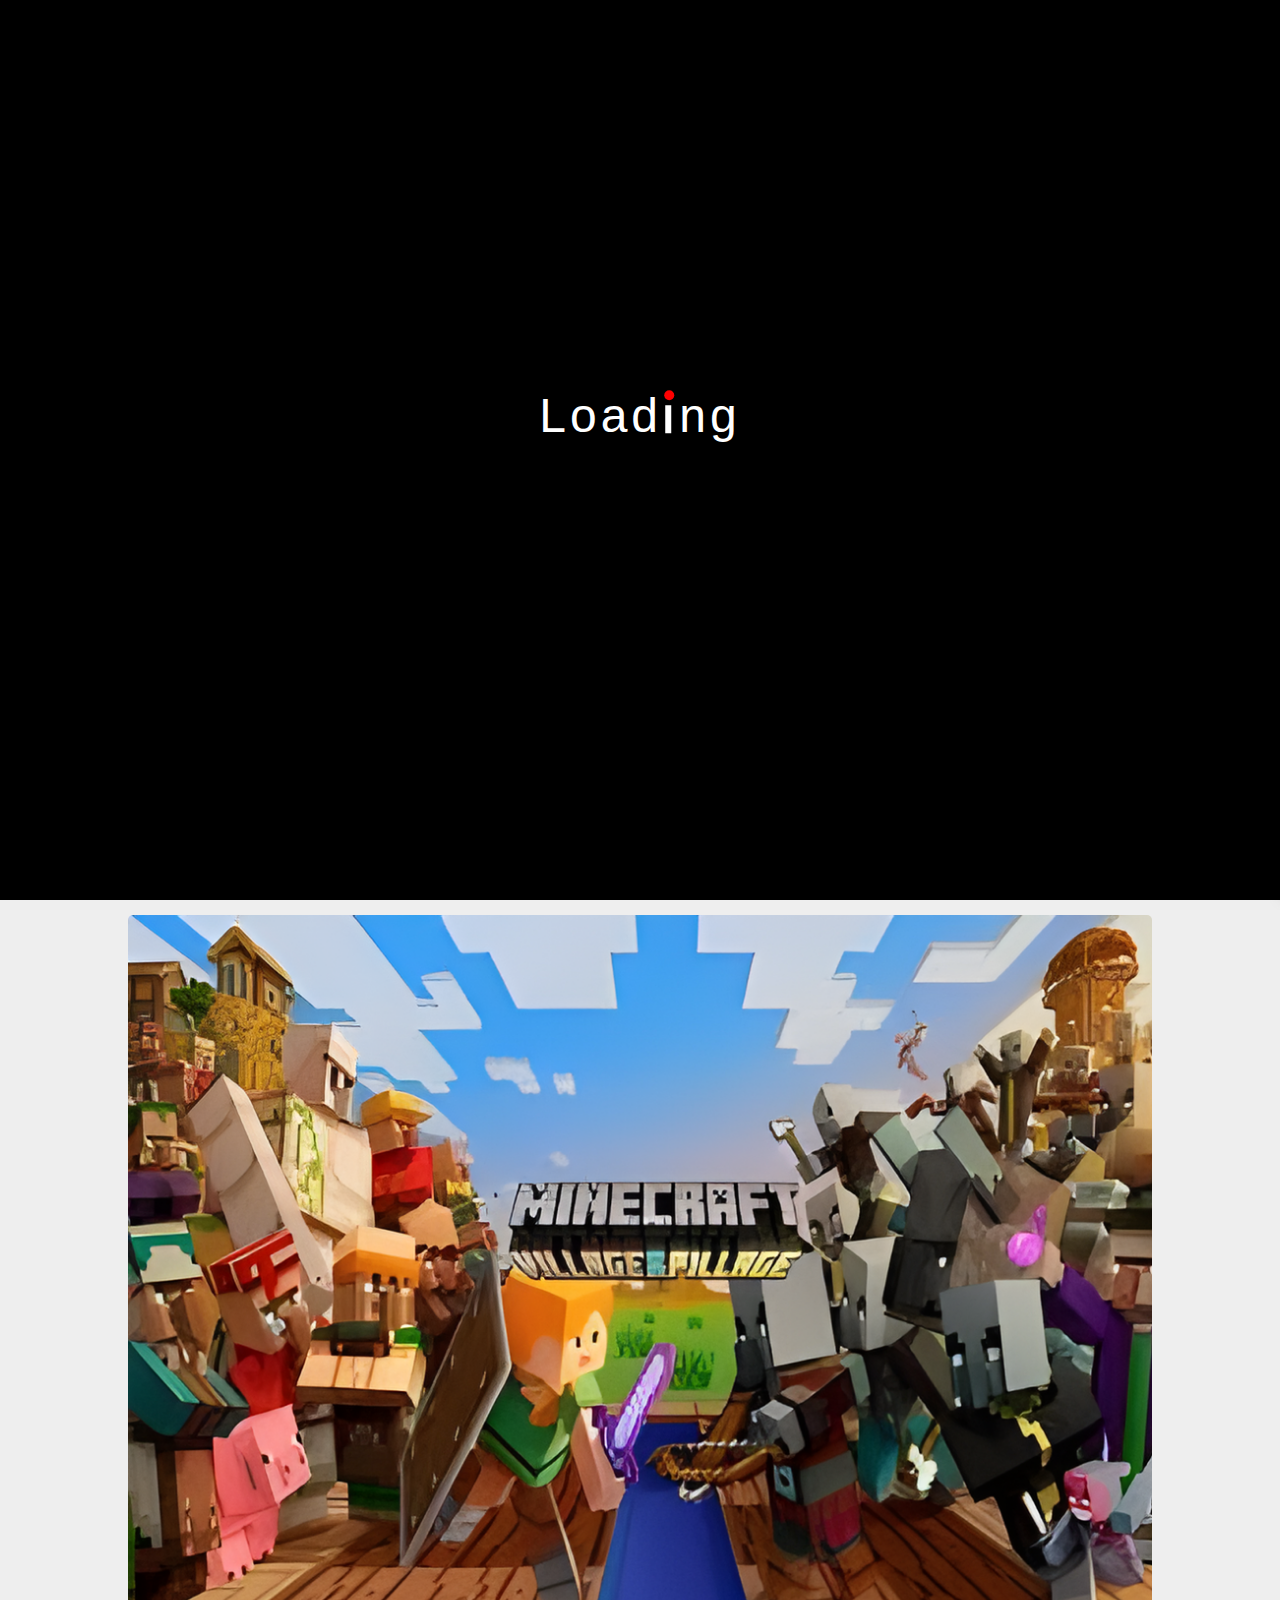
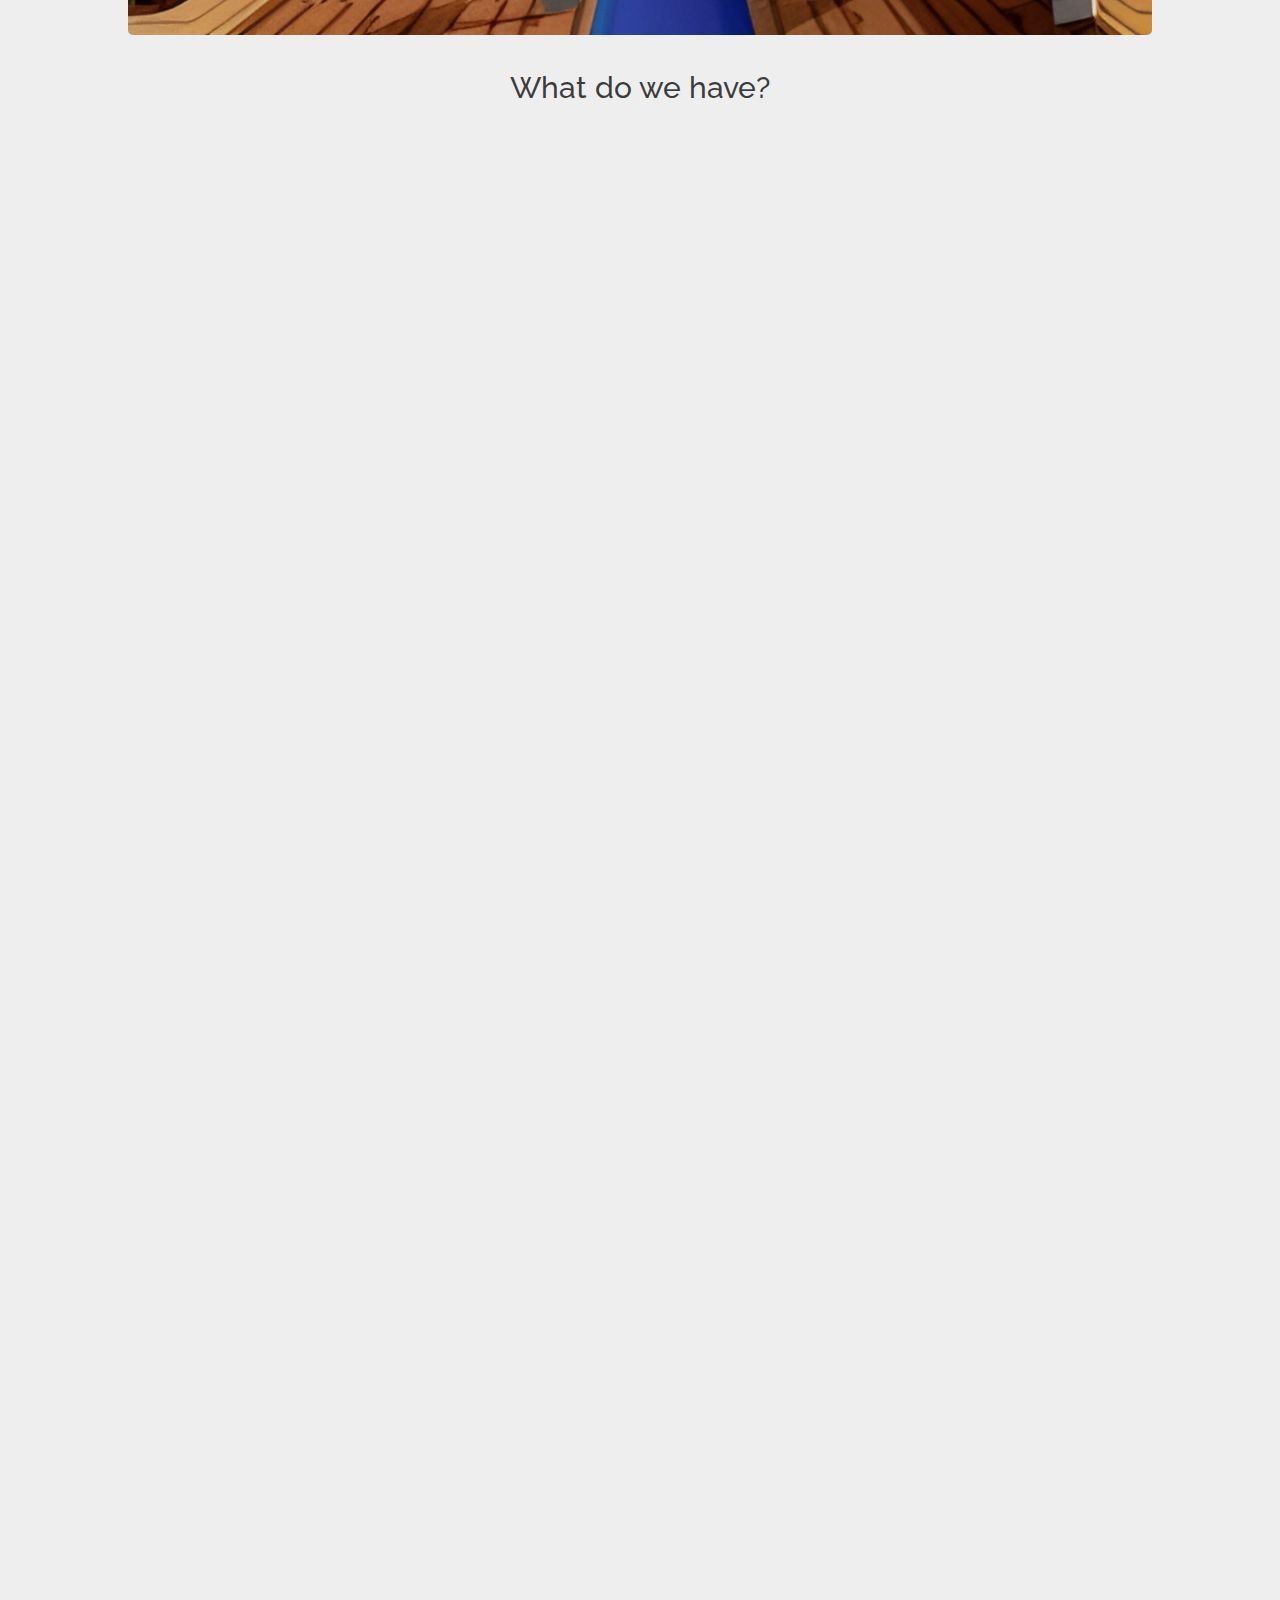
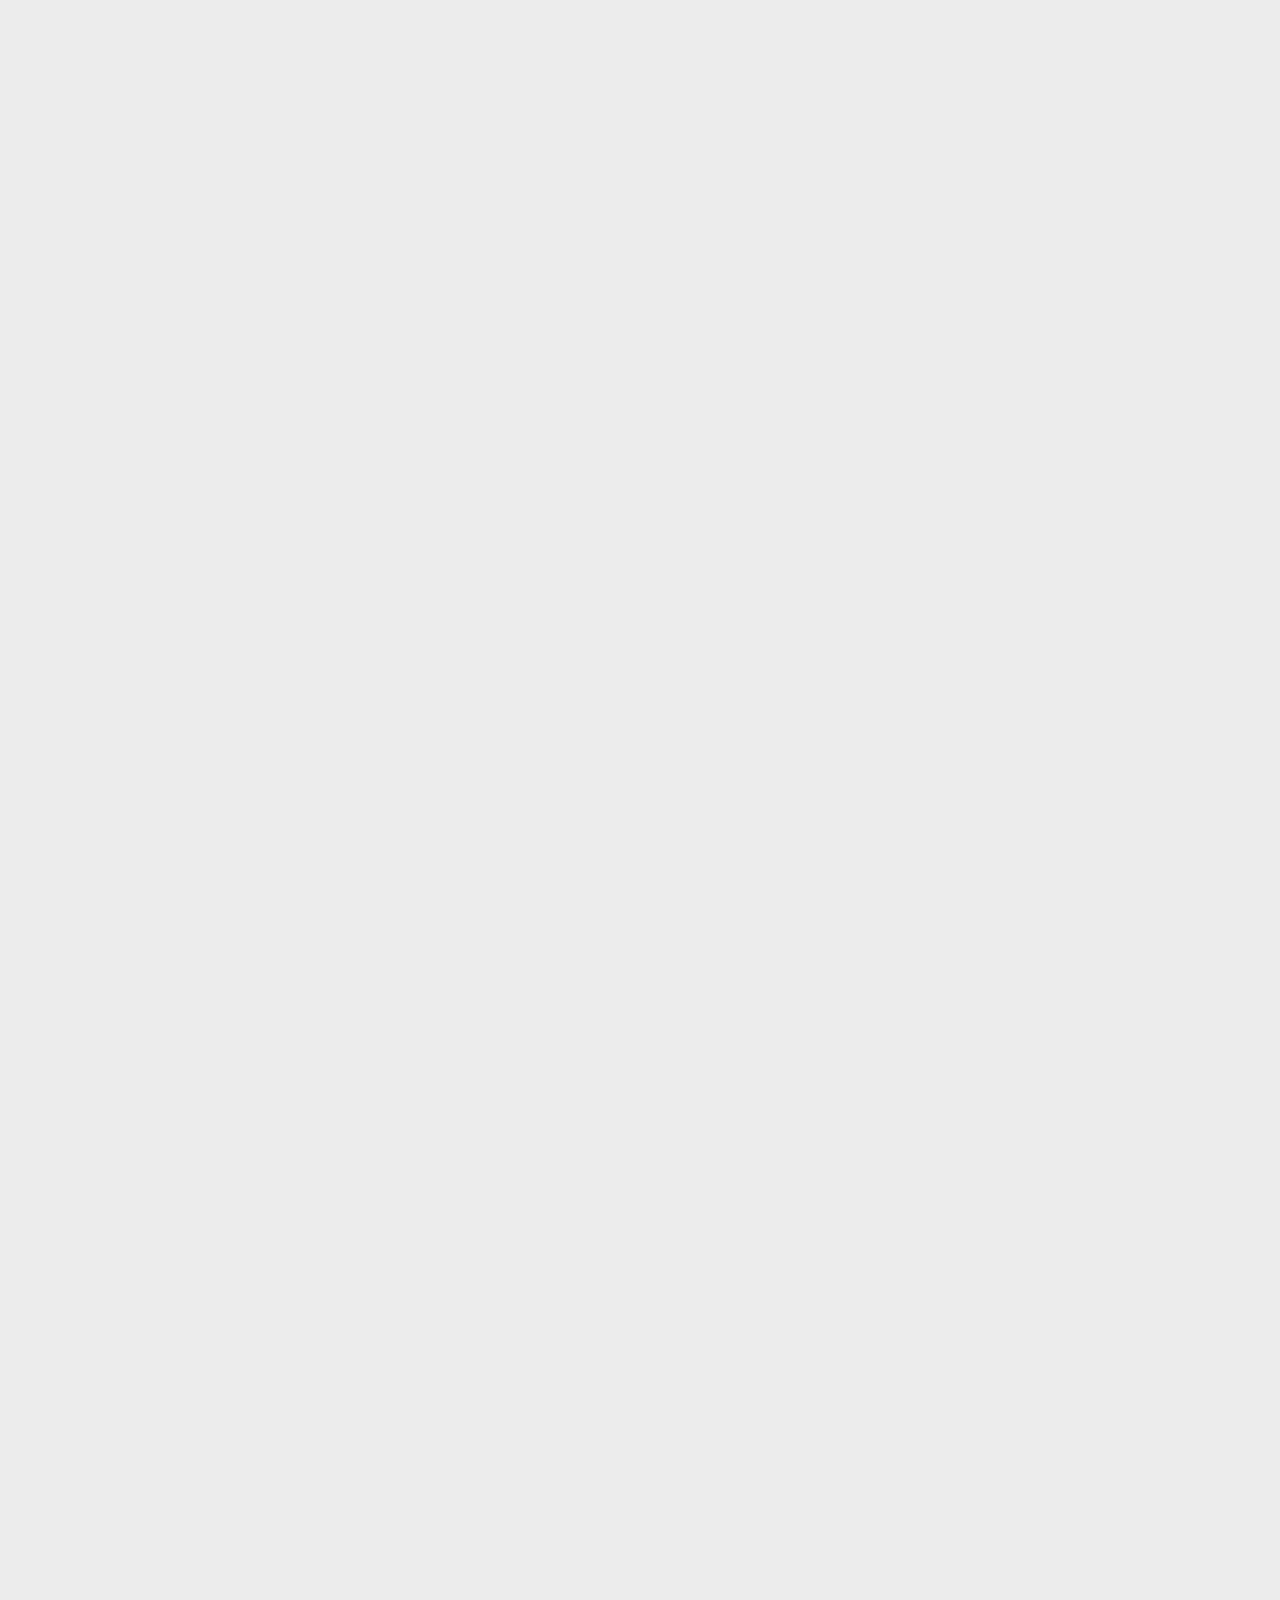
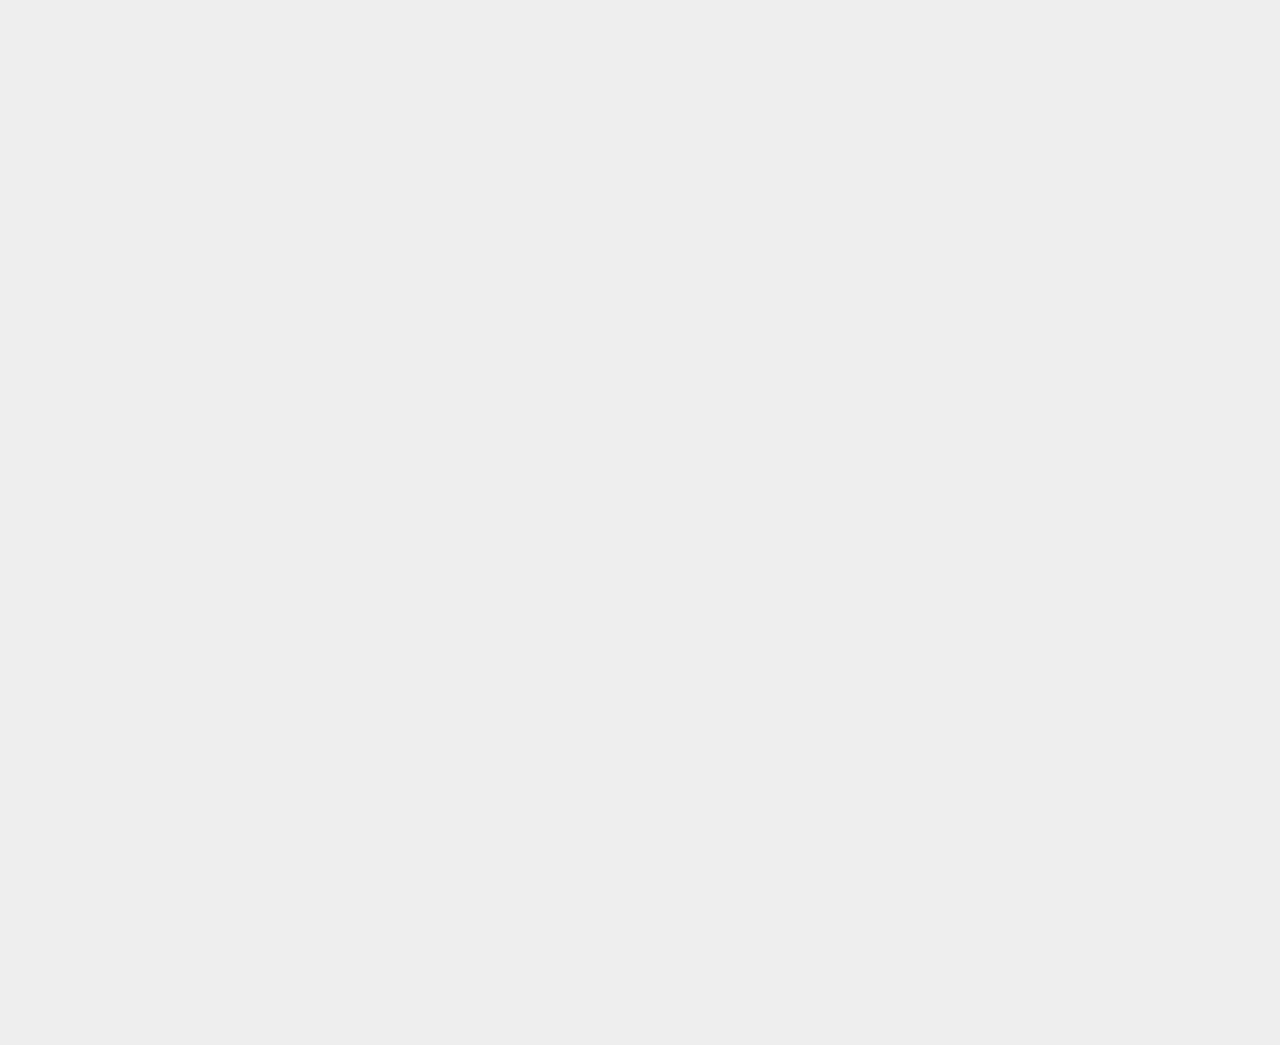
<file: index.html>
<!DOCTYPE html>
<html lang="en">
<head>
 <meta charset="UTF-8">
 <meta http-equiv="X-UA-Compatible" content="IE=edge">
 <meta name="viewport" content="width=device-width, initial-scale=1.0">
 <meta name="description" content="Online Games Store">
 <meta name="keywords" content="Ebrahim thabet store,Ebrahim thabet,Online Games Store,Online Store,Games Store,STEAM GAMES">
 <meta name="keywords" content="Pubg mobile,cod mobile,">
 <meta name="robots" content="index,follow">
 <meta name="og:description" content="Online Games Store">
 <meta name="og:keywords" content="Online Games Store,Ebrahim thabet">
 <meta name="og:url" content="">
 <meta name="og:image" content="">
 <meta name="og:title" content="E-T store">
 <title>ET store</title>
 <!-- favicon -->
  <link rel="icon" href="images/fav-icon.png">
 <!-- css-file -->
  <link rel="stylesheet" href="main.css">
 <!-- Font-Awesome-CDN -->  
  <link rel="stylesheet" href="https://cdnjs.cloudflare.com/ajax/libs/font-awesome/6.6.0/css/all.min.css" integrity="sha512-Kc323vGBEqzTmouAECnVceyQqyqdsSiqLQISBL29aUW4U/M7pSPA/gEUZQqv1cwx4OnYxTxve5UMg5GT6L4JJg==" crossorigin="anonymous" referrerpolicy="no-referrer" />
 <!-- fonts-google -->
  <link rel="preconnect" href="https://fonts.googleapis.com">
  <link rel="preconnect" href="https://fonts.gstatic.com" crossorigin>
  <link href="https://fonts.googleapis.com/css2?family=Raleway:ital,wght@0,100..900;1,100..900&display=swap" rel="stylesheet">
</head>
<body>
 <!-- loader -->
 <div class="loaderDiv" id="loaderDiv1"> <span id="loader" class="loader">Load&nbsp;ng</span></div> 
 <!-- ToUp -->  
  <button id="ToUp"><i class="fa-solid fa-arrow-up"></i></button> 
 <!-- start-nav -->
  <nav id="nav">
   <h1><span>ET</span> Store <span class="sp-2"><img src="images/controller .png" alt="Logo"></span></h1> 
   <div class="right-container">
    <button id="btnCart" onclick="ShowCart()" href="#"><i class="fa-solid fa-cart-shopping"></i></button>   
    <button id="btnNav"><i class="fa-solid fa-bars"></i></button>
    <button onclick="OpenWishlist()" id="BtnFavorite"><i class="fa-solid fa-heart"></i><span id="spCount">0</span></button>
    <div id="asidewishlist">
     <button onclick="CloseWishlist()" id="Closewishlist"><i class="fa-solid fa-xmark"></i></button>   
     <div id="containerAll"></div>
    </div> 
  </div>  
   <!-- menu -->
   <div id="Menu" class="menu">
     <button id="btnMenue"><i class="fa-solid fa-xmark"></i></button>  
    <ul class="ul-1">
     <li><a target="_self" href="index.html">Home</a></li>   
     <li><a target="_self" href="#AboutSection">About</a></li>
     <li onclick="ClickMenue1()">Games <span id="sp1"><i class="fa-solid fa-chevron-down"></i></span></li>   
     <ul class="ul-2" id="ul2">
      <li><a target="_self" href="Steam-Games.html">Steam Games</a></li>
      <li><a target="_self" href="Steam-Wallet.html">Steam Wallet Codes</a></li>
      <li><a target="_self" href="#">Mine Craft</a></li>
     </ul>
     <li onclick="ClickMenue2()">Games Points <span id="sp2"><i class="fa-solid fa-chevron-down"></i></span></li>
     <ul class="ul-3" id="ul3">
      <li><a target="_self" href="#">GTA Online Add-on</a></li>   
      <li><a target="_self" href="#">RED DEAD ONLINE Add-on</a></li>   
      <li><a target="_self" href="#">VALORANT</a></li>   
      <li><a target="_self" href="#">Fortnite</a></li>   
      <li><a target="_self" href="#">Roblox</a></li>   
     </ul>
     <li><a target="_self" href="#contactUs">Contact us</a></li>
     <li onclick="ClickMenue3()">Guest#19563 <span id="sp3"><i class="fa-solid fa-chevron-down"></i></span></li>
     <ul class="ul-4" id="ul4">
      <li><a target="_self" href="#">Account</a></li>   
      <li><a target="_self" href="#">Give aways</a></li>   
      <li><a target="_self" href="#">Help</a></li>   
      <li><a target="_self" href="#">Support</a></li>   
      <li><a target="_self" href="#">Donate</a></li>   
     </ul>
    </ul>   
   </div>
  </nav>
 <!-- end-nav -->

 <!-- start-header -->
  <header>
   <h2>Hello <span><i class="fa-solid fa-hands-clapping"></i></span></h2>
   <p class="p-1">Welcome to <span>ET</span> store</p>
   <p class="p-2">Take a look at our top-quality and most economical gaming products. <i class="fa-regular fa-face-smile-wink"></i></p>   
  </header>
 <!-- end-header -->

 <!-- start-container-header -->
  <div class="container-header">
   <!-- Ratings --> 
   <div class="Ratings">
    <div class="starts"><i class="fa-solid fa-star"></i><i class="fa-solid fa-star"></i><i class="fa-solid fa-star"></i><i class="fa-solid fa-star"></i><i class="fa-solid fa-star-half-stroke"></i></div>
    <p>Total Ratings: <span>5023</span></p> 
   </div>
   <!-- btns-container -->
   <div class="btns-container">
    <a href="#Main">Get Started</a>
    <button id="btnSearch"><i class="fa-solid fa-magnifying-glass"></i> <span>Search</span></button>
   </div>
   <!-- form -->
   <form id="Form">
    <input id="inpSearch" type="text" placeholder="Search.."> 
    <button id="btnSearch" type="submit"><i class="fa-solid fa-magnifying-glass"></i></button>
   </form>
  </div>
 <!-- end-container-header -->

 <!-- start-slider-container -->
  <div id="sliderContainer">
   <div class="btns">
    <button id="img1"><i id="i1" class="fa-regular fa-circle-dot"></i></button>
    <button id="img2"><i id="i2" class="fa-regular fa-circle-dot"></i></button>
    <button id="img3"><i id="i3" class="fa-regular fa-circle-dot"></i></button>
    <button id="img4"><i id="i4" class="fa-regular fa-circle-dot"></i></button>
    <button id="img5"><i id="i5" class="fa-regular fa-circle-dot"></i></button>
   </div> 
  </div>
 <!-- end-slider-container -->

 <!-- start-main -->
  <main id="Main">
   <h3>What do we have?</h3> 
   <!-- box1 --> 
   <div class="div1 box1">
    <img src="images/steam-games.jpg" alt="Steam Games">  
    <div class="container">
     <a href="Steam-Games.html"><i class="fa-brands fa-steam"></i></a>
     <p class="pWishlist">Steam Games</p>
     <!-- btns-container -->
     <div class="btns-container">
      <!-- btns-rated --> 
      <div class="btns-rated">
        <button class="Add"><i class="fa-regular fa-heart"></i></button>
      </div> 
     </div> 
    </div> 
   </div> 
   <!-- box2 --> 
   <div class="div2 box2">
    <img src="images/pubg-mobile-box.jpg" alt="Pubg mobile"> 
    <div class="container">
      <a href="#"><i class="fa-solid fa-mobile-screen-button"></i></a>
      <p class="pWishlist">Pubg mobile</p>
     <!-- btns-container -->
     <div class="btns-container">
      <!-- btns-rated --> 
      <div class="btns-rated">
        <button class="Add"><i class="fa-regular fa-heart"></i></button>
      </div> 
     </div> 
    </div> 
   </div> 
   <!-- box3 --> 
   <div class="div3 box3">
    <img src="images/fortnite-box.jpg" alt="fortnite"> 
    <div class="container">
      <a href="#"><i class="fa-solid fa-gamepad"></i></a>
      <p class="pWishlist">Fortnite</p>
     <!-- btns-container -->
     <div class="btns-container">
      <!-- btns-rated --> 
      <div class="btns-rated">
        <button class="Add"><i class="fa-regular fa-heart"></i></button>
      </div> 
     </div> 
    </div> 
   </div> 
   <!-- box4 --> 
   <div class="div4 box4">
    <img src="images/Steam-wallet.png" alt="Steam wallet"> 
    <div class="container">
      <a href="#"><i class="fa-brands fa-steam"></i></a>
      <p class="pWishlist">Steam wallet codes</p>
     <!-- btns-container -->
     <div class="btns-container">
      <!-- btns-rated --> 
      <div class="btns-rated">
        <button class="Add"><i class="fa-regular fa-heart"></i></button>
      </div> 
     </div> 
    </div> 
   </div> 
   <!-- box5 --> 
   <div class="div5 box5">
    <img src="images/gta_pc.jpg" alt="Gta online PC"> 
    <div class="container">
      <a href="#"><i class="fa-solid fa-computer"></i></a>
      <p class="pWishlist">Gta online PC</p>
     <!-- btns-container -->
     <div class="btns-container">
      <!-- btns-rated --> 
      <div class="btns-rated">
        <button class="Add"><i class="fa-regular fa-heart"></i></button>
      </div> 
     </div> 
    </div> 
   </div> 
   <!-- box6 --> 
   <div class="div6 box6">
    <img src="images/gta_ps.jpg" alt="Gta online PS5"> 
    <div class="container">
      <a href=""><i class="fa-brands fa-playstation"></i></a>
      <p class="pWishlist">Gta online PS5</p>
     <!-- btns-container -->
     <div class="btns-container">
      <!-- btns-rated --> 
      <div class="btns-rated">
        <button class="Add"><i class="fa-regular fa-heart"></i></button>
      </div> 
     </div> 
    </div> 
   </div> 
   <!-- box7 --> 
   <div class="div7 box7">
    <img src="images/red-dead.jpg" alt="Red Dead online"> 
    <div class="container">
      <a href="#"><i class="fa-solid fa-gamepad"></i></a>
      <p class="pWishlist">Red Dead online</p>
     <!-- btns-container -->
     <div class="btns-container">
      <!-- btns-rated --> 
      <div class="btns-rated">
        <button class="Add"><i class="fa-regular fa-heart"></i></button>
      </div> 
     </div> 
    </div> 
   </div> 
   <!-- box8 --> 
   <div class="div8 box8">
    <img src="images/roblox.jpg" alt="Roblox"> 
    <div class="container">
      <a href="#"><i class="fa-solid fa-box"></i></a>
      <p class="pWishlist">Roblox</p>
     <!-- btns-container -->
     <div class="btns-container">
      <!-- btns-rated --> 
      <div class="btns-rated">
        <button class="Add"><i class="fa-regular fa-heart"></i></button>
      </div> 
     </div> 
    </div> 
   </div> 
   <!-- box9 --> 
   <div class="div9 box9">
    <img src="images/MINE.jpg" alt="Mine craft"> 
    <div class="container">
      <a href="#"><i class="fa-solid fa-boxes-stacked"></i></a>
      <p class="pWishlist">Mine craft</p>
     <!-- btns-container -->
     <div class="btns-container">
      <!-- btns-rated --> 
      <div class="btns-rated">
        <button class="Add"><i class="fa-regular fa-heart"></i></button>
      </div> 
     </div> 
    </div> 
   </div> 
    <!-- box10 --> 
    <div class="div10 box10">
      <img src="images/free-fire.jpg" alt="free fire"> 
      <div class="container">
        <a href="#"><i class="fa-solid fa-mobile-screen-button"></i></a>
        <p class="pWishlist">free fire</p>
       <!-- btns-container -->
       <div class="btns-container">
        <!-- btns-rated --> 
        <div class="btns-rated">
          <button class="Add"><i class="fa-regular fa-heart"></i></button>
        </div> 
       </div> 
      </div> 
     </div> 
  </main>
 <!-- end-main -->

 <!-- start-About-us -->
  <div id="AboutSection" class="About-us">
   <div class="text-container">
    <h4>About us</h4>
    <p>The value of your efforts lies in the journey, not just the result.</p>  
   </div>
   <div class="grid-container">
    <!-- box-1 -->
     <div class="box-1">
      <div class="txt-container">
       <span><i class="fa-regular fa-handshake"></i></span> 
       <p class="p-1">Trusted Merchant</p> 
       <p class="p-2">I practice these services in the largest Facebook groups for Arab and Egyptian players in particular.</p> 
      </div> 
     </div> 
    <!-- box-2 -->
     <div class="box-2">
      <div class="txt-container">
       <span><i class="fa-solid fa-bolt"></i></span> 
       <p class="p-1">Prompt shipment</p> 
       <p class="p-2">Fast delivery of your order within 10 minutes at most.</p> 
      </div> 
     </div> 
   </div>
  </div>
 <!-- end-About-us -->

 <!-- start-contact-us -->
  <div id="contactUs" class="contact-us">
   <h5>Contact Us</h5>
   <p>You can contact me at any time and I will try to help as much as possible. <span><i class="fa-regular fa-face-smile-beam"></i></span></p> 
   <div class="grid-container">
    <div class="image-container"></div>
    <div class="text-container">
     <!-- left-container -->
      <div class="left-container">
       <!-- Messenger --> 
       <div class="Messenger">
        <span><i class="fa-brands fa-facebook"></i></span>
        <a href="https://www.facebook.com/xo.qe51" target="_blank">Facebook</a> 
       </div>
       <!-- email -->
       <div class="email">
        <span><i class="fa-regular fa-envelope"></i></span>
        <a href="mailto:ebrahimth599@gmail.com" target="_blank">ebrahimth599@gmail.com</a> 
       </div>
      </div> 
     <!-- right-container --> 
      <div class="right-container">
       <!-- Whatsapp -->
       <div class="Whatsapp">
        <span><i class="fa-brands fa-whatsapp"></i></span>
        <a href="https://wa.me/+0201004033746" target="_blank">+0201004033746</a> 
       </div>
       <!-- Phone -->
       <div class="phone">
        <span><i class="fa-solid fa-mobile-screen-button"></i></span>
        <a href="tel:01004033746" target="_blank">01004033746</a> 
       </div>
      </div>
    </div>  
   </div>
  </div>
 <!-- end-contact-us -->

 <!-- start-footer -->
  <footer id="footer">
   <!-- first-container -->
    <div class="first-container">
     <!-- left-container -->
      <div class="left-container">
       <h6>Ebrahim Thabet's Store</h6> 
       <ul class="ul-2">
        <li><span>Phone:</span> <a href="tel:01004033746" target="_blank">01004033746</a></li> 
        <li><span>Email:</span> <a href="mailto:ebrahimth599@gmail.com" target="_blank">ebrahimth599@gmail.com</a></li> 
       </ul>
      </div>
     <!-- center-container --> 
      <div class="center-container">
       <p>Useful  Links</p> 
       <ul>
        <li><a target="_self" href="file:///C:/Users/IT/Desktop/project(74)/index.html#"><span><i class="fa-solid fa-angle-right"></i></span>  Home</a></li> 
        <li><a target="_self" href="#AboutSection"><span><i class="fa-solid fa-angle-right"></i></span>  About</a></li> 
        <li><a href="#"><a target="_self" href="#contactUs"><span><i class="fa-solid fa-angle-right"></i></span>  Contact US</a></li> 
       </ul>
      </div>
     <!-- right-container -->
      <div class="right-container"></div> 
    </div>
   <!-- last-container -->
    <div class="last-container">
     <!-- left-container -->
      <div class="left-container">
       <h3>This website was programmed by <span class="sp-1">Mohamed Sayd</span>.</h3> 
      </div>
     <!-- right-contaier -->
      <div class="right-contaier">
       <a href="https://www.facebook.com/profile.php?id=100071761480205"><i class="fa-brands fa-square-facebook"></i></a> 
       <a href="https://github.com/Mohamed1-saYed"><i class="fa-brands fa-square-github"></i></a> 
      </div> 
    </div>
  </footer>
 <!-- end-footer -->
 <!-- JS-file -->
 <script src="main.js"></script>   
</body>
</html>
</file>
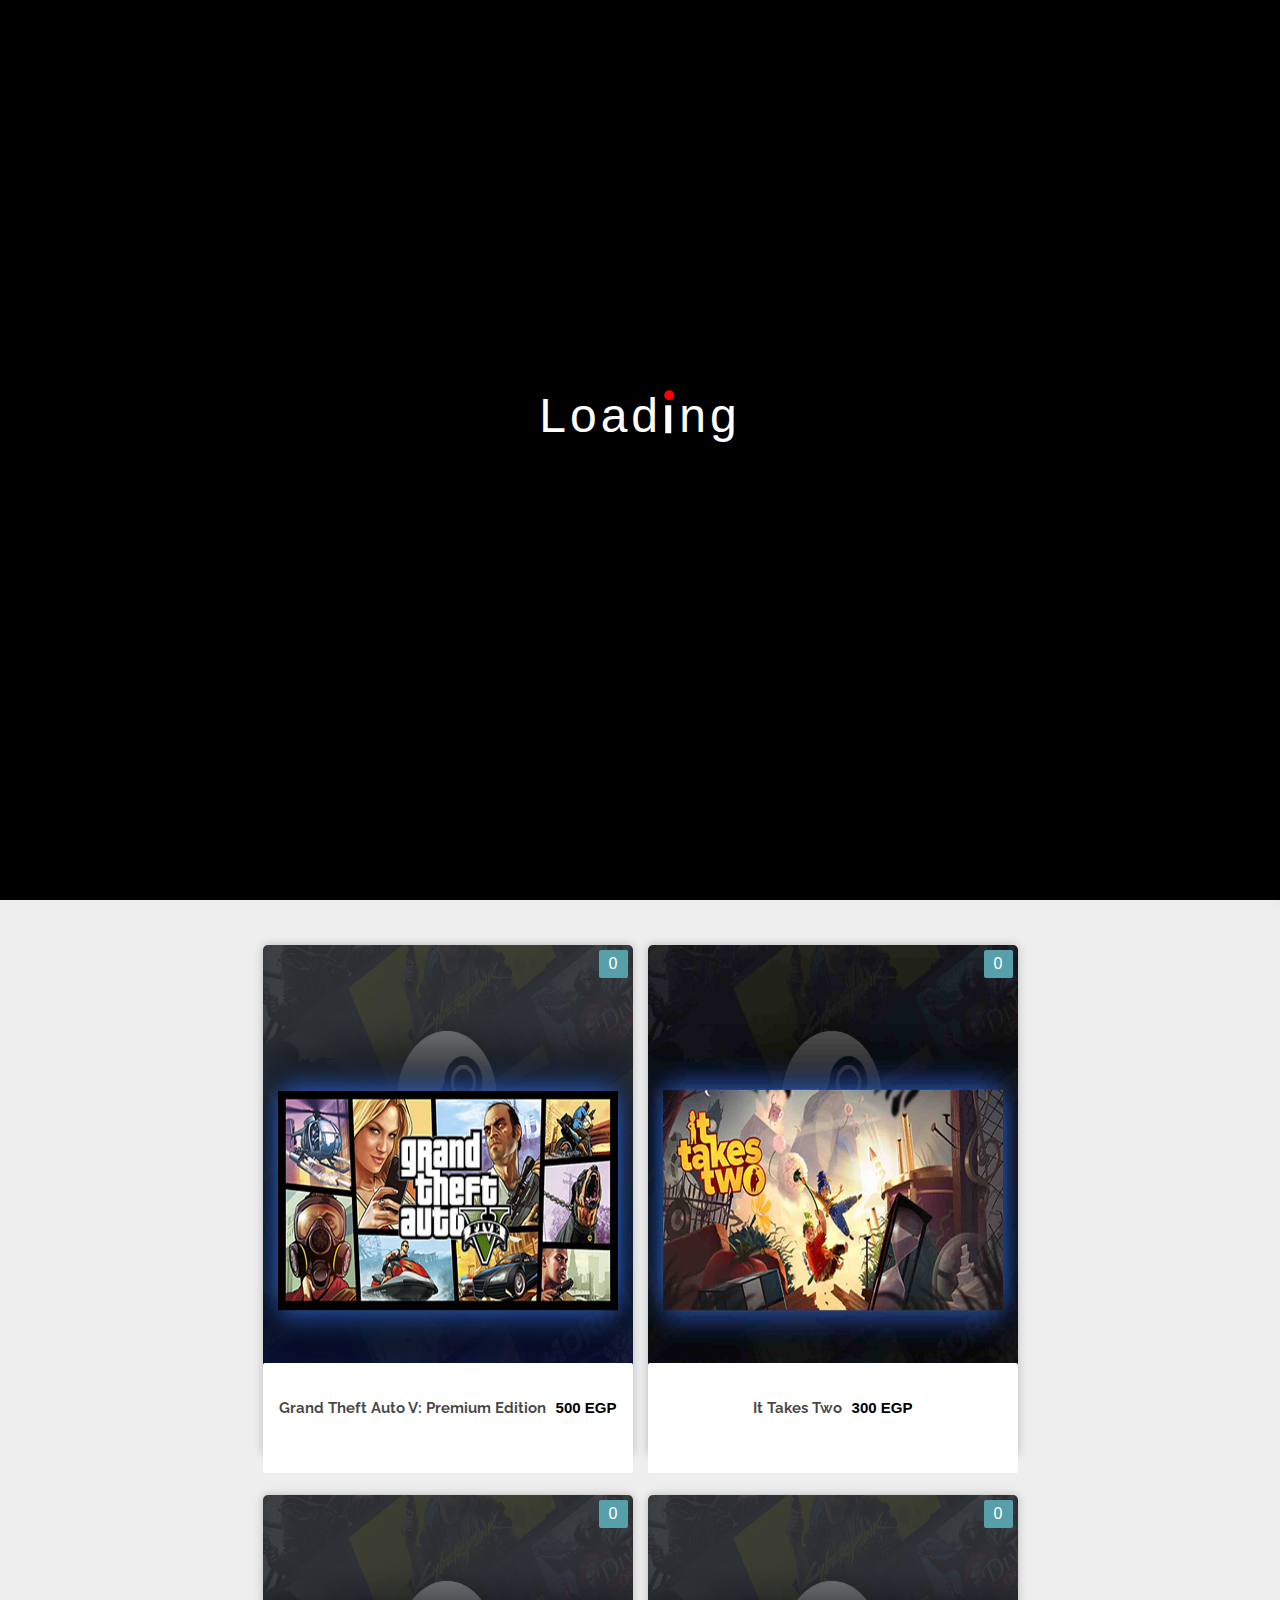
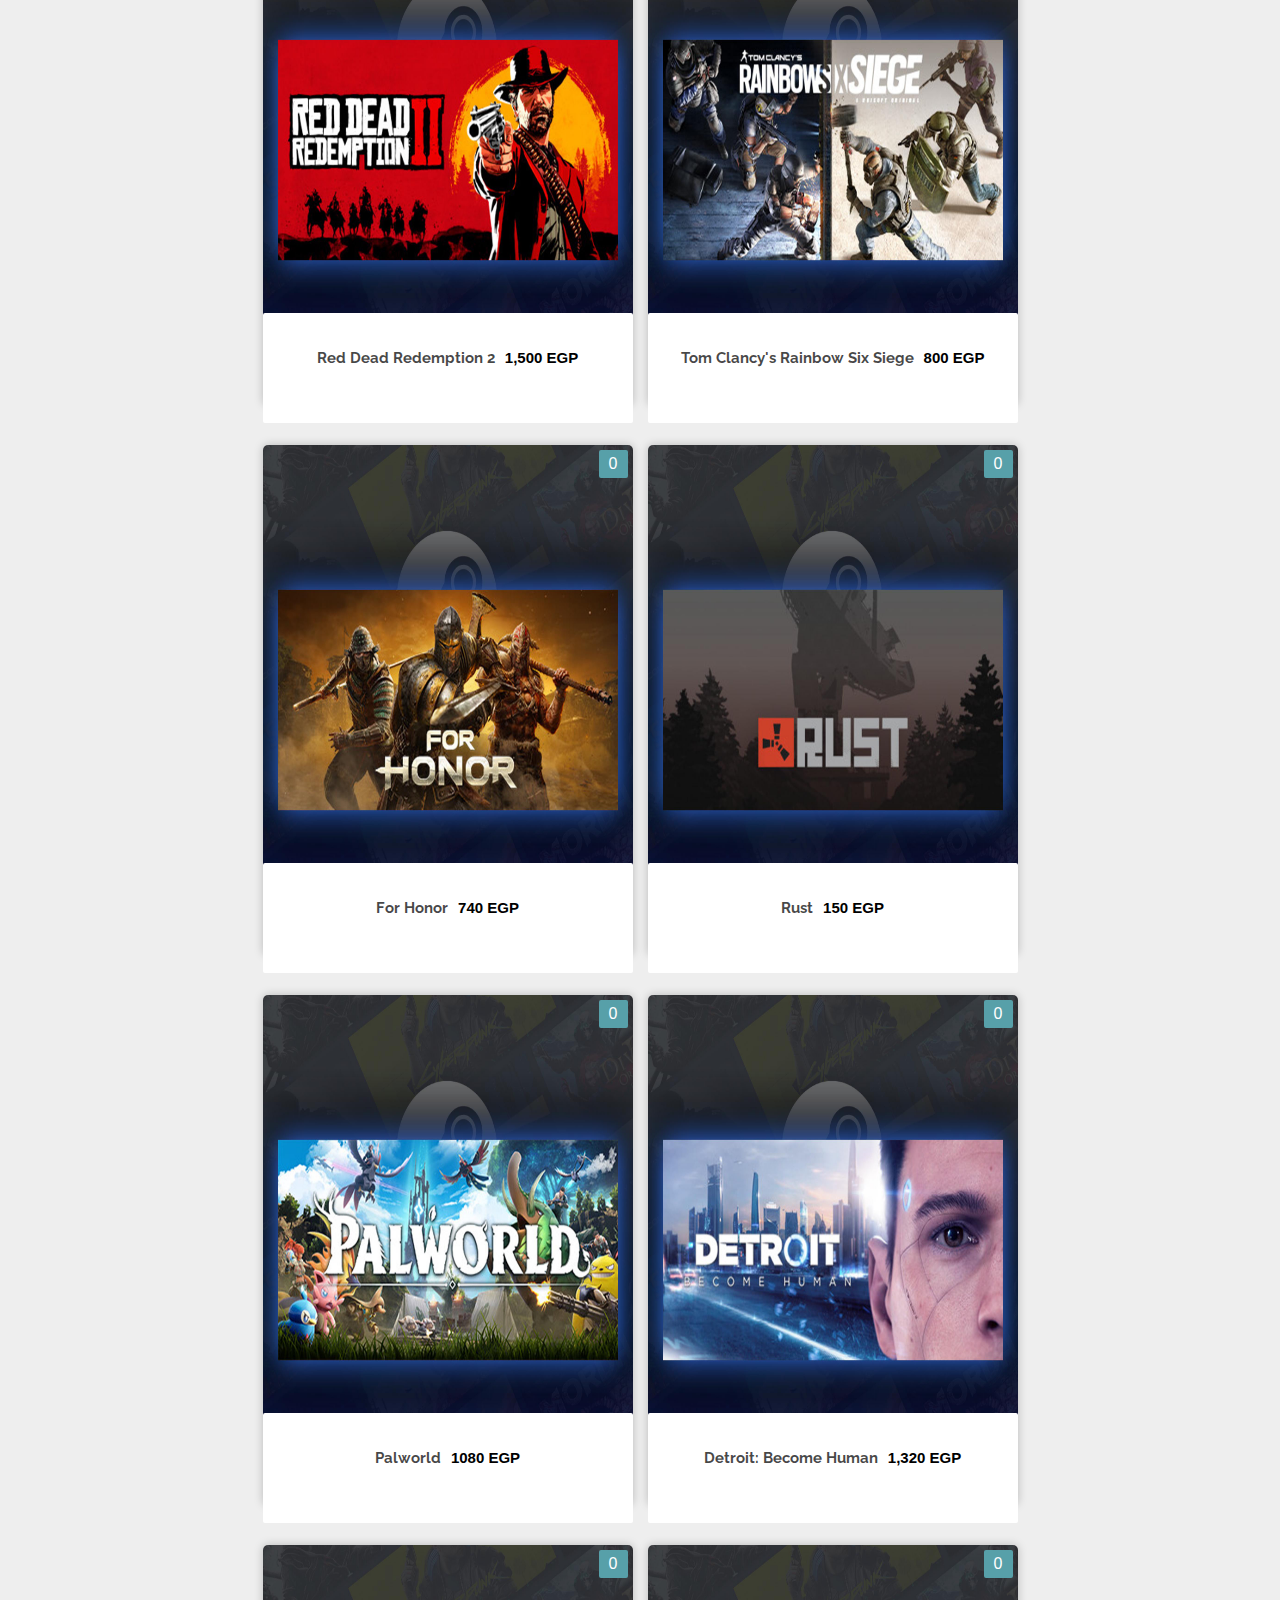
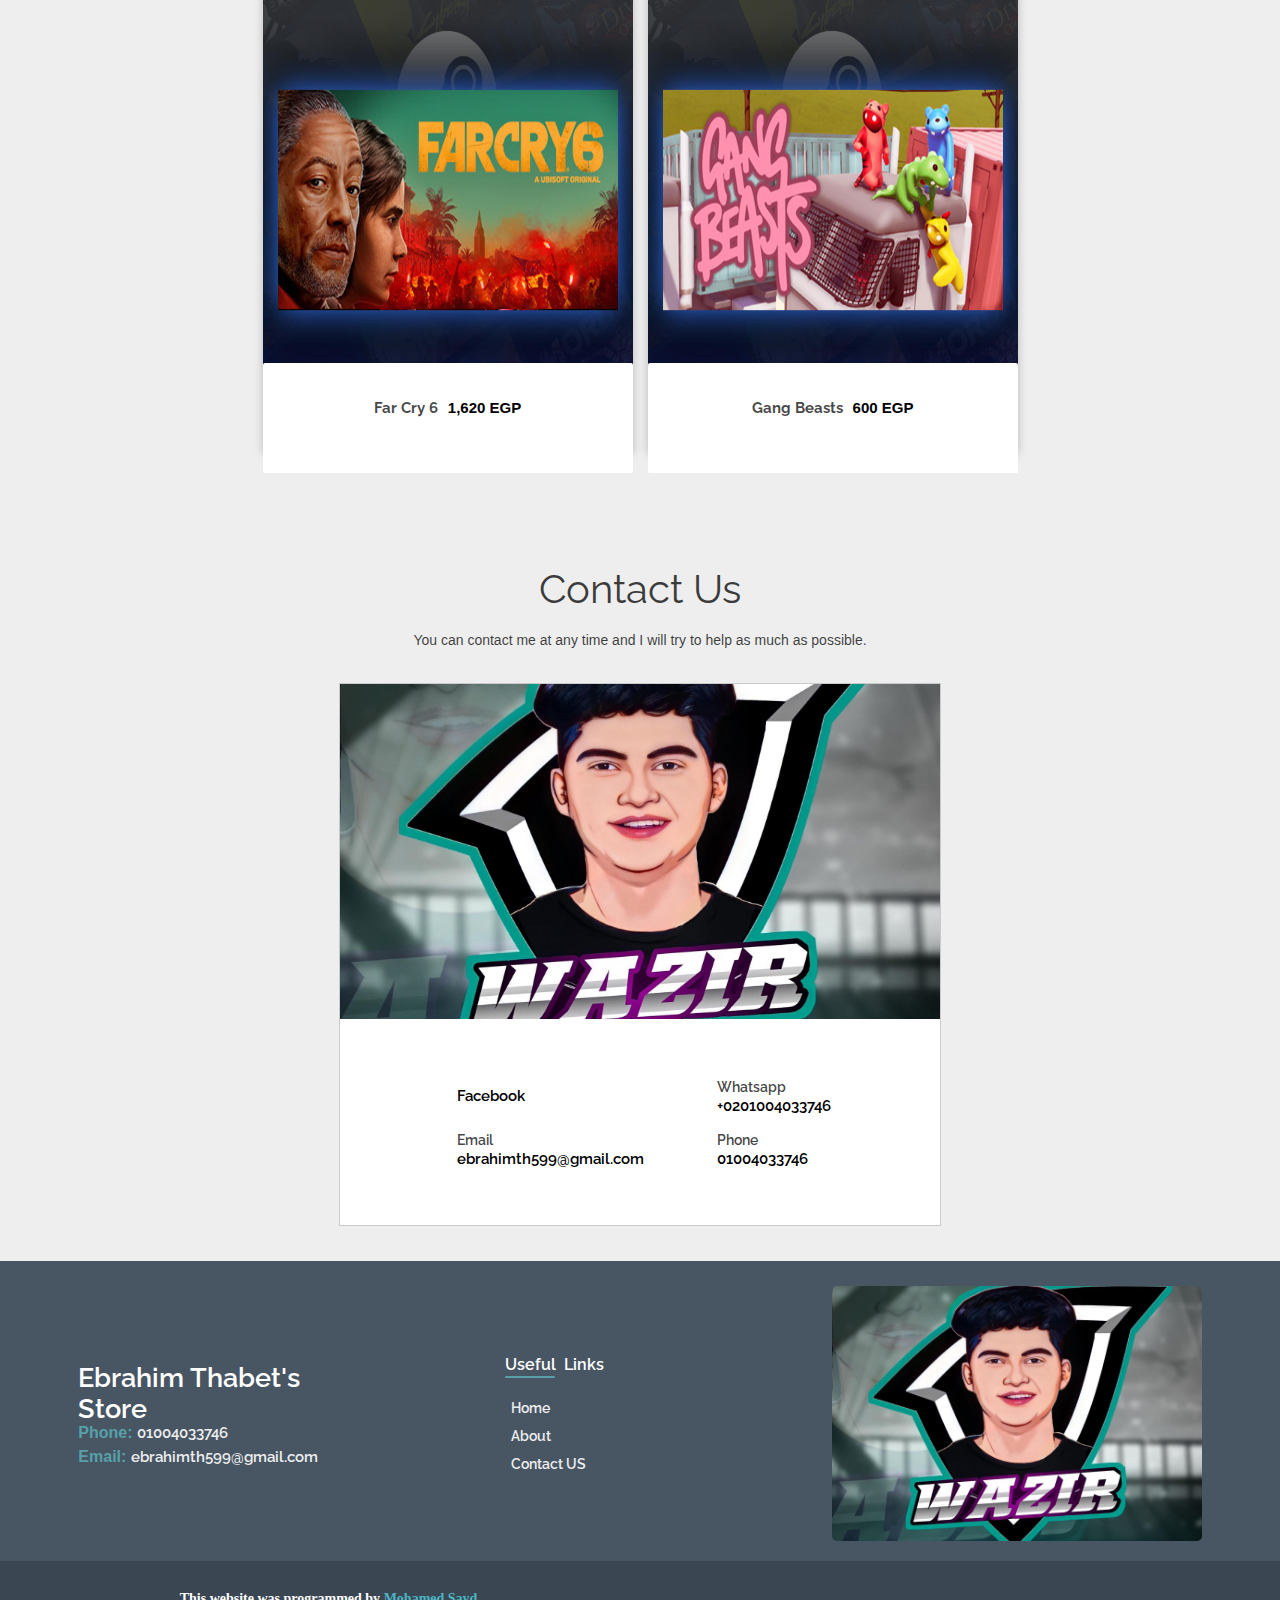
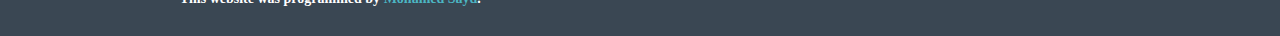
<file: Steam-Games.html>
<!DOCTYPE html>
<html lang="en">
<head>
 <meta charset="UTF-8">
 <meta http-equiv="X-UA-Compatible" content="IE=edge">
 <meta name="viewport" content="width=device-width, initial-scale=1.0">
 <meta name="description" content="STEAM GAMES">
 <meta name="keywords" content="Ebrahim thabet,STEAM GAMES">
 <meta name="keywords" content="Ebrahim thabet,GTA,Red Dead Redemption 2,STEAM GAMES">
 <meta name="robots" content="index,follow">
 <meta name="og:description" content="Ebrahim thabet Online Store,STEAM GAMES">
 <meta name="og:keywords" content="Online Games Store,Ebrahim thabet,STEAM GAMES">
 <meta name="og:url" content="">
 <meta name="og:image" content="">
 <meta name="og:title" content="E-T store">
 <title>ET store-Steam Games</title>
 <!-- favicon -->
  <link rel="icon" href="images/fav-icon.png">
 <!-- css-files -->
  <link rel="stylesheet" href="main.css">
  <link rel="stylesheet" href="Steam-Games.css">
 <!-- Font-Awesome-CDN -->  
  <link rel="stylesheet" href="https://cdnjs.cloudflare.com/ajax/libs/font-awesome/6.6.0/css/all.min.css" integrity="sha512-Kc323vGBEqzTmouAECnVceyQqyqdsSiqLQISBL29aUW4U/M7pSPA/gEUZQqv1cwx4OnYxTxve5UMg5GT6L4JJg==" crossorigin="anonymous" referrerpolicy="no-referrer" />
 <!-- fonts-google -->
  <link rel="preconnect" href="https://fonts.googleapis.com">
  <link rel="preconnect" href="https://fonts.gstatic.com" crossorigin>
  <link href="https://fonts.googleapis.com/css2?family=Raleway:ital,wght@0,100..900;1,100..900&display=swap" rel="stylesheet">
</head>
<body>
 <!-- loader -->
  <div class="loaderDiv" id="loaderDiv2"> <span id="loader2" class="loader">Load&nbsp;ng</span></div> 
 <!-- ToUp --> 
  <button id="ToUp"><i class="fa-solid fa-arrow-up"></i></button> 
 <!-- start-nav -->
  <nav id="nav">
   <h1><span>ET</span> Store <span class="sp-2"><img src="images/controller .png" alt="Logo"></span></h1> 
   <div class="right-container">
    <button id="btnCart" onclick="ShowCart()" href="#"><i class="fa-solid fa-cart-shopping"></i> <span id="Cart">0</span></button>
    <!-- start-cart -->
    <span id="spCounter">0</span>
     <div id="CartContainer">
       <div id="AppendProduct">

       </div>
      <button onclick="CloseCart()" id="CloseCart"><i class="fa-solid fa-xmark"></i></button>    
    <!-- PurchaseInformation -->
    <div class="PurchaseInformation">
      <p class="pTop">Select Payment Method:</p> 
      <div class="Payment-Gateway">
       <div class="top-container">
          <!-- Payment-Gateway-1 -->   
       <div class="Payment-Gateway-1">
        <a href="#" target="_self"><i class="fa-solid fa-wallet"></i> <span>Vodafone Cash</span></a>
       </div>
       <!-- Payment-Gateway-2 -->   
       <div class="Payment-Gateway-2">
        <a href="#" target="_self"><img src="images/INSTAPAY.png" alt="Payment-Gateway-2"> <span>Insta Pay</span></a>
       </div>
       </div>
      </div>
      <div class="Help-To-Pay">
       <div class="translate-box">
        <button id="translateBtn1"><i class="fa-solid fa-language"></i></button>
        <button id="translateBtn2"><i class="fa-solid fa-language"></i></button>
        <br>
        <span id="languages">ترجمة</span>
       </div> 
       <h3>How to get your Order ?</h3>
       <p class="advice">This order type must be manually entered into your account.</p> 
       <div class="steps">
        <!-- step-1 -->
        <div class="step-1 stip">
         <p class="p-1"><span class="sp1">1</span> Check your Shopping Cart. <span class="sp-2"><i class="fa-solid fa-chevron-down"></i></span></p> 
         <p class="p-2">Edit and add or remove items from your cart then pay for it.</p> 
        </div>
        <!-- step-2 -->
        <div class="step-2 stip">
         <p class="p-1"><span class="sp1">2</span> Contact Us <span class="sp-2"><i class="fa-solid fa-chevron-down"></i></span></p> 
         <p class="p-2">After you contact us we will ask you to send your account information.</p> 
        </div>
        <!-- step-3 -->
        <div class="step-3 stip">
         <p class="p-1"><span class="sp1">3</span> Order Delivery. <span class="sp-2"><i class="fa-solid fa-chevron-down"></i></span></p> 
         <p class="p-2">We will send you a screenshot showing it before and after the order has been shipped.</p> 
        </div>
       </div>
      </div>  
     </div> 
    </div>
    <!-- end-cart -->   
    <button id="btnNav"><i class="fa-solid fa-bars"></i></button>
    <div id="asidewishlist">
     <button onclick="CloseWishlist()" id="Closewishlist"><i class="fa-solid fa-xmark"></i></button>   
    </div> 
  </div>  
   <!-- menu -->
   <div id="Menu" class="menu">
     <button id="btnMenue"><i class="fa-solid fa-xmark"></i></button>  
    <ul class="ul-1">
     <li><a target="_blank" href="index.html">Home</a></li>   
     <li><a target="_self" href="#AboutSection">About</a></li>
     <li onclick="ClickMenue1()">Games <span id="sp1"><i class="fa-solid fa-chevron-down"></i></span></li>   
     <ul class="ul-2" id="ul2">
      <li><a target="_self" href="Steam-Games.html">Steam Games</a></li>
      <li><a target="_self" href="Steam-Wallet.html">Steam Wallet Codes</a></li>
      <li><a target="_self" href="#">Mine Craft</a></li>
     </ul>
     <li onclick="ClickMenue2()">Games Points <span id="sp2"><i class="fa-solid fa-chevron-down"></i></span></li>
     <ul class="ul-3" id="ul3">
      <li><a target="_self" href="#">GTA Online Add-on</a></li>   
      <li><a target="_self" href="#">RED DEAD ONLINE Add-on</a></li>   
      <li><a target="_self" href="#">VALORANT</a></li>   
      <li><a target="_self" href="#">Fortnite</a></li>   
      <li><a target="_self" href="#">Roblox</a></li>   
     </ul>
     <li><a target="_self" href="#contactUs">Contact us</a></li>
     <li onclick="ClickMenue3()">Guest#19563 <span id="sp3"><i class="fa-solid fa-chevron-down"></i></span></li>
     <ul class="ul-4" id="ul4">
      <li><a target="_self" href="#">Account</a></li>   
      <li><a target="_self" href="#">Give aways</a></li>   
      <li><a target="_self" href="#">Help</a></li>   
      <li><a target="_self" href="#">Support</a></li>   
      <li><a target="_self" href="#">Donate</a></li>   
     </ul>
    </ul>   
   </div>
  </nav>
 <!-- end-nav -->
 <!-- start-header -->
 <header>
    <h2>Hello <span><i class="fa-solid fa-hands-clapping"></i></span></h2>
    <p class="p-1">Here <span>Steam</span> Games</p>
    <p class="p-2">Take a look at our top-quality and most economical gaming products. <i class="fa-regular fa-face-smile-wink"></i></p>   
   </header>
  <!-- end-header -->
 
  <!-- start-container-header -->
   <div class="container-header">
    <!-- Ratings --> 
    <div class="Ratings">
     <div class="starts"><i class="fa-solid fa-star"></i><i class="fa-solid fa-star"></i><i class="fa-solid fa-star"></i><i class="fa-solid fa-star"></i><i class="fa-solid fa-star-half-stroke"></i></div>
     <p>Total Ratings: <span>1525</span></p> 
    </div>
    <!-- btns-container -->
    <div class="btns-container">
     <a href="#Main">Get Started</a>
     <button id="btnSearch"><i class="fa-solid fa-magnifying-glass"></i> <span>Search</span></button>
    </div>
    <!-- form -->
    <form id="Form">
     <input type="text" placeholder="Search.."> 
     <button type="submit"><i class="fa-solid fa-magnifying-glass"></i></button>
    </form>
   </div>
  <!-- end-container-header -->

  <!-- start-main-steam -->
   <main class="Steam-Games">
    <!-- game1 --> 
    <div class="game1">
     <span class="rated"><i class="fa-solid fa-heart"></i> <span class="rateMe">0</span></span>   
     <img src="images/Game-one.jpg" alt="Game-one">
     <div class="container-text">
      <!-- first-txt -->
      <div class="first-txt">
       <p class="p-1">Grand Theft Auto V: Premium Edition</p>     
       <p class="p-2">500 <span>EGP</span></p>     
      </div>
      <!-- second-txt -->
      <div class="second-txt">
       <button class="rate"><i class="fa-solid fa-heart"></i></button>
       <button class="Rotate"><i class="fa-solid fa-repeat"></i></button>
      </div>
     </div>
     <!-- sale-container -->
     <div class="saleContainer">
      <div class="top-container">
       <img src="images/Game-one.jpg" alt="Game-one">
       <p><span class="price">500</span> <span>EGP</span> (<span class="spBraces">0</span>)</p>   
      </div>
      <div class="bottom-container">
       <button class="decrement">Reset</button>    
       <button class="back1">Back</button>
       <button class="SaleBtn"><i class="fa-solid fa-cart-shopping"></i></button>  
      </div> 
      <div class="prices-container">
        <span class="spanPrice">4250 <span class="text">Token</span></span> 
        <span class="spanPrice">32500 <span class="text">Token</span></span> 
        <span class="spanPrice">70000 <span class="text">Token</span></span> 
        <span class="spanPrice">150000 <span class="text">Token</span></span> 
        <span class="spanPrice">230000 <span class="text">Token</span></span> 
        <span class="spanPrice">400000 <span class="text">Token</span></span> 
        <span class="spanPrice">450000 <span class="text">Token</span></span> 
        <span class="spanPrice">600000 <span class="text">Token</span></span> 
       </div>  
     </div>
    </div>
    <!-- game2 --> 
    <div class="game2">
     <span class="rated"><i class="fa-solid fa-heart"></i> <span class="rateMe">0</span></span>   
     <img src="images/Game-2.jpg" alt="Game-one">
     <div class="container-text">
      <!-- first-txt -->
      <div class="first-txt">
       <p class="p-1">It Takes Two</p>     
       <p class="p-2">300 <span>EGP</span></p>     
      </div>
      <!-- second-txt -->
      <div class="second-txt">
       <button class="rate"><i class="fa-solid fa-heart"></i></button>
       <button class="Rotate"><i class="fa-solid fa-repeat"></i></button>
      </div>
     </div>
     <!-- sale-container -->
     <div class="saleContainer">
      <div class="top-container">
       <img src="images/Game-2.jpg" alt="Game-one">
       <p><span class="price">500</span> <span>EGP</span> (<span class="spBraces">0</span>)</p>   
      </div>
      <div class="bottom-container">
       <button class="decrement">Reset</button>    
       <button class="back1">Back</button>
       <button class="SaleBtn"><i class="fa-solid fa-cart-shopping"></i></button>  
      </div> 
      <div class="prices-container">
        <span class="spanPrice">4250 <span class="text">Token</span></span> 
        <span class="spanPrice">32500 <span class="text">Token</span></span> 
        <span class="spanPrice">70000 <span class="text">Token</span></span> 
        <span class="spanPrice">150000 <span class="text">Token</span></span> 
        <span class="spanPrice">230000 <span class="text">Token</span></span> 
        <span class="spanPrice">400000 <span class="text">Token</span></span> 
        <span class="spanPrice">450000 <span class="text">Token</span></span> 
        <span class="spanPrice">600000 <span class="text">Token</span></span> 
       </div>  
     </div>
    </div>
    <!-- game3 --> 
    <div class="game3">
     <span class="rated"><i class="fa-solid fa-heart"></i> <span class="rateMe">0</span></span>   
     <img src="images/Game-3.jpg" alt="Game-one">
     <div class="container-text">
      <!-- first-txt -->
      <div class="first-txt">
       <p class="p-1">Red Dead Redemption 2</p>     
       <p class="p-2">1,500 <span>EGP</span></p>     
      </div>
      <!-- second-txt -->
      <div class="second-txt">
       <button class="rate"><i class="fa-solid fa-heart"></i></button>
       <button class="Rotate"><i class="fa-solid fa-repeat"></i></button>
      </div>
     </div>
     <!-- sale-container -->
     <div class="saleContainer">
      <div class="top-container">
       <img src="images/Game-3.jpg" alt="Game-one">
       <p><span class="price">500</span> <span>EGP</span> (<span class="spBraces">0</span>)</p>   
      </div>
      <div class="bottom-container">
       <button class="decrement">Reset</button>    
       <button class="back1">Back</button>
       <button class="SaleBtn"><i class="fa-solid fa-cart-shopping"></i></button>  
      </div> 
      <div class="prices-container">
        <span class="spanPrice">4250 <span class="text">Token</span></span> 
        <span class="spanPrice">32500 <span class="text">Token</span></span> 
        <span class="spanPrice">70000 <span class="text">Token</span></span> 
        <span class="spanPrice">150000 <span class="text">Token</span></span> 
        <span class="spanPrice">230000 <span class="text">Token</span></span> 
        <span class="spanPrice">400000 <span class="text">Token</span></span> 
        <span class="spanPrice">450000 <span class="text">Token</span></span> 
        <span class="spanPrice">600000 <span class="text">Token</span></span> 
       </div>  
     </div>
    </div>
    <!-- game4 --> 
    <div class="game4">
     <span class="rated"><i class="fa-solid fa-heart"></i> <span class="rateMe">0</span></span>   
     <img src="images/Game-4.jpg" alt="Game-one">
     <div class="container-text">
      <!-- first-txt -->
      <div class="first-txt">
       <p class="p-1">Tom Clancy's Rainbow Six Siege</p>     
       <p class="p-2">800 <span>EGP</span></p>     
      </div>
      <!-- second-txt -->
      <div class="second-txt">
       <button class="rate"><i class="fa-solid fa-heart"></i></button>
       <button class="Rotate"><i class="fa-solid fa-repeat"></i></button>
      </div>
     </div>
     <!-- sale-container -->
     <div class="saleContainer">
      <div class="top-container">
       <img src="images/Game-4.jpg" alt="Game-one">
       <p><span class="price">500</span> <span>EGP</span> (<span class="spBraces">0</span>)</p>   
      </div>
      <div class="bottom-container">
       <button class="decrement">Reset</button>    
       <button class="back1">Back</button>
       <button class="SaleBtn"><i class="fa-solid fa-cart-shopping"></i></button>  
      </div> 
      <div class="prices-container">
        <span class="spanPrice">4250 <span class="text">Token</span></span> 
        <span class="spanPrice">32500 <span class="text">Token</span></span> 
        <span class="spanPrice">70000 <span class="text">Token</span></span> 
        <span class="spanPrice">150000 <span class="text">Token</span></span> 
        <span class="spanPrice">230000 <span class="text">Token</span></span> 
        <span class="spanPrice">400000 <span class="text">Token</span></span> 
        <span class="spanPrice">450000 <span class="text">Token</span></span> 
        <span class="spanPrice">600000 <span class="text">Token</span></span> 
       </div>  
     </div>
    </div>
    <!-- game5 --> 
    <div class="game5">
     <span class="rated"><i class="fa-solid fa-heart"></i> <span class="rateMe">0</span></span>   
     <img src="images/Game-5.jpg" alt="Game-one">
     <div class="container-text">
      <!-- first-txt -->
      <div class="first-txt">
       <p class="p-1">For Honor</p>     
       <p class="p-2">740 <span>EGP</span></p>     
      </div>
      <!-- second-txt -->
      <div class="second-txt">
       <button class="rate"><i class="fa-solid fa-heart"></i></button>
       <button class="Rotate"><i class="fa-solid fa-repeat"></i></button>
      </div>
     </div>
     <!-- sale-container -->
     <div class="saleContainer">
      <div class="top-container">
       <img src="images/Game-5.jpg" alt="Game-one">
       <p><span class="price">500</span> <span>EGP</span> (<span class="spBraces">0</span>)</p>   
      </div>
      <div class="bottom-container">
       <button class="decrement">Reset</button>    
       <button class="back1">Back</button>
       <button class="SaleBtn"><i class="fa-solid fa-cart-shopping"></i></button>  
      </div> 
      <div class="prices-container">
        <span class="spanPrice">4250 <span class="text">Token</span></span> 
        <span class="spanPrice">32500 <span class="text">Token</span></span> 
        <span class="spanPrice">70000 <span class="text">Token</span></span> 
        <span class="spanPrice">150000 <span class="text">Token</span></span> 
        <span class="spanPrice">230000 <span class="text">Token</span></span> 
        <span class="spanPrice">400000 <span class="text">Token</span></span> 
        <span class="spanPrice">450000 <span class="text">Token</span></span> 
        <span class="spanPrice">600000 <span class="text">Token</span></span> 
       </div>  
     </div>
    </div>
    <!-- game6 --> 
    <div class="game6">
     <span class="rated"><i class="fa-solid fa-heart"></i> <span class="rateMe">0</span></span>   
     <img src="images/Game-6.jpg" alt="Game-one">
     <div class="container-text">
      <!-- first-txt -->
      <div class="first-txt">
       <p class="p-1">Rust</p>     
       <p class="p-2">150 <span>EGP</span></p>     
      </div>
      <!-- second-txt -->
      <div class="second-txt">
       <button class="rate"><i class="fa-solid fa-heart"></i></button>
       <button class="Rotate"><i class="fa-solid fa-repeat"></i></button>
      </div>
     </div>
     <!-- sale-container -->
     <div class="saleContainer">
      <div class="top-container">
       <img src="images/Game-6.jpg" alt="Game-one">
       <p><span class="price">500</span> <span>EGP</span> (<span class="spBraces">0</span>)</p>   
      </div>
      <div class="bottom-container">
       <button class="decrement">Reset</button>    
       <button class="back1">Back</button>
       <button class="SaleBtn"><i class="fa-solid fa-cart-shopping"></i></button>  
      </div> 
      <div class="prices-container">
        <span class="spanPrice">4250 <span class="text">Token</span></span> 
        <span class="spanPrice">32500 <span class="text">Token</span></span> 
        <span class="spanPrice">70000 <span class="text">Token</span></span> 
        <span class="spanPrice">150000 <span class="text">Token</span></span> 
        <span class="spanPrice">230000 <span class="text">Token</span></span> 
        <span class="spanPrice">400000 <span class="text">Token</span></span> 
        <span class="spanPrice">450000 <span class="text">Token</span></span> 
        <span class="spanPrice">600000 <span class="text">Token</span></span> 
       </div>  
     </div>
    </div>
    <!-- game7 --> 
    <div class="game7">
     <span class="rated"><i class="fa-solid fa-heart"></i> <span class="rateMe">0</span></span>   
     <img src="images/Game-7.jpg" alt="Game-one">
     <div class="container-text">
      <!-- first-txt -->
      <div class="first-txt">
       <p class="p-1">Palworld</p>     
       <p class="p-2">1080 <span>EGP</span></p>     
      </div>
      <!-- second-txt -->
      <div class="second-txt">
       <button class="rate"><i class="fa-solid fa-heart"></i></button>
       <button class="Rotate"><i class="fa-solid fa-repeat"></i></button>
      </div>
     </div>
     <!-- sale-container -->
     <div class="saleContainer">
      <div class="top-container">
       <img src="images/Game-7.jpg" alt="Game-one">
       <p><span class="price">500</span> <span>EGP</span> (<span class="spBraces">0</span>)</p>   
      </div>
      <div class="bottom-container">
       <button class="decrement">Reset</button>    
       <button class="back1">Back</button>
       <button class="SaleBtn"><i class="fa-solid fa-cart-shopping"></i></button>  
      </div> 
      <div class="prices-container">
        <span class="spanPrice">4250 <span class="text">Token</span></span> 
        <span class="spanPrice">32500 <span class="text">Token</span></span> 
        <span class="spanPrice">70000 <span class="text">Token</span></span> 
        <span class="spanPrice">150000 <span class="text">Token</span></span> 
        <span class="spanPrice">230000 <span class="text">Token</span></span> 
        <span class="spanPrice">400000 <span class="text">Token</span></span> 
        <span class="spanPrice">450000 <span class="text">Token</span></span> 
        <span class="spanPrice">600000 <span class="text">Token</span></span> 
       </div>  
     </div>
    </div>
    <!-- game8 --> 
    <div class="game8">
     <span class="rated"><i class="fa-solid fa-heart"></i> <span class="rateMe">0</span></span>   
     <img src="images/Game-8.jpg" alt="Game-one">
     <div class="container-text">
      <!-- first-txt -->
      <div class="first-txt">
       <p class="p-1">Detroit: Become Human</p>     
       <p class="p-2">1,320 <span>EGP</span></p>     
      </div>
      <!-- second-txt -->
      <div class="second-txt">
       <button class="rate"><i class="fa-solid fa-heart"></i></button>
       <button class="Rotate"><i class="fa-solid fa-repeat"></i></button>
      </div>
     </div>
     <!-- sale-container -->
     <div class="saleContainer">
      <div class="top-container">
       <img src="images/Game-8.jpg" alt="Game-one">
       <p><span class="price">500</span> <span>EGP</span> (<span class="spBraces">0</span>)</p>   
      </div>
      <div class="bottom-container">
       <button class="decrement">Reset</button>    
       <button class="back1">Back</button>
       <button class="SaleBtn"><i class="fa-solid fa-cart-shopping"></i></button>  
      </div> 
      <div class="prices-container">
        <span class="spanPrice">4250 <span class="text">Token</span></span> 
        <span class="spanPrice">32500 <span class="text">Token</span></span> 
        <span class="spanPrice">70000 <span class="text">Token</span></span> 
        <span class="spanPrice">150000 <span class="text">Token</span></span> 
        <span class="spanPrice">230000 <span class="text">Token</span></span> 
        <span class="spanPrice">400000 <span class="text">Token</span></span> 
        <span class="spanPrice">450000 <span class="text">Token</span></span> 
        <span class="spanPrice">600000 <span class="text">Token</span></span> 
       </div>  
     </div>
    </div>
    <!-- game9 --> 
    <div class="game9">
     <span class="rated"><i class="fa-solid fa-heart"></i> <span class="rateMe">0</span></span>   
     <img src="images/Game-9.jpg" alt="Game-one">
     <div class="container-text">
      <!-- first-txt -->
      <div class="first-txt">
       <p class="p-1">Far Cry 6</p>     
       <p class="p-2">1,620 <span>EGP</span></p>     
      </div>
      <!-- second-txt -->
      <div class="second-txt">
       <button class="rate"><i class="fa-solid fa-heart"></i></button>
       <button class="Rotate"><i class="fa-solid fa-repeat"></i></button>
      </div>
     </div>
     <!-- sale-container -->
     <div class="saleContainer">
      <div class="top-container">
       <img src="images/Game-9.jpg" alt="Game-one">
       <p><span class="price">500</span> <span>EGP</span> (<span class="spBraces">0</span>)</p>   
      </div>
      <div class="bottom-container">
       <button class="decrement">Reset</button>    
       <button class="back1">Back</button>
       <button class="SaleBtn"><i class="fa-solid fa-cart-shopping"></i></button>  
      </div> 
      <div class="prices-container">
        <span class="spanPrice">4250 <span class="text">Token</span></span> 
        <span class="spanPrice">32500 <span class="text">Token</span></span> 
        <span class="spanPrice">70000 <span class="text">Token</span></span> 
        <span class="spanPrice">150000 <span class="text">Token</span></span> 
        <span class="spanPrice">230000 <span class="text">Token</span></span> 
        <span class="spanPrice">400000 <span class="text">Token</span></span> 
        <span class="spanPrice">450000 <span class="text">Token</span></span> 
        <span class="spanPrice">600000 <span class="text">Token</span></span> 
       </div>  
     </div>
    </div>
    <!-- game10 --> 
    <div class="game10">
     <span class="rated"><i class="fa-solid fa-heart"></i> <span class="rateMe">0</span></span>   
     <img src="images/Game-10.jpg" alt="Game-one">
     <div class="container-text">
      <!-- first-txt -->
      <div class="first-txt">
       <p class="p-1">Gang Beasts</p>     
       <p class="p-2">600 <span>EGP</span></p>     
      </div>
      <!-- second-txt -->
      <div class="second-txt">
       <button class="rate"><i class="fa-solid fa-heart"></i></button>
       <button class="Rotate"><i class="fa-solid fa-repeat"></i></button>
      </div>
     </div>
     <!-- sale-container -->
     <div class="saleContainer">
      <div class="top-container">
       <img src="images/Game-10.jpg" alt="Game-one">
       <p><span class="price">500</span> <span>EGP</span> (<span class="spBraces">0</span>)</p>   
      </div>
      <div class="bottom-container">
       <button class="decrement">Reset</button>    
       <button class="back1">Back</button>
       <button class="SaleBtn"><i class="fa-solid fa-cart-shopping"></i></button>  
      </div> 
      <div class="prices-container">
        <span class="spanPrice">4250 <span class="text">Token</span></span> 
        <span class="spanPrice">32500 <span class="text">Token</span></span> 
        <span class="spanPrice">70000 <span class="text">Token</span></span> 
        <span class="spanPrice">150000 <span class="text">Token</span></span> 
        <span class="spanPrice">230000 <span class="text">Token</span></span> 
        <span class="spanPrice">400000 <span class="text">Token</span></span> 
        <span class="spanPrice">450000 <span class="text">Token</span></span> 
        <span class="spanPrice">600000 <span class="text">Token</span></span> 
       </div>  
     </div>
    </div>
   </main>
  <!-- end-main-steam -->

  <!-- start-contact-us -->
  <div id="contactUs" class="contact-us">
    <h5>Contact Us</h5>
    <p>You can contact me at any time and I will try to help as much as possible. <span><i class="fa-regular fa-face-smile-beam"></i></span></p> 
    <div class="grid-container">
     <div class="image-container"></div>
     <div class="text-container">
      <!-- left-container -->
       <div class="left-container">
        <!-- Messenger --> 
        <div class="Messenger">
         <span><i class="fa-brands fa-facebook"></i></span>
         <a href="https://www.facebook.com/xo.qe51" target="_blank">Facebook</a> 
        </div>
        <!-- email -->
        <div class="email">
         <span><i class="fa-regular fa-envelope"></i></span>
         <a href="mailto:ebrahimth599@gmail.com" target="_blank">ebrahimth599@gmail.com</a> 
        </div>
       </div> 
      <!-- right-container --> 
       <div class="right-container">
        <!-- Whatsapp -->
        <div class="Whatsapp">
         <span><i class="fa-brands fa-whatsapp"></i></span>
         <a href="https://wa.me/+0201004033746" target="_blank">+0201004033746</a> 
        </div>
        <!-- Phone -->
        <div class="phone">
         <span><i class="fa-solid fa-mobile-screen-button"></i></span>
         <a href="tel:01004033746" target="_blank">01004033746</a> 
        </div>
       </div>
     </div>  
    </div>
   </div>
  <!-- end-contact-us -->

   <!-- start-footer -->
   <footer>
    <!-- first-container -->
     <div class="first-container">
      <!-- left-container -->
       <div class="left-container">
        <h6>Ebrahim Thabet's Store</h6> 
        <ul class="ul-2">
         <li><span>Phone:</span> <a href="tel:01004033746" target="_blank">01004033746</a></li> 
         <li><span>Email:</span> <a href="mailto:ebrahimth599@gmail.com" target="_blank">ebrahimth599@gmail.com</a></li> 
        </ul>
       </div>
      <!-- center-container --> 
       <div class="center-container">
        <p>Useful  Links</p> 
        <ul>
         <li><a target="_self" href="file:///C:/Users/IT/Desktop/project(74)/index.html#"><span><i class="fa-solid fa-angle-right"></i></span>  Home</a></li> 
         <li><a target="_self" href="#AboutSection"><span><i class="fa-solid fa-angle-right"></i></span>  About</a></li> 
         <li><a href="#"><a target="_self" href="#contactUs"><span><i class="fa-solid fa-angle-right"></i></span>  Contact US</a></li> 
        </ul>
       </div>
      <!-- right-container -->
       <div class="right-container"></div> 
     </div>
    <!-- last-container -->
     <div class="last-container">
      <!-- left-container -->
       <div class="left-container">
        <h3>This website was programmed by <span class="sp-1">Mohamed Sayd</span>.</h3> 
       </div>
      <!-- right-contaier -->
       <div class="right-contaier">
        <a href="https://www.facebook.com/profile.php?id=100071761480205"><i class="fa-brands fa-square-facebook"></i></a> 
        <a href="https://github.com/Mohamed1-saYed"><i class="fa-brands fa-square-github"></i></a> 
       </div> 
     </div>
   </footer>
  <!-- end-footer -->
  <!-- JS-files -->
  <script src="main.js"></script>
  <script src="Steam-Games.js"></script>
</body>
</html>
</file>
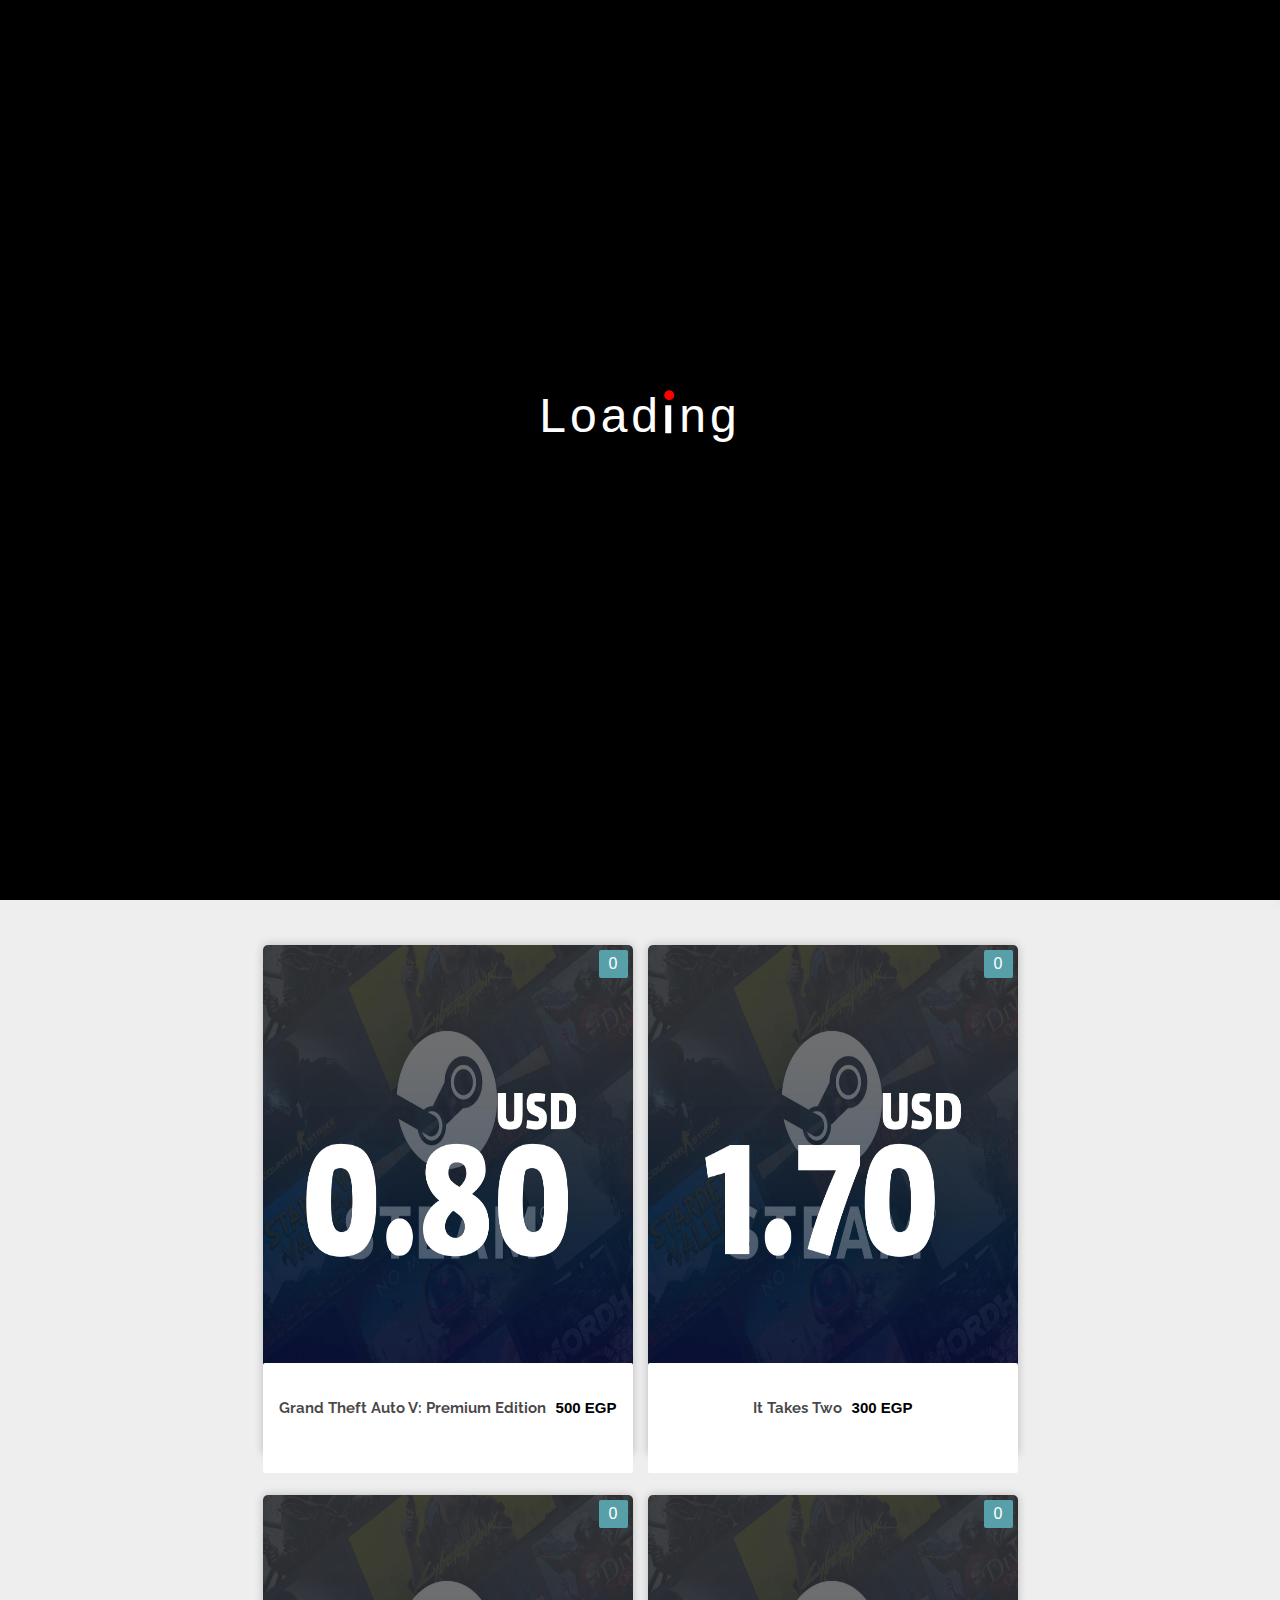
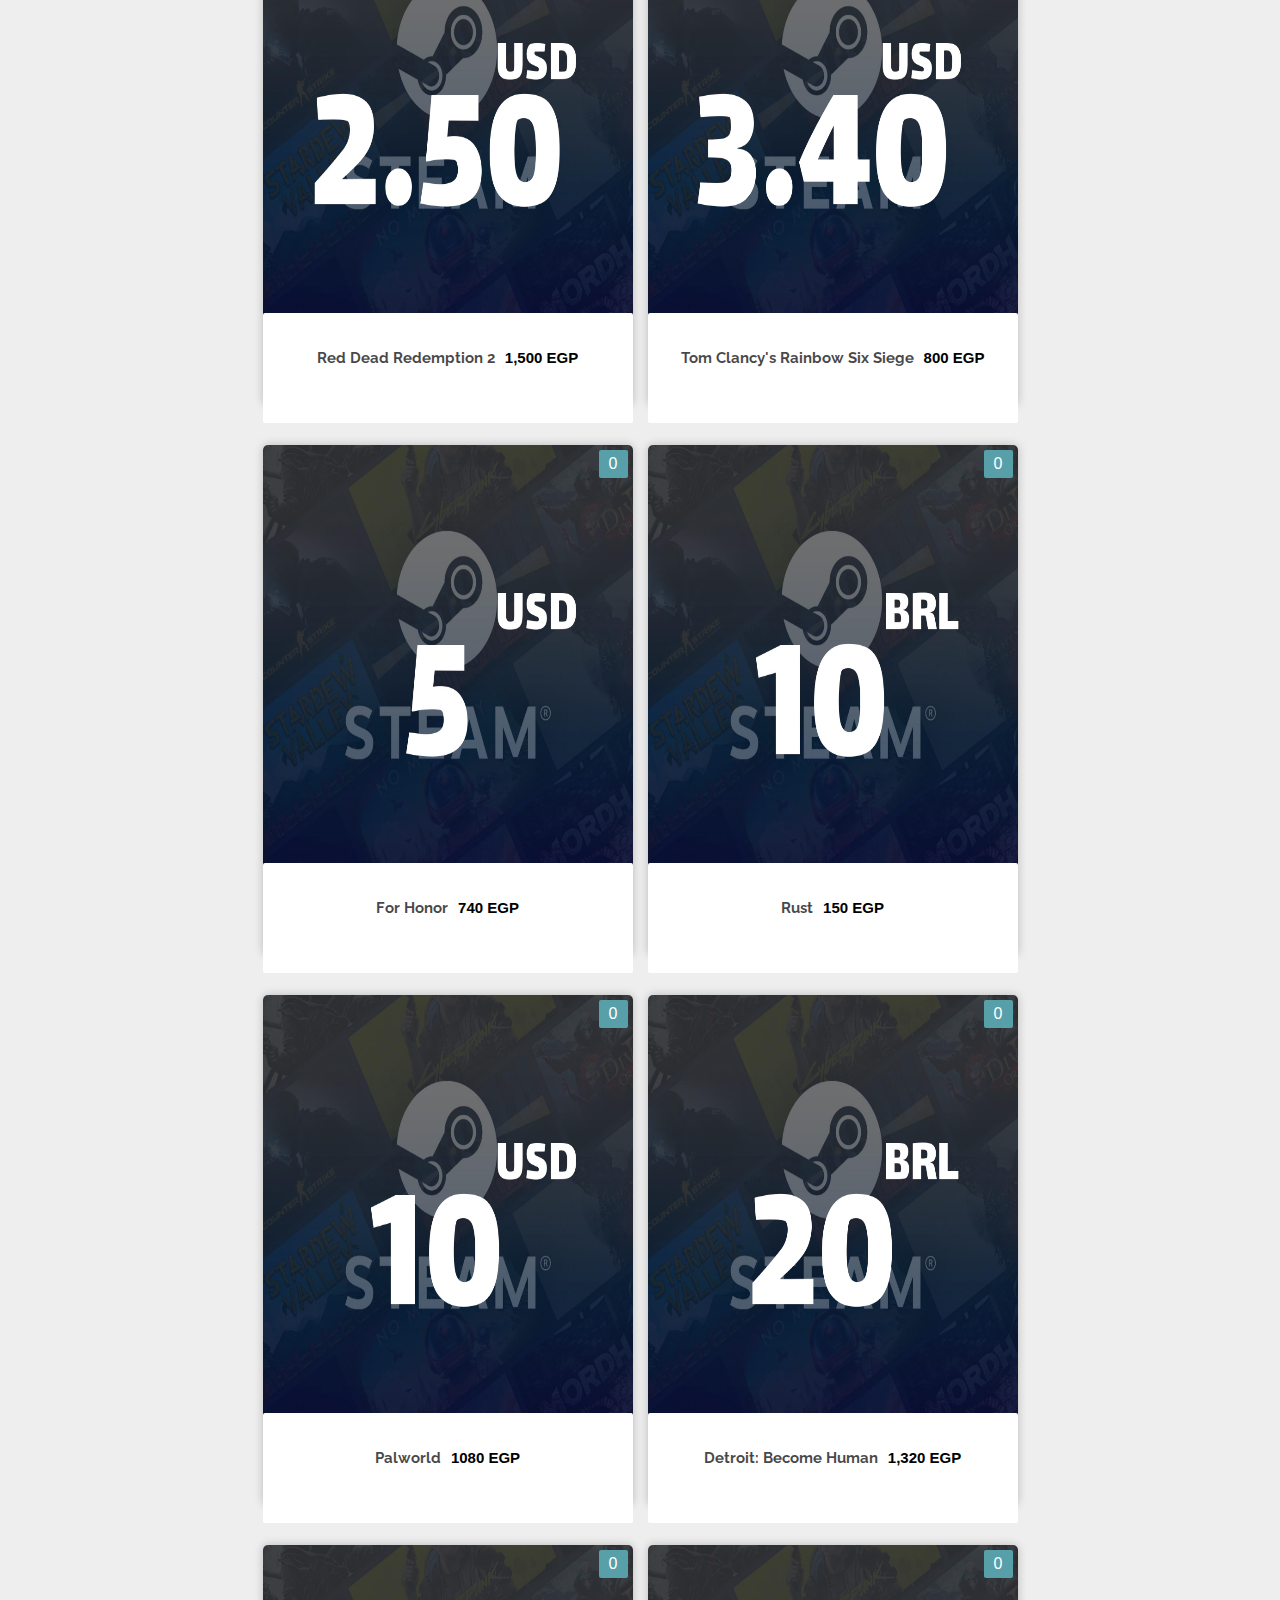
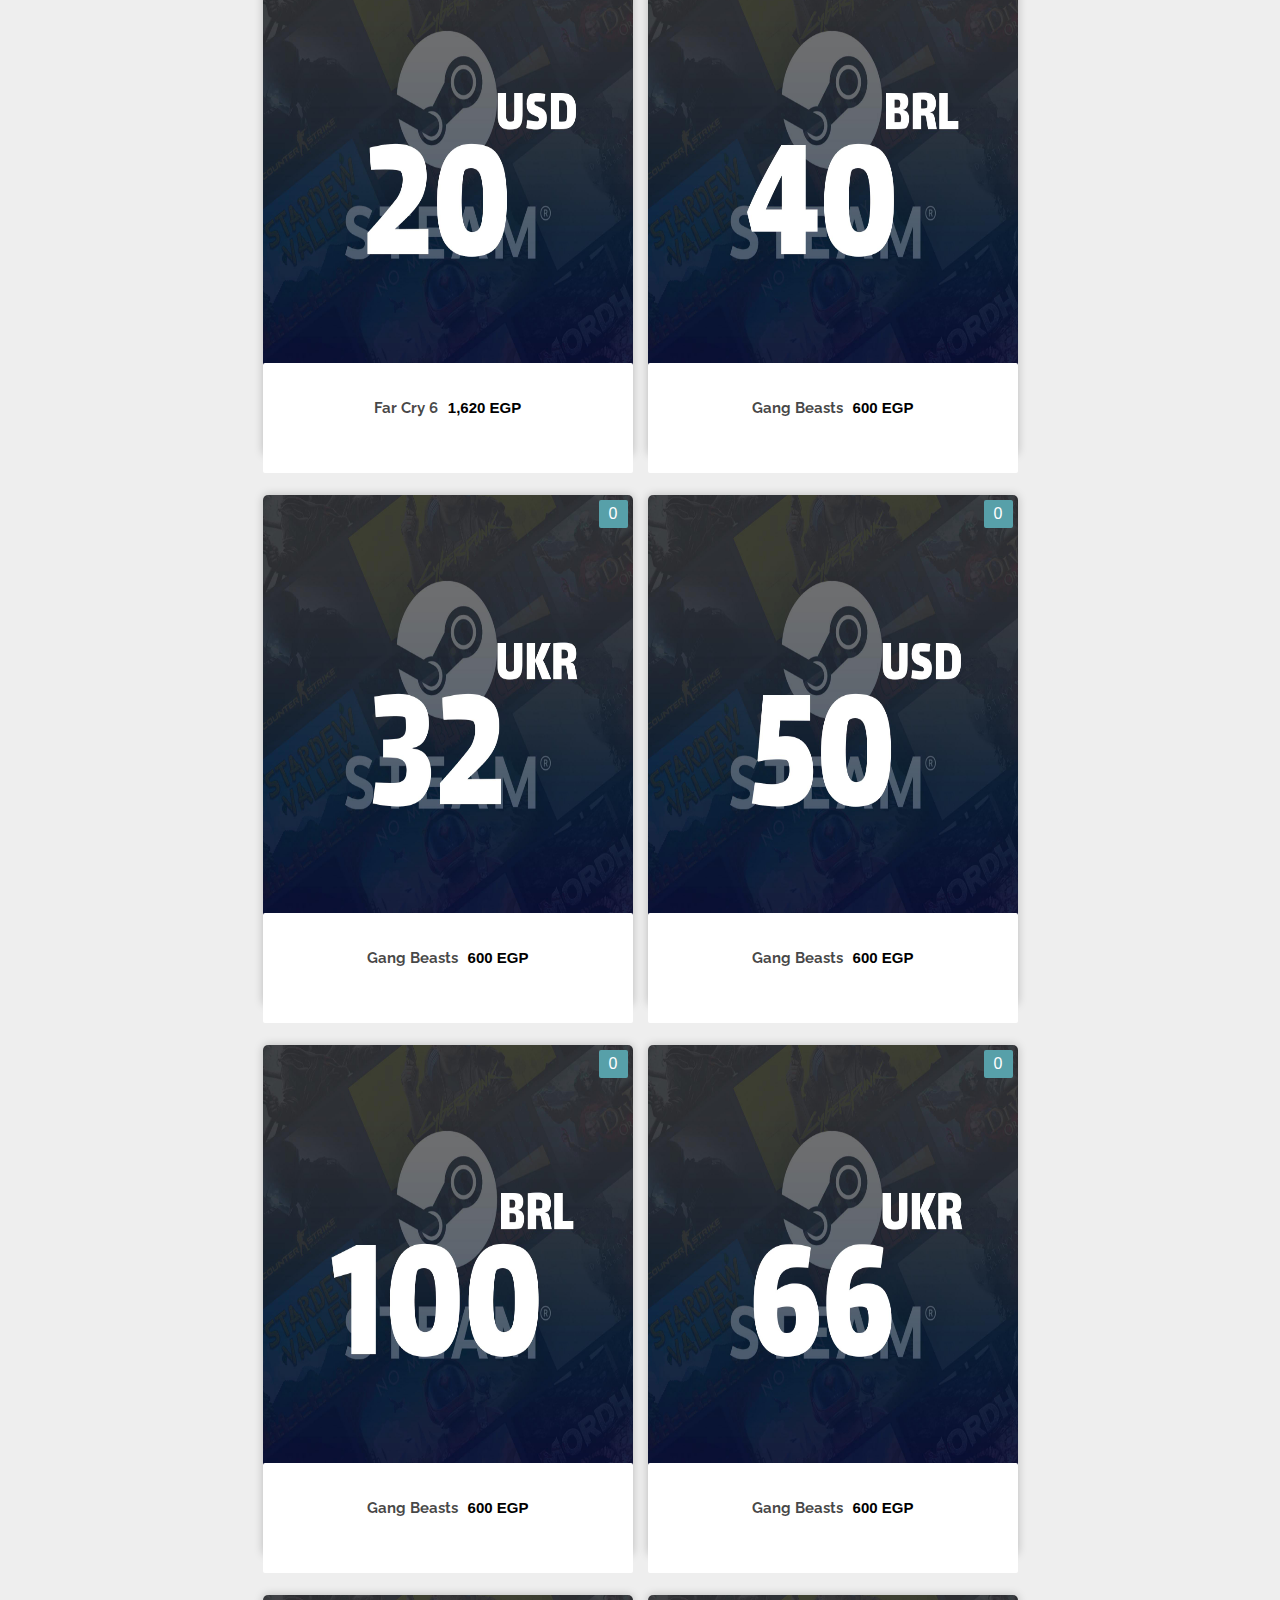
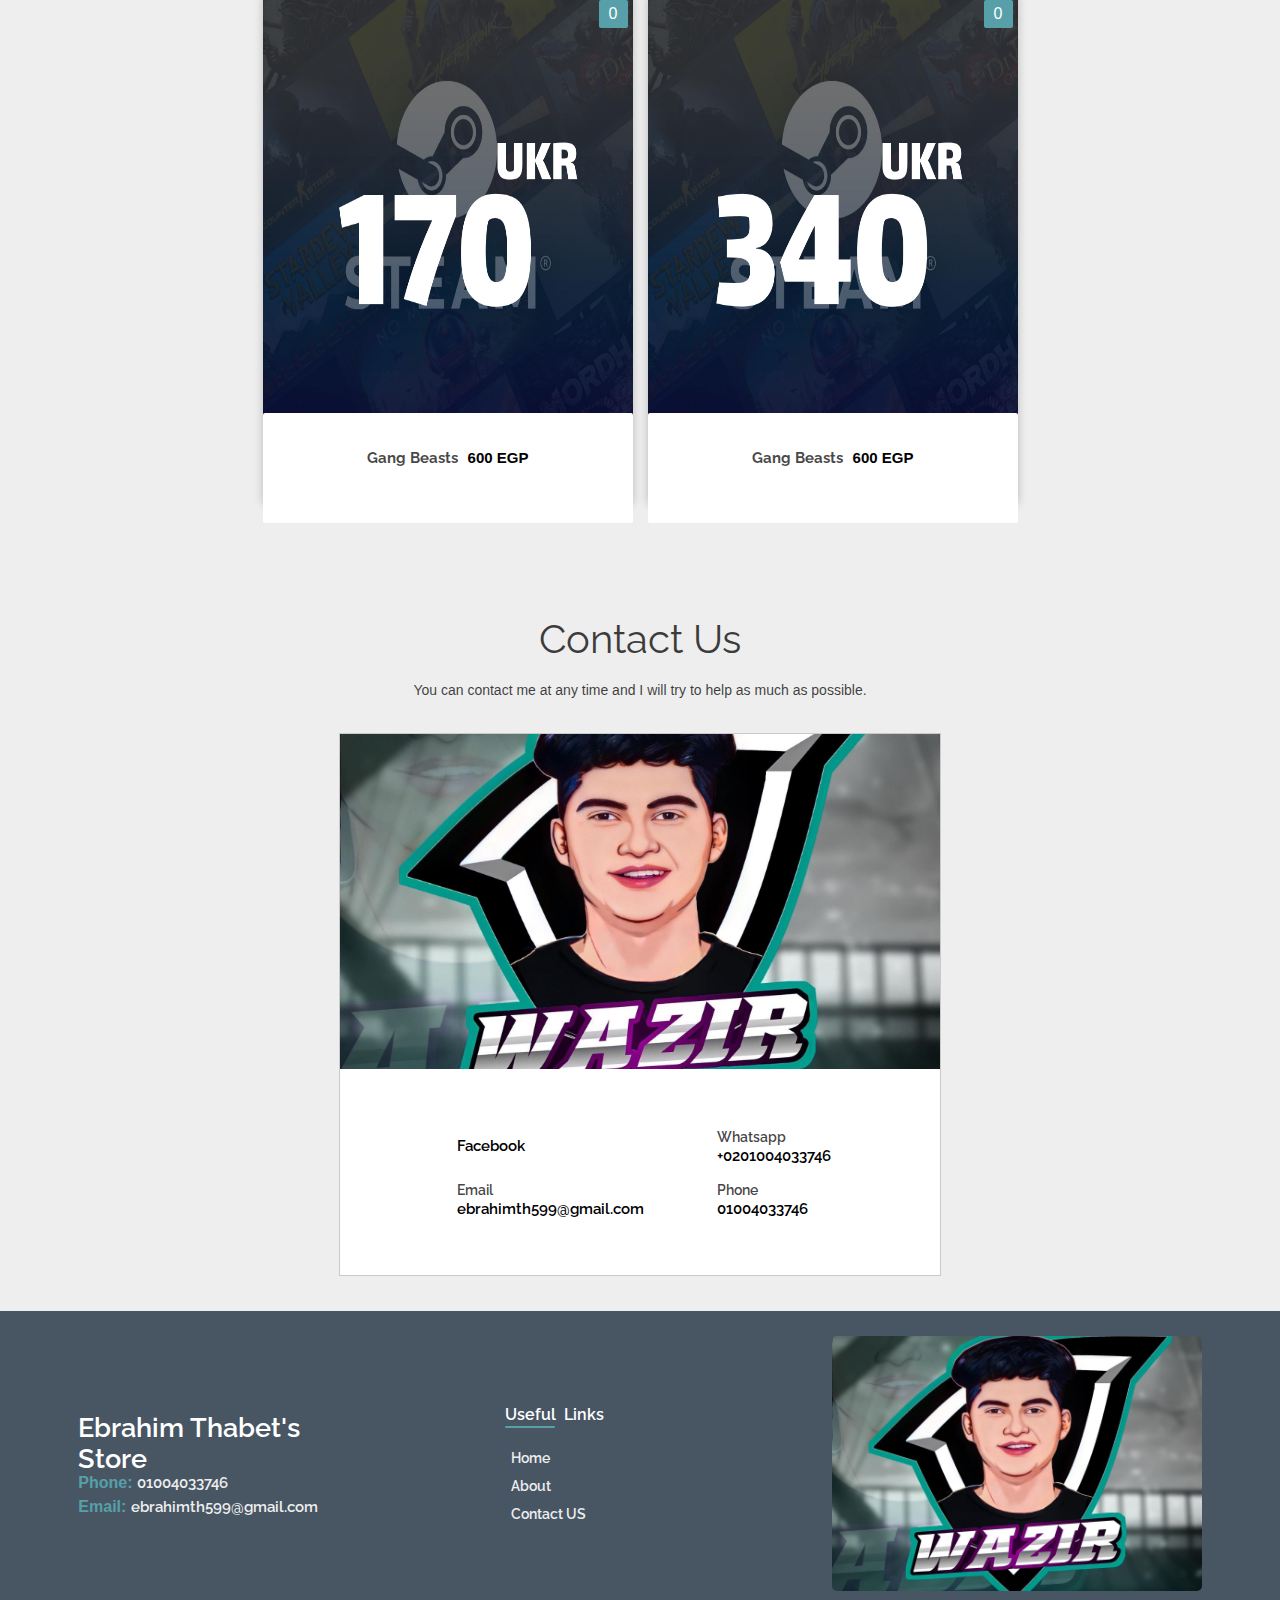
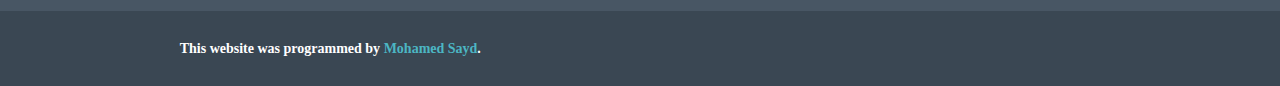
<file: Steam-Wallet.html>
<!DOCTYPE html>
<html lang="en">
<head>
 <meta charset="UTF-8">
 <meta http-equiv="X-UA-Compatible" content="IE=edge">
 <meta name="viewport" content="width=device-width, initial-scale=1.0">
 <meta name="description" content="Steam-Wallet codes">
 <meta name="keywords" content="Ebrahim thabet,STEAM GAMES">
 <meta name="keywords" content="Ebrahim thabet,Steam-Wallet,ET store Steam-Wallet,Steam-Wallet codes">
 <meta name="robots" content="index,follow">
 <meta name="og:description" content="Ebrahim thabet Online Store,STEAM GAMES">
 <meta name="og:keywords" content="Steam-Wallet codes Store,Ebrahim thabet,Steam-Wallet">
 <meta name="og:url" content="">
 <meta name="og:image" content="">
 <meta name="og:title" content="E-T store">
 <title>ET store-Steam-Wallet</title>
 <!-- favicon -->
  <link rel="icon" href="images/fav-icon.png">
 <!-- css-files -->
  <link rel="stylesheet" href="main.css">
  <link rel="stylesheet" href="Steam-Wallet.css">
 <!-- Font-Awesome-CDN -->  
  <link rel="stylesheet" href="https://cdnjs.cloudflare.com/ajax/libs/font-awesome/6.6.0/css/all.min.css" integrity="sha512-Kc323vGBEqzTmouAECnVceyQqyqdsSiqLQISBL29aUW4U/M7pSPA/gEUZQqv1cwx4OnYxTxve5UMg5GT6L4JJg==" crossorigin="anonymous" referrerpolicy="no-referrer" />
 <!-- fonts-google -->
  <link rel="preconnect" href="https://fonts.googleapis.com">
  <link rel="preconnect" href="https://fonts.gstatic.com" crossorigin>
  <link href="https://fonts.googleapis.com/css2?family=Raleway:ital,wght@0,100..900;1,100..900&display=swap" rel="stylesheet">
</head>
<body>
 <!-- loader -->
  <div class="loaderDiv" id="loaderDiv2"> <span id="loader2" class="loader">Load&nbsp;ng</span></div> 
 <!-- ToUp --> 
  <button id="ToUp"><i class="fa-solid fa-arrow-up"></i></button> 
 <!-- start-nav -->
  <nav id="nav">
   <h1><span>ET</span> Store <span class="sp-2"><img src="images/controller .png" alt="Logo"></span></h1> 
   <div class="right-container">
    <button id="btnCart" onclick="ShowCart()" href="#"><i class="fa-solid fa-cart-shopping"></i> <span id="Cart">0</span></button>
    <!-- start-cart -->
    <span id="spCounter">0</span>
     <div id="CartContainer">
       <div id="AppendProduct">

       </div>
      <button onclick="CloseCart()" id="CloseCart"><i class="fa-solid fa-xmark"></i></button>    
    <!-- PurchaseInformation -->
    <div class="PurchaseInformation">
      <p class="pTop">Select Payment Method:</p> 
      <div class="Payment-Gateway">
       <div class="top-container">
          <!-- Payment-Gateway-1 -->   
       <div class="Payment-Gateway-1">
        <a href="#" target="_self"><i class="fa-solid fa-wallet"></i> <span>Vodafone Cash</span></a>
       </div>
       <!-- Payment-Gateway-2 -->   
       <div class="Payment-Gateway-2">
        <a href="#" target="_self"><img src="images/INSTAPAY.png" alt="Payment-Gateway-2"> <span>Insta Pay</span></a>
       </div>
       </div>
      </div>
      <div class="Help-To-Pay">
       <div class="translate-box">
        <button id="translateBtn1"><i class="fa-solid fa-language"></i></button>
        <button id="translateBtn2"><i class="fa-solid fa-language"></i></button>
        <br>
        <span id="languages">ترجمة</span>
       </div> 
       <h3>How to get your Order ?</h3>
       <p class="advice">This order type must be manually entered into your account.</p> 
       <div class="steps">
        <!-- step-1 -->
        <div class="step-1 stip">
         <p class="p-1"><span class="sp1">1</span> Check your Shopping Cart. <span class="sp-2"><i class="fa-solid fa-chevron-down"></i></span></p> 
         <p class="p-2">Edit and add or remove items from your cart then pay for it.</p> 
        </div>
        <!-- step-2 -->
        <div class="step-2 stip">
         <p class="p-1"><span class="sp1">2</span> Contact Us <span class="sp-2"><i class="fa-solid fa-chevron-down"></i></span></p> 
         <p class="p-2">After you contact us we will ask you to send your account information.</p> 
        </div>
        <!-- step-3 -->
        <div class="step-3 stip">
         <p class="p-1"><span class="sp1">3</span> Order Delivery. <span class="sp-2"><i class="fa-solid fa-chevron-down"></i></span></p> 
         <p class="p-2">We will send you a screenshot showing it before and after the order has been shipped.</p> 
        </div>
       </div>
      </div>  
     </div> 
    </div>
    <!-- end-cart -->   
    <button id="btnNav"><i class="fa-solid fa-bars"></i></button>
    <div id="asidewishlist">
     <button onclick="CloseWishlist()" id="Closewishlist"><i class="fa-solid fa-xmark"></i></button>   
    </div> 
  </div>  
   <!-- menu -->
   <div id="Menu" class="menu">
     <button id="btnMenue"><i class="fa-solid fa-xmark"></i></button>  
    <ul class="ul-1">
     <li><a target="_blank" href="index.html">Home</a></li>   
     <li><a target="_self" href="#AboutSection">About</a></li>
     <li onclick="ClickMenue1()">Games <span id="sp1"><i class="fa-solid fa-chevron-down"></i></span></li>   
     <ul class="ul-2" id="ul2">
      <li><a target="_self" href="Steam-Games.html">Steam Games</a></li>
      <li><a target="_self" href="Steam-Wallet.html">Steam Wallet Codes</a></li>
      <li><a target="_self" href="#">Mine Craft</a></li>
     </ul>
     <li onclick="ClickMenue2()">Games Points <span id="sp2"><i class="fa-solid fa-chevron-down"></i></span></li>
     <ul class="ul-3" id="ul3">
      <li><a target="_self" href="#">GTA Online Add-on</a></li>   
      <li><a target="_self" href="#">RED DEAD ONLINE Add-on</a></li>   
      <li><a target="_self" href="#">VALORANT</a></li>   
      <li><a target="_self" href="#">Fortnite</a></li>   
      <li><a target="_self" href="#">Roblox</a></li>   
     </ul>
     <li><a target="_self" href="#contactUs">Contact us</a></li>
     <li onclick="ClickMenue3()">Guest#19563 <span id="sp3"><i class="fa-solid fa-chevron-down"></i></span></li>
     <ul class="ul-4" id="ul4">
      <li><a target="_self" href="#">Account</a></li>   
      <li><a target="_self" href="#">Give aways</a></li>   
      <li><a target="_self" href="#">Help</a></li>   
      <li><a target="_self" href="#">Support</a></li>   
      <li><a target="_self" href="#">Donate</a></li>   
     </ul>
    </ul>   
   </div>
  </nav>
 <!-- end-nav -->
 <!-- start-header -->
 <header>
    <h2>Hello <span><i class="fa-solid fa-hands-clapping"></i></span></h2>
    <p class="p-1">Here <span>Steam</span> Wallet</p>
    <p class="p-2">Take a look at our top-quality and most economical gaming products. <i class="fa-regular fa-face-smile-wink"></i></p>   
   </header>
  <!-- end-header -->
 
  <!-- start-container-header -->
   <div class="container-header">
    <!-- Ratings --> 
    <div class="Ratings">
     <div class="starts"><i class="fa-solid fa-star"></i><i class="fa-solid fa-star"></i><i class="fa-solid fa-star"></i><i class="fa-solid fa-star"></i><i class="fa-solid fa-star-half-stroke"></i></div>
     <p>Total Ratings: <span>1275</span></p> 
    </div>
    <!-- btns-container -->
    <div class="btns-container">
     <a href="#Main">Get Started</a>
     <button id="btnSearch"><i class="fa-solid fa-magnifying-glass"></i> <span>Search</span></button>
    </div>
    <!-- form -->
    <form id="Form">
     <input type="text" placeholder="Search.."> 
     <button type="submit"><i class="fa-solid fa-magnifying-glass"></i></button>
    </form>
   </div>
  <!-- end-container-header -->

  <!-- start-main-steam -->
   <main class="Steam-Games">
    <!-- game1 --> 
    <div class="game1">
     <span class="rated"><i class="fa-solid fa-heart"></i> <span class="rateMe">0</span></span>   
     <img src="images/0.8USD.jpg" alt="Steam Wallet">
     <div class="container-text">
      <!-- first-txt -->
      <div class="first-txt">
       <p class="p-1">Grand Theft Auto V: Premium Edition</p>     
       <p class="p-2">500 <span>EGP</span></p>     
      </div>
      <!-- second-txt -->
      <div class="second-txt">
       <button class="rate"><i class="fa-solid fa-heart"></i></button>
       <button class="Rotate"><i class="fa-solid fa-repeat"></i></button>
      </div>
     </div>
     <!-- sale-container -->
     <div class="saleContainer">
      <div class="top-container">
       <img src="images/0.8USD.jpg" alt="Steam Wallet">
       <p><span class="price">500</span> <span>EGP</span> (<span class="spBraces">0</span>)</p>   
      </div>
      <div class="bottom-container">
       <button class="decrement">Reset</button>    
       <button class="back1">Back</button>
       <button class="SaleBtn"><i class="fa-solid fa-cart-shopping"></i></button>  
      </div> 
      <div class="prices-container">
        <span class="spanPrice">4250 <span class="text">Token</span></span> 
        <span class="spanPrice">32500 <span class="text">Token</span></span> 
        <span class="spanPrice">70000 <span class="text">Token</span></span> 
        <span class="spanPrice">150000 <span class="text">Token</span></span> 
        <span class="spanPrice">230000 <span class="text">Token</span></span> 
        <span class="spanPrice">400000 <span class="text">Token</span></span> 
        <span class="spanPrice">450000 <span class="text">Token</span></span> 
        <span class="spanPrice">600000 <span class="text">Token</span></span> 
       </div>  
     </div>
    </div>
    <!-- game2 --> 
    <div class="game2">
     <span class="rated"><i class="fa-solid fa-heart"></i> <span class="rateMe">0</span></span>   
     <img src="images/1.7USD.jpg" alt="Steam Wallet">
     <div class="container-text">
      <!-- first-txt -->
      <div class="first-txt">
       <p class="p-1">It Takes Two</p>     
       <p class="p-2">300 <span>EGP</span></p>     
      </div>
      <!-- second-txt -->
      <div class="second-txt">
       <button class="rate"><i class="fa-solid fa-heart"></i></button>
       <button class="Rotate"><i class="fa-solid fa-repeat"></i></button>
      </div>
     </div>
     <!-- sale-container -->
     <div class="saleContainer">
      <div class="top-container">
       <img src="images/1.7USD.jpg" alt="Steam Wallet">
       <p><span class="price">500</span> <span>EGP</span> (<span class="spBraces">0</span>)</p>   
      </div>
      <div class="bottom-container">
       <button class="decrement">Reset</button>    
       <button class="back1">Back</button>
       <button class="SaleBtn"><i class="fa-solid fa-cart-shopping"></i></button>  
      </div> 
      <div class="prices-container">
        <span class="spanPrice">4250 <span class="text">Token</span></span> 
        <span class="spanPrice">32500 <span class="text">Token</span></span> 
        <span class="spanPrice">70000 <span class="text">Token</span></span> 
        <span class="spanPrice">150000 <span class="text">Token</span></span> 
        <span class="spanPrice">230000 <span class="text">Token</span></span> 
        <span class="spanPrice">400000 <span class="text">Token</span></span> 
        <span class="spanPrice">450000 <span class="text">Token</span></span> 
        <span class="spanPrice">600000 <span class="text">Token</span></span> 
       </div>  
     </div>
    </div>
    <!-- game3 --> 
    <div class="game3">
     <span class="rated"><i class="fa-solid fa-heart"></i> <span class="rateMe">0</span></span>   
     <img src="images/2.5USD.jpg" alt="Steam Wallet">
     <div class="container-text">
      <!-- first-txt -->
      <div class="first-txt">
       <p class="p-1">Red Dead Redemption 2</p>     
       <p class="p-2">1,500 <span>EGP</span></p>     
      </div>
      <!-- second-txt -->
      <div class="second-txt">
       <button class="rate"><i class="fa-solid fa-heart"></i></button>
       <button class="Rotate"><i class="fa-solid fa-repeat"></i></button>
      </div>
     </div>
     <!-- sale-container -->
     <div class="saleContainer">
      <div class="top-container">
       <img src="images/2.5USD.jpg" alt="Steam Wallet">
       <p><span class="price">500</span> <span>EGP</span> (<span class="spBraces">0</span>)</p>   
      </div>
      <div class="bottom-container">
       <button class="decrement">Reset</button>    
       <button class="back1">Back</button>
       <button class="SaleBtn"><i class="fa-solid fa-cart-shopping"></i></button>  
      </div> 
      <div class="prices-container">
        <span class="spanPrice">4250 <span class="text">Token</span></span> 
        <span class="spanPrice">32500 <span class="text">Token</span></span> 
        <span class="spanPrice">70000 <span class="text">Token</span></span> 
        <span class="spanPrice">150000 <span class="text">Token</span></span> 
        <span class="spanPrice">230000 <span class="text">Token</span></span> 
        <span class="spanPrice">400000 <span class="text">Token</span></span> 
        <span class="spanPrice">450000 <span class="text">Token</span></span> 
        <span class="spanPrice">600000 <span class="text">Token</span></span> 
       </div>  
     </div>
    </div>
    <!-- game4 --> 
    <div class="game4">
     <span class="rated"><i class="fa-solid fa-heart"></i> <span class="rateMe">0</span></span>   
     <img src="images/3.4USD.jpg" alt="Steam Wallet">
     <div class="container-text">
      <!-- first-txt -->
      <div class="first-txt">
       <p class="p-1">Tom Clancy's Rainbow Six Siege</p>     
       <p class="p-2">800 <span>EGP</span></p>     
      </div>
      <!-- second-txt -->
      <div class="second-txt">
       <button class="rate"><i class="fa-solid fa-heart"></i></button>
       <button class="Rotate"><i class="fa-solid fa-repeat"></i></button>
      </div>
     </div>
     <!-- sale-container -->
     <div class="saleContainer">
      <div class="top-container">
       <img src="images/3.4USD.jpg" alt="Steam Wallet">
       <p><span class="price">500</span> <span>EGP</span> (<span class="spBraces">0</span>)</p>   
      </div>
      <div class="bottom-container">
       <button class="decrement">Reset</button>    
       <button class="back1">Back</button>
       <button class="SaleBtn"><i class="fa-solid fa-cart-shopping"></i></button>  
      </div> 
      <div class="prices-container">
        <span class="spanPrice">4250 <span class="text">Token</span></span> 
        <span class="spanPrice">32500 <span class="text">Token</span></span> 
        <span class="spanPrice">70000 <span class="text">Token</span></span> 
        <span class="spanPrice">150000 <span class="text">Token</span></span> 
        <span class="spanPrice">230000 <span class="text">Token</span></span> 
        <span class="spanPrice">400000 <span class="text">Token</span></span> 
        <span class="spanPrice">450000 <span class="text">Token</span></span> 
        <span class="spanPrice">600000 <span class="text">Token</span></span> 
       </div>  
     </div>
    </div>
    <!-- game5 --> 
    <div class="game5">
     <span class="rated"><i class="fa-solid fa-heart"></i> <span class="rateMe">0</span></span>   
     <img src="images/5USD.jpg" alt="Steam Wallet">
     <div class="container-text">
      <!-- first-txt -->
      <div class="first-txt">
       <p class="p-1">For Honor</p>     
       <p class="p-2">740 <span>EGP</span></p>     
      </div>
      <!-- second-txt -->
      <div class="second-txt">
       <button class="rate"><i class="fa-solid fa-heart"></i></button>
       <button class="Rotate"><i class="fa-solid fa-repeat"></i></button>
      </div>
     </div>
     <!-- sale-container -->
     <div class="saleContainer">
      <div class="top-container">
       <img src="images/5USD.jpg" alt="Steam Wallet">
       <p><span class="price">500</span> <span>EGP</span> (<span class="spBraces">0</span>)</p>   
      </div>
      <div class="bottom-container">
       <button class="decrement">Reset</button>    
       <button class="back1">Back</button>
       <button class="SaleBtn"><i class="fa-solid fa-cart-shopping"></i></button>  
      </div> 
      <div class="prices-container">
        <span class="spanPrice">4250 <span class="text">Token</span></span> 
        <span class="spanPrice">32500 <span class="text">Token</span></span> 
        <span class="spanPrice">70000 <span class="text">Token</span></span> 
        <span class="spanPrice">150000 <span class="text">Token</span></span> 
        <span class="spanPrice">230000 <span class="text">Token</span></span> 
        <span class="spanPrice">400000 <span class="text">Token</span></span> 
        <span class="spanPrice">450000 <span class="text">Token</span></span> 
        <span class="spanPrice">600000 <span class="text">Token</span></span> 
       </div>  
     </div>
    </div>
    <!-- game6 --> 
    <div class="game6">
     <span class="rated"><i class="fa-solid fa-heart"></i> <span class="rateMe">0</span></span>   
     <img src="images/10B.jpg" alt="Steam Wallet">
     <div class="container-text">
      <!-- first-txt -->
      <div class="first-txt">
       <p class="p-1">Rust</p>     
       <p class="p-2">150 <span>EGP</span></p>     
      </div>
      <!-- second-txt -->
      <div class="second-txt">
       <button class="rate"><i class="fa-solid fa-heart"></i></button>
       <button class="Rotate"><i class="fa-solid fa-repeat"></i></button>
      </div>
     </div>
     <!-- sale-container -->
     <div class="saleContainer">
      <div class="top-container">
       <img src="images/10B.jpg" alt="Steam Wallet">
       <p><span class="price">500</span> <span>EGP</span> (<span class="spBraces">0</span>)</p>   
      </div>
      <div class="bottom-container">
       <button class="decrement">Reset</button>    
       <button class="back1">Back</button>
       <button class="SaleBtn"><i class="fa-solid fa-cart-shopping"></i></button>  
      </div> 
      <div class="prices-container">
        <span class="spanPrice">4250 <span class="text">Token</span></span> 
        <span class="spanPrice">32500 <span class="text">Token</span></span> 
        <span class="spanPrice">70000 <span class="text">Token</span></span> 
        <span class="spanPrice">150000 <span class="text">Token</span></span> 
        <span class="spanPrice">230000 <span class="text">Token</span></span> 
        <span class="spanPrice">400000 <span class="text">Token</span></span> 
        <span class="spanPrice">450000 <span class="text">Token</span></span> 
        <span class="spanPrice">600000 <span class="text">Token</span></span> 
       </div>  
     </div>
    </div>
    <!-- game7 --> 
    <div class="game7">
     <span class="rated"><i class="fa-solid fa-heart"></i> <span class="rateMe">0</span></span>   
     <img src="images/10USD.jpg" alt="Steam Wallet">
     <div class="container-text">
      <!-- first-txt -->
      <div class="first-txt">
       <p class="p-1">Palworld</p>     
       <p class="p-2">1080 <span>EGP</span></p>     
      </div>
      <!-- second-txt -->
      <div class="second-txt">
       <button class="rate"><i class="fa-solid fa-heart"></i></button>
       <button class="Rotate"><i class="fa-solid fa-repeat"></i></button>
      </div>
     </div>
     <!-- sale-container -->
     <div class="saleContainer">
      <div class="top-container">
       <img src="images/10USD.jpg" alt="Steam Wallet">
       <p><span class="price">500</span> <span>EGP</span> (<span class="spBraces">0</span>)</p>   
      </div>
      <div class="bottom-container">
       <button class="decrement">Reset</button>    
       <button class="back1">Back</button>
       <button class="SaleBtn"><i class="fa-solid fa-cart-shopping"></i></button>  
      </div> 
      <div class="prices-container">
        <span class="spanPrice">4250 <span class="text">Token</span></span> 
        <span class="spanPrice">32500 <span class="text">Token</span></span> 
        <span class="spanPrice">70000 <span class="text">Token</span></span> 
        <span class="spanPrice">150000 <span class="text">Token</span></span> 
        <span class="spanPrice">230000 <span class="text">Token</span></span> 
        <span class="spanPrice">400000 <span class="text">Token</span></span> 
        <span class="spanPrice">450000 <span class="text">Token</span></span> 
        <span class="spanPrice">600000 <span class="text">Token</span></span> 
       </div>  
     </div>
    </div>
    <!-- game8 --> 
    <div class="game8">
     <span class="rated"><i class="fa-solid fa-heart"></i> <span class="rateMe">0</span></span>   
     <img src="images/20B.jpg" alt="Steam Wallet">
     <div class="container-text">
      <!-- first-txt -->
      <div class="first-txt">
       <p class="p-1">Detroit: Become Human</p>     
       <p class="p-2">1,320 <span>EGP</span></p>     
      </div>
      <!-- second-txt -->
      <div class="second-txt">
       <button class="rate"><i class="fa-solid fa-heart"></i></button>
       <button class="Rotate"><i class="fa-solid fa-repeat"></i></button>
      </div>
     </div>
     <!-- sale-container -->
     <div class="saleContainer">
      <div class="top-container">
       <img src="images/20B.jpg" alt="Steam Wallet">
       <p><span class="price">500</span> <span>EGP</span> (<span class="spBraces">0</span>)</p>   
      </div>
      <div class="bottom-container">
       <button class="decrement">Reset</button>    
       <button class="back1">Back</button>
       <button class="SaleBtn"><i class="fa-solid fa-cart-shopping"></i></button>  
      </div> 
      <div class="prices-container">
        <span class="spanPrice">4250 <span class="text">Token</span></span> 
        <span class="spanPrice">32500 <span class="text">Token</span></span> 
        <span class="spanPrice">70000 <span class="text">Token</span></span> 
        <span class="spanPrice">150000 <span class="text">Token</span></span> 
        <span class="spanPrice">230000 <span class="text">Token</span></span> 
        <span class="spanPrice">400000 <span class="text">Token</span></span> 
        <span class="spanPrice">450000 <span class="text">Token</span></span> 
        <span class="spanPrice">600000 <span class="text">Token</span></span> 
       </div>  
     </div>
    </div>
    <!-- game9 --> 
    <div class="game9">
     <span class="rated"><i class="fa-solid fa-heart"></i> <span class="rateMe">0</span></span>   
     <img src="images/20USD.jpg" alt="Steam Wallet">
     <div class="container-text">
      <!-- first-txt -->
      <div class="first-txt">
       <p class="p-1">Far Cry 6</p>     
       <p class="p-2">1,620 <span>EGP</span></p>     
      </div>
      <!-- second-txt -->
      <div class="second-txt">
       <button class="rate"><i class="fa-solid fa-heart"></i></button>
       <button class="Rotate"><i class="fa-solid fa-repeat"></i></button>
      </div>
     </div>
     <!-- sale-container -->
     <div class="saleContainer">
      <div class="top-container">
       <img src="images/20USD.jpg" alt="Steam Wallet">
       <p><span class="price">500</span> <span>EGP</span> (<span class="spBraces">0</span>)</p>   
      </div>
      <div class="bottom-container">
       <button class="decrement">Reset</button>    
       <button class="back1">Back</button>
       <button class="SaleBtn"><i class="fa-solid fa-cart-shopping"></i></button>  
      </div> 
      <div class="prices-container">
        <span class="spanPrice">4250 <span class="text">Token</span></span> 
        <span class="spanPrice">32500 <span class="text">Token</span></span> 
        <span class="spanPrice">70000 <span class="text">Token</span></span> 
        <span class="spanPrice">150000 <span class="text">Token</span></span> 
        <span class="spanPrice">230000 <span class="text">Token</span></span> 
        <span class="spanPrice">400000 <span class="text">Token</span></span> 
        <span class="spanPrice">450000 <span class="text">Token</span></span> 
        <span class="spanPrice">600000 <span class="text">Token</span></span> 
       </div>  
     </div>
    </div>
    <!-- game10 --> 
    <div class="game10">
     <span class="rated"><i class="fa-solid fa-heart"></i> <span class="rateMe">0</span></span>   
     <img src="images/40B.jpg" alt="Steam Wallet">
     <div class="container-text">
      <!-- first-txt -->
      <div class="first-txt">
       <p class="p-1">Gang Beasts</p>     
       <p class="p-2">600 <span>EGP</span></p>     
      </div>
      <!-- second-txt -->
      <div class="second-txt">
       <button class="rate"><i class="fa-solid fa-heart"></i></button>
       <button class="Rotate"><i class="fa-solid fa-repeat"></i></button>
      </div>
     </div>
     <!-- sale-container -->
     <div class="saleContainer">
      <div class="top-container">
       <img src="images/40B.jpg" alt="Steam Wallet">
       <p><span class="price">500</span> <span>EGP</span> (<span class="spBraces">0</span>)</p>   
      </div>
      <div class="bottom-container">
       <button class="decrement">Reset</button>    
       <button class="back1">Back</button>
       <button class="SaleBtn"><i class="fa-solid fa-cart-shopping"></i></button>  
      </div> 
      <div class="prices-container">
        <span class="spanPrice">4250 <span class="text">Token</span></span> 
        <span class="spanPrice">32500 <span class="text">Token</span></span> 
        <span class="spanPrice">70000 <span class="text">Token</span></span> 
        <span class="spanPrice">150000 <span class="text">Token</span></span> 
        <span class="spanPrice">230000 <span class="text">Token</span></span> 
        <span class="spanPrice">400000 <span class="text">Token</span></span> 
        <span class="spanPrice">450000 <span class="text">Token</span></span> 
        <span class="spanPrice">600000 <span class="text">Token</span></span> 
       </div>  
     </div>
    </div>
    <!-- game11 --> 
    <div class="game11">
        <span class="rated"><i class="fa-solid fa-heart"></i> <span class="rateMe">0</span></span>   
        <img src="images/50UK.jpg" alt="Steam Wallet">
        <div class="container-text">
         <!-- first-txt -->
         <div class="first-txt">
          <p class="p-1">Gang Beasts</p>     
          <p class="p-2">600 <span>EGP</span></p>     
         </div>
         <!-- second-txt -->
         <div class="second-txt">
          <button class="rate"><i class="fa-solid fa-heart"></i></button>
          <button class="Rotate"><i class="fa-solid fa-repeat"></i></button>
         </div>
        </div>
        <!-- sale-container -->
        <div class="saleContainer">
         <div class="top-container">
          <img src="images/50UK.jpg" alt="Steam Wallet">
          <p><span class="price">500</span> <span>EGP</span> (<span class="spBraces">0</span>)</p>   
         </div>
         <div class="bottom-container">
          <button class="decrement">Reset</button>    
          <button class="back1">Back</button>
          <button class="SaleBtn"><i class="fa-solid fa-cart-shopping"></i></button>  
         </div> 
         <div class="prices-container">
           <span class="spanPrice">4250 <span class="text">Token</span></span> 
           <span class="spanPrice">32500 <span class="text">Token</span></span> 
           <span class="spanPrice">70000 <span class="text">Token</span></span> 
           <span class="spanPrice">150000 <span class="text">Token</span></span> 
           <span class="spanPrice">230000 <span class="text">Token</span></span> 
           <span class="spanPrice">400000 <span class="text">Token</span></span> 
           <span class="spanPrice">450000 <span class="text">Token</span></span> 
           <span class="spanPrice">600000 <span class="text">Token</span></span> 
          </div>  
        </div>
       </div>
       <!-- game12 --> 
    <div class="game12">
        <span class="rated"><i class="fa-solid fa-heart"></i> <span class="rateMe">0</span></span>   
        <img src="images/50USD.jpg" alt="Steam Wallet">
        <div class="container-text">
         <!-- first-txt -->
         <div class="first-txt">
          <p class="p-1">Gang Beasts</p>     
          <p class="p-2">600 <span>EGP</span></p>     
         </div>
         <!-- second-txt -->
         <div class="second-txt">
          <button class="rate"><i class="fa-solid fa-heart"></i></button>
          <button class="Rotate"><i class="fa-solid fa-repeat"></i></button>
         </div>
        </div>
        <!-- sale-container -->
        <div class="saleContainer">
         <div class="top-container">
          <img src="images/50USD.jpg" alt="Steam Wallet">
          <p><span class="price">500</span> <span>EGP</span> (<span class="spBraces">0</span>)</p>   
         </div>
         <div class="bottom-container">
          <button class="decrement">Reset</button>    
          <button class="back1">Back</button>
          <button class="SaleBtn"><i class="fa-solid fa-cart-shopping"></i></button>  
         </div> 
         <div class="prices-container">
           <span class="spanPrice">4250 <span class="text">Token</span></span> 
           <span class="spanPrice">32500 <span class="text">Token</span></span> 
           <span class="spanPrice">70000 <span class="text">Token</span></span> 
           <span class="spanPrice">150000 <span class="text">Token</span></span> 
           <span class="spanPrice">230000 <span class="text">Token</span></span> 
           <span class="spanPrice">400000 <span class="text">Token</span></span> 
           <span class="spanPrice">450000 <span class="text">Token</span></span> 
           <span class="spanPrice">600000 <span class="text">Token</span></span> 
          </div>  
        </div>
       </div>
       <!-- game13 --> 
    <div class="game13">
        <span class="rated"><i class="fa-solid fa-heart"></i> <span class="rateMe">0</span></span>   
        <img src="images/100B.jpg" alt="Steam Wallet">
        <div class="container-text">
         <!-- first-txt -->
         <div class="first-txt">
          <p class="p-1">Gang Beasts</p>     
          <p class="p-2">600 <span>EGP</span></p>     
         </div>
         <!-- second-txt -->
         <div class="second-txt">
          <button class="rate"><i class="fa-solid fa-heart"></i></button>
          <button class="Rotate"><i class="fa-solid fa-repeat"></i></button>
         </div>
        </div>
        <!-- sale-container -->
        <div class="saleContainer">
         <div class="top-container">
          <img src="images/100B.jpg" alt="Steam Wallet">
          <p><span class="price">500</span> <span>EGP</span> (<span class="spBraces">0</span>)</p>   
         </div>
         <div class="bottom-container">
          <button class="decrement">Reset</button>    
          <button class="back1">Back</button>
          <button class="SaleBtn"><i class="fa-solid fa-cart-shopping"></i></button>  
         </div> 
         <div class="prices-container">
           <span class="spanPrice">4250 <span class="text">Token</span></span> 
           <span class="spanPrice">32500 <span class="text">Token</span></span> 
           <span class="spanPrice">70000 <span class="text">Token</span></span> 
           <span class="spanPrice">150000 <span class="text">Token</span></span> 
           <span class="spanPrice">230000 <span class="text">Token</span></span> 
           <span class="spanPrice">400000 <span class="text">Token</span></span> 
           <span class="spanPrice">450000 <span class="text">Token</span></span> 
           <span class="spanPrice">600000 <span class="text">Token</span></span> 
          </div>  
        </div>
       </div>
       <!-- game14 --> 
    <div class="game14">
        <span class="rated"><i class="fa-solid fa-heart"></i> <span class="rateMe">0</span></span>   
        <img src="images/100UK.jpg" alt="Steam Wallet">
        <div class="container-text">
         <!-- first-txt -->
         <div class="first-txt">
          <p class="p-1">Gang Beasts</p>     
          <p class="p-2">600 <span>EGP</span></p>     
         </div>
         <!-- second-txt -->
         <div class="second-txt">
          <button class="rate"><i class="fa-solid fa-heart"></i></button>
          <button class="Rotate"><i class="fa-solid fa-repeat"></i></button>
         </div>
        </div>
        <!-- sale-container -->
        <div class="saleContainer">
         <div class="top-container">
          <img src="images/100UK.jpg" alt="Steam Wallet">
          <p><span class="price">500</span> <span>EGP</span> (<span class="spBraces">0</span>)</p>   
         </div>
         <div class="bottom-container">
          <button class="decrement">Reset</button>    
          <button class="back1">Back</button>
          <button class="SaleBtn"><i class="fa-solid fa-cart-shopping"></i></button>  
         </div> 
         <div class="prices-container">
           <span class="spanPrice">4250 <span class="text">Token</span></span> 
           <span class="spanPrice">32500 <span class="text">Token</span></span> 
           <span class="spanPrice">70000 <span class="text">Token</span></span> 
           <span class="spanPrice">150000 <span class="text">Token</span></span> 
           <span class="spanPrice">230000 <span class="text">Token</span></span> 
           <span class="spanPrice">400000 <span class="text">Token</span></span> 
           <span class="spanPrice">450000 <span class="text">Token</span></span> 
           <span class="spanPrice">600000 <span class="text">Token</span></span> 
          </div>  
        </div>
       </div>
       <!-- game15 --> 
    <div class="game15">
        <span class="rated"><i class="fa-solid fa-heart"></i> <span class="rateMe">0</span></span>   
        <img src="images/250UK.jpg" alt="Steam Wallet">
        <div class="container-text">
         <!-- first-txt -->
         <div class="first-txt">
          <p class="p-1">Gang Beasts</p>     
          <p class="p-2">600 <span>EGP</span></p>     
         </div>
         <!-- second-txt -->
         <div class="second-txt">
          <button class="rate"><i class="fa-solid fa-heart"></i></button>
          <button class="Rotate"><i class="fa-solid fa-repeat"></i></button>
         </div>
        </div>
        <!-- sale-container -->
        <div class="saleContainer">
         <div class="top-container">
          <img src="images/250UK.jpg" alt="Steam Wallet">
          <p><span class="price">500</span> <span>EGP</span> (<span class="spBraces">0</span>)</p>   
         </div>
         <div class="bottom-container">
          <button class="decrement">Reset</button>    
          <button class="back1">Back</button>
          <button class="SaleBtn"><i class="fa-solid fa-cart-shopping"></i></button>  
         </div> 
         <div class="prices-container">
           <span class="spanPrice">4250 <span class="text">Token</span></span> 
           <span class="spanPrice">32500 <span class="text">Token</span></span> 
           <span class="spanPrice">70000 <span class="text">Token</span></span> 
           <span class="spanPrice">150000 <span class="text">Token</span></span> 
           <span class="spanPrice">230000 <span class="text">Token</span></span> 
           <span class="spanPrice">400000 <span class="text">Token</span></span> 
           <span class="spanPrice">450000 <span class="text">Token</span></span> 
           <span class="spanPrice">600000 <span class="text">Token</span></span> 
          </div>  
        </div>
       </div>
       <!-- game16 --> 
    <div class="game16">
        <span class="rated"><i class="fa-solid fa-heart"></i> <span class="rateMe">0</span></span>   
        <img src="images/500UK.jpg" alt="Steam Wallet">
        <div class="container-text">
         <!-- first-txt -->
         <div class="first-txt">
          <p class="p-1">Gang Beasts</p>     
          <p class="p-2">600 <span>EGP</span></p>     
         </div>
         <!-- second-txt -->
         <div class="second-txt">
          <button class="rate"><i class="fa-solid fa-heart"></i></button>
          <button class="Rotate"><i class="fa-solid fa-repeat"></i></button>
         </div>
        </div>
        <!-- sale-container -->
        <div class="saleContainer">
         <div class="top-container">
          <img src="images/500UK.jpg" alt="Steam Wallet">
          <p><span class="price">500</span> <span>EGP</span> (<span class="spBraces">0</span>)</p>   
         </div>
         <div class="bottom-container">
          <button class="decrement">Reset</button>    
          <button class="back1">Back</button>
          <button class="SaleBtn"><i class="fa-solid fa-cart-shopping"></i></button>  
         </div> 
         <div class="prices-container">
           <span class="spanPrice">4250 <span class="text">Token</span></span> 
           <span class="spanPrice">32500 <span class="text">Token</span></span> 
           <span class="spanPrice">70000 <span class="text">Token</span></span> 
           <span class="spanPrice">150000 <span class="text">Token</span></span> 
           <span class="spanPrice">230000 <span class="text">Token</span></span> 
           <span class="spanPrice">400000 <span class="text">Token</span></span> 
           <span class="spanPrice">450000 <span class="text">Token</span></span> 
           <span class="spanPrice">600000 <span class="text">Token</span></span> 
          </div>  
        </div>
       </div>
   </main>
  <!-- end-main-steam -->

  <!-- start-contact-us -->
  <div id="contactUs" class="contact-us">
    <h5>Contact Us</h5>
    <p>You can contact me at any time and I will try to help as much as possible. <span><i class="fa-regular fa-face-smile-beam"></i></span></p> 
    <div class="grid-container">
     <div class="image-container"></div>
     <div class="text-container">
      <!-- left-container -->
       <div class="left-container">
        <!-- Messenger --> 
        <div class="Messenger">
         <span><i class="fa-brands fa-facebook"></i></span>
         <a href="https://www.facebook.com/xo.qe51" target="_blank">Facebook</a> 
        </div>
        <!-- email -->
        <div class="email">
         <span><i class="fa-regular fa-envelope"></i></span>
         <a href="mailto:ebrahimth599@gmail.com" target="_blank">ebrahimth599@gmail.com</a> 
        </div>
       </div> 
      <!-- right-container --> 
       <div class="right-container">
        <!-- Whatsapp -->
        <div class="Whatsapp">
         <span><i class="fa-brands fa-whatsapp"></i></span>
         <a href="https://wa.me/+0201004033746" target="_blank">+0201004033746</a> 
        </div>
        <!-- Phone -->
        <div class="phone">
         <span><i class="fa-solid fa-mobile-screen-button"></i></span>
         <a href="tel:01004033746" target="_blank">01004033746</a> 
        </div>
       </div>
     </div>  
    </div>
   </div>
  <!-- end-contact-us -->

   <!-- start-footer -->
   <footer>
    <!-- first-container -->
     <div class="first-container">
      <!-- left-container -->
       <div class="left-container">
        <h6>Ebrahim Thabet's Store</h6> 
        <ul class="ul-2">
         <li><span>Phone:</span> <a href="tel:01004033746" target="_blank">01004033746</a></li> 
         <li><span>Email:</span> <a href="mailto:ebrahimth599@gmail.com" target="_blank">ebrahimth599@gmail.com</a></li> 
        </ul>
       </div>
      <!-- center-container --> 
       <div class="center-container">
        <p>Useful  Links</p> 
        <ul>
         <li><a target="_self" href="file:///C:/Users/IT/Desktop/project(74)/index.html#"><span><i class="fa-solid fa-angle-right"></i></span>  Home</a></li> 
         <li><a target="_self" href="#AboutSection"><span><i class="fa-solid fa-angle-right"></i></span>  About</a></li> 
         <li><a href="#"><a target="_self" href="#contactUs"><span><i class="fa-solid fa-angle-right"></i></span>  Contact US</a></li> 
        </ul>
       </div>
      <!-- right-container -->
       <div class="right-container"></div> 
     </div>
    <!-- last-container -->
     <div class="last-container">
      <!-- left-container -->
       <div class="left-container">
        <h3>This website was programmed by <span class="sp-1">Mohamed Sayd</span>.</h3> 
       </div>
      <!-- right-contaier -->
       <div class="right-contaier">
        <a href="https://www.facebook.com/profile.php?id=100071761480205"><i class="fa-brands fa-square-facebook"></i></a> 
        <a href="https://github.com/Mohamed1-saYed"><i class="fa-brands fa-square-github"></i></a> 
       </div> 
     </div>
   </footer>
  <!-- end-footer -->
  <!-- JS-files -->
  <script src="main.js"></script>
  <script src="Steam-Wallet.js"></script>
</body>
</html>
</file>
<file: main.css>
body{
   overflow-x: hidden;
   background-color: #eee;
}

*{
    padding: 0;
    margin: 0;
    font-family: sans-serif;
    text-decoration-line: none;
    list-style-type: none;
    box-sizing: border-box;
}

:root{
    --main-color: #57a0a9;
    --second-color: #000000bf;
    --third-color: #57a0a9c9;
    --fourth-color: #0000008a;;
    --main-trans: 200ms;
    scroll-behavior: smooth;
}

button{
    background-color: transparent;
    border: none;
    cursor: pointer;
}

::-webkit-scrollbar{
    width: 6px;
}

::-webkit-scrollbar-thumb{
    background-color: var(--second-color);
    border-radius: 50px;
}

::-webkit-scrollbar-track{
    background-color: transparent;
}

/* loader */
.loaderDiv{
    position: fixed;
    top: 0;
    background-color: black;
    width: 100%;
    height: 100vh;
    z-index: 1111111;
}
.loader {
    color: #FFF;
    position: relative;
    display: inline-block;
    margin-top: 40px;
    font-family: Arial, Helvetica, sans-serif;
    font-size: 48px;
    letter-spacing: 4px;
    box-sizing: border-box;
    position: absolute;
    top: 50%;
    left: 50%;
    transform: translate(-50%,-185%);
    z-index: 11111111111;
  }
  .loader::before {
    content: '';  
    position: absolute;
    right: 70px;
    bottom: 10px;
    height: 28px;
    width: 5.15px;
    background: currentColor;
    box-sizing: border-box;
    animation: animloader1 1s linear infinite alternate;
  }
  .loader::after {
    content: '';  
    width: 10px;
    height: 10px;
    position: absolute;
    left: 125px;
    top: 2px;
    border-radius: 50%;
    background: red;
    box-sizing: border-box;
    animation: animloader 1s linear infinite alternate;
  }
  
  @keyframes animloader {
    0% {
      transform: translate(0px, 0px) scaleX(1);
    }
    14% {
      transform: translate(-12px, -16px) scaleX(1.05);
    }
    28% {
      transform: translate(-27px, -28px) scaleX(1.07);
    }
    42% {
      transform: translate(-46px, -35px) scaleX(1.1);
    }
    57% {
      transform: translate(-70px, -37px) scaleX(1.1);
    }
    71% {
      transform: translate(-94px, -32px) scaleX(1.07);
    }
    85% {
      transform: translate(-111px, -22px) scaleX(1.05);
    }
    100% {
      transform: translate(-125px, -9px) scaleX(1);
    }
  }
  
  @keyframes animloader1 {
    0% {
      box-shadow: 0 -6px, -122.9px -8px;
    }
    25%, 75% {
      box-shadow: 0 0px, -122.9px -8px;
    }
    100% {
      box-shadow: 0 0px, -122.9px -16px;
    }
  }

#ToUp{
    position: fixed;
    right: 10px;
    bottom: 10px;
    font-size: 25px;
    background: var(--main-color);
    padding: 10px;
    border-radius: 50%;
    color: white;
    transition: var(--main-trans);
    opacity: 0;
    display: none;
    z-index: 11111;
}

#ToUp:hover{
    background: #57a0a9a1;
}

/* start-nav */
nav{
    display: flex;
    justify-content: space-around;
    align-items: center;
    height: 14vh;
    gap: 700px;
    position: relative;
    z-index: 111111;
}

.classNav{
    position: fixed!important;
    top: 0;
    width: 100%;
    background: white;
    box-shadow: 1px 0px 10px #00000014;
    transition: 300ms;
}

nav h1{
    position: relative;
    font-size: 30px;
    font-family: "Raleway", sans-serif;
    font-weight: 500;
    color: var(--second-color)
}

nav h1 .sp-2{
    display: inline-block;
    transform: rotate(-30deg);
    position: absolute;
    bottom: -25px;
    right: -19px;
}

nav h1 .sp-2 img{
    width: 30px;
    height: 30px;
}

nav h1 span{
    color: var(--main-color);
}

nav h1::before{
    content: "";
    width: 5px;
    height: 5px;
    border-radius: 50%;
    background-color: var(--main-color);
    position: absolute;
    bottom: 3px;
    right: -4px;
}

nav .right-container{
    display: flex;
    align-items: center;
    gap: 18px;
    position: relative;
}

nav .right-container #BtnFavorite{
    position: relative;
}

nav .right-container #BtnFavorite i{
color: var(--main-color);
transition: var(--main-trans);
}

nav .right-container #BtnFavorite:hover i{
    color: var(--third-color);
}

nav .right-container #BtnFavorite span{
    position: absolute;
    top: -14px;
    right: -2px;
    font-size: 15px;
}

nav .right-container #asidewishlist{
    position: fixed;
    background: white;
    height: 100vh;
    top: 0;
    right: -180px;
    width: 180px;
    box-shadow: 0px 0px 10px #a8a5a540;
    transition: var(--main-trans);
    padding-top: 40px;
}

.ShowWishlist{
right: 0!important;
}

nav .right-container #asidewishlist > button{
    position: absolute;
    right: 10px;
    top: 10px;
}

nav .right-container #asidewishlist button i{
    color: var(--second-color);
    font-size: 30px;
    transition: var(--main-trans);
}

nav .right-container #asidewishlist button:hover i{
    color: var(--fourth-color);
}

nav .right-container #btnCart i{
    color: white;
    font-size: 22px;
    transition: var(--main-trans);
    padding: 14px 19px 12px 19px;
    background-color: var(--main-color);
    border-radius: 5px;
}

nav .right-container #btnCart:hover i{
    background-color: var(--third-color);
}

nav .right-container button i{
    color: var(--second-color);
    font-size: 25px;
    transition: var(--main-trans);
}


nav .right-container button:hover i{
color: #0000008a;
}

nav .menu{
    position: fixed;
    background-image: linear-gradient(to right, #000000d1 94%, #ffffff 10%);
    width: 100%;
    height: 100vh;
    z-index: 11111;
    left: 0;
    top: -1000px;
    opacity: 0;
    padding-left: 20px;
    padding-top: 20px;
    transition: 200ms;
    overflow-x: auto;
}

.showMenu{
    opacity: 1!important;
    top: 0!important;
}

nav .menu::-webkit-scrollbar{
    width: 1px;
}

nav .menu::-webkit-scrollbar-thumb{
    background-color: transparent;
}

nav .menu::-webkit-scrollbar-track{
    background-color: transparent;
}

nav .menu > button {
    position: absolute;
    right: 19px;
    top: 30px;
}

nav .menu > button i{
    color: var(--second-color);
    font-size: 30px;
    transition: var(--main-trans);
}

nav .menu > button:hover i{
    color: #0000008a;
}

nav .menu .ul-1{
    width: 92%;
    height: 90vh;
    display: flex;
    flex-direction: column;
    gap: 30px;
}

nav .menu .ul-1 > li{
    color: white;
    font-size: 18px;
    transition: var(--main-trans);
    font-family: "Raleway", sans-serif;
    font-weight: 400;
}

nav .menu .ul-1 > li:hover{
    color: #ffffffc4;
}

nav .menu .ul-1 > li a{
    color: white;
    font-size: 18px;
    transition: var(--main-trans);
    font-family: "Raleway", sans-serif;
    font-weight: 400;
}

nav .menu .ul-1 > li a:hover{
    color: #ffffffc4;
}

nav .menu .ul-1 > li{
position: relative;
cursor: pointer;
}

nav .menu .ul-1 > li span{
    position: absolute;
    right: 0;
    display: inline-block;
    transition: var(--main-trans);
}

.rotateSpan{
    transform: rotate(180deg);
}

nav .menu .ul-1 > li:hover span{
    color: #ffffffc4;
}

nav .menu .ul-1 ul{
    height: 0;
    opacity: 0;
    display: none;
    transition: var(--main-trans);
}

.classMenue{
    border: solid 1px #eee;
    padding: 20px 10px;
    display: flex!important;
    flex-direction: column;
    gap: 10px;
    opacity: 1!important;
    height: auto!important;
    transition: var(--main-trans)!important;
}

nav .menu .ul-1 ul li a{
    color: #cecece;
    font-size: 15px;
    transition: var(--main-trans);
}

nav .menu .ul-1 ul li:hover a{
    color: #fffcfc;
}

/* end-nav */

/* start-header */
header{
height: 70vh;
display: flex;
flex-direction: column;
justify-content: center;
align-items: center;
gap: 50px;
}

header h2{
    color: var(--main-color);
    font-size: 50px;
    font-family: "Raleway", sans-serif;
    font-weight: 600;
}

@keyframes rotate{
    0%{
        transform: rotate(0deg);
    }
    
    25%{
        transform: rotate(-30deg); 
    }
    
    50%{
        transform: rotate(0deg);
    }
    
    75%{
        transform: rotate(60deg);
    }
  
    100%{
        transform: rotate(0deg);
    }
    }
  
header h2 span{
    animation-name: rotate;
    animation-duration: 1s;
    animation-iteration-count: infinite;
    animation-timing-function: cubic-bezier(0.82, 0.88, 0.89, 0.94);
    display: inline-block;
}

header .p-1{
    color: var(--second-color);
    font-size: 40px;
}

header .p-1 span{
color: var(--main-color);
}

header .p-2{
    color: var(--second-color);
    font-size: 18px;
}

header .p-2 i{
    font-size: 25px;
    color: black;
}
/* end-header */

/* start-container-header */
.container-header{
    display: flex;
    flex-direction: column;
    align-items: center;
    gap: 10px;
}

.container-header .Ratings{
    display: flex;
    flex-direction: column;
    align-items: center;
    gap: 10px;
}

.container-header .Ratings .starts i{
    color: #ffb121;
    font-size: 20px;
    margin-left: 3px;
}

.container-header p{
    color: var(--second-color);
    font-size: 20px;
    font-weight: 600;
}

.container-header .btns-container{
display: flex;
gap: 5px;
}

.container-header .btns-container a{
    background-color: var(--main-color);
    color: #eee;
    padding: 10px 13px;
    border-radius: 4px;
    font-weight: 600;
    transition: var(--main-trans);
}

.container-header .btns-container a:hover{
background-color: var(--third-color);
}

.container-header .btns-container #btnSearch{
background-color: var(--main-color);
    color: #eee;
    padding: 10px 13px;
    border-radius: 4px;
    font-size: 14px;
    font-weight: 700;
    transition: var(--main-trans);
}

.container-header .btns-container #btnSearch:hover{
    background-color: var(--third-color);
}

.container-header form{
    position: relative;
    opacity: 0;
    transition: var(--main-trans);
    top: -46px;
    z-index: -1111;
}

.ShowForm{
    top: 0!important;
    opacity: 1!important;
    z-index: 111!important;
}

.container-header form input{
    border: none;
    padding: 10px 10px;
    border-radius: 3px;
}

.container-header form input:focus{
    outline: none;
}

.container-header form button[type="submit"]{
    position: absolute;
    z-index: 11111;
    right: 5px;
    top: 9px;
    font-size: 15px;
}
/* end-container-header */

/* start-slider-container */
#sliderContainer{
    width: 80%;
    height: 80vh;
    margin: auto;
    background-image: url(images/MINE.jpg);
    background-size: cover;
    margin-top: 10px;
    border-radius: 5px;
    transition: 600ms;
}

#sliderContainer .btns{
    display: flex;
    justify-content: center;
    align-items: flex-end;
    height: 98%;
    gap: 6px;
}

#sliderContainer .btns button i{
    color: white;
    font-size: 16px;
    transition: var(--main-trans);
}

#sliderContainer .btns button:hover i{
    color: #eee;
}

#sliderContainer .btns button:first-child i{
color: black;
}
/* end-slider-container */

/* start-main */
#Main{
    display: grid;
    grid-template-columns: repeat(2,330px);
    grid-template-rows: repeat(5,485px);
    justify-content: center;
    row-gap: 30px;
    column-gap: 25px;
    margin-top: 100px;
    position: relative;
}

#Main h3{
    position: absolute;
    width: 100%;
    text-align: center;
    top: -65px;
    font-size: 30px;
    font-family: "Raleway", sans-serif;
    font-weight: 500;
    color: var(--second-color);
}

#Main > div{
    width: 100%;
    height: 100%;
    border-radius: 6px;
    overflow: hidden;
    perspective: 1000px;
}

#Main .div1{
    opacity: 0;
    transition: 1.5s;
    transform: translatex(-30px);
}

#Main .div2{
    opacity: 0;
    transition: 1.5s;
    transform: translatex(30px);
}

#Main .div3{
    opacity: 0;
    transition: 1.5s;
    transform: translateY(30px);
}

#Main .div4{
    opacity: 0;
    transition: 1.5s;
    transform: translateY(-30px);
}

#Main .div5{
    opacity: 0;
    transition: 1.5s;
    transform: translatex(30px);
}

#Main .div6{
    opacity: 0;
    transition: 1.5s;
    transform: translatex(-30px);
}

#Main .div7{
    opacity: 0;
    transition: 1.5s;
    transform: translateY(30px);
}

#Main .div8{
    opacity: 0;
    transition: 1.5s;
    transform: translateY(-30px);
}

#Main .div9{
    opacity: 0;
    transition: 1.5s;
    transform: translatex(-30px);
}

#Main .div10{
    opacity: 0;
    transition: 1.5s;
    transform: translatex(30px);
}


#Main > div img{
    width: 100%;
    height: 100%;
    transition: var(--main-trans);
 }

 #Main > div:hover img{
    transform: translateZ(100px);
 }

 #Main > div .container{
    background: white;
    position: absolute;
    bottom: 0;
    width: 100%;
    display: flex;
    height: 110px;
    flex-direction: column;
    justify-content: center;
    align-items: center;
    gap: 10px;
 }

 #Main > div .container p{
    color: black;
    font-size: 16px;
    font-weight: 600;
 }

 #Main > .box2 .container > a,.box10 .container > a{
     display: inline-block;
     transform: rotate(-90deg);
 }

 #Main > div .container > a{
    position: absolute;
    top: -30px;
 }

 #Main > div .container > a i{
    color: white;
    background-color: var(--main-color);
    padding: 10px;
    border-radius: 50%;
    font-size: 35px;
    transition: var(--main-trans);
 }

 #Main > div .container .btns-container{
     display: flex;
 }

 #Main > div .container .btns-container > button i{
    color: black;
    font-size: 20px;
 }

 #Main > div .container > a:hover i{
     background-color: var(--third-color);
 } 
 
 #Main > div .container .btns-rated{
    height: 15px;
    width: 25px;
}

 #Main > div .container .btns-rated button{
    position: absolute;
    width: 100%;
    left: 0;
 }

 #Main > div .container i{
font-size: 20px;
transition: var(--main-trans);
 }

 #Main > div .container button:hover i{
    color: var(--fourth-color);
 }
/* end-main */


/* start-About-us */
.About-us{
    padding-top: 55px;
    opacity: 0;
    transition: 2s;
}

.About-us .text-container{
    display: flex;
    flex-direction: column;
    align-items: center;
    gap: 16px;
}

.About-us .text-container h4{
    font-size: 40px;
    font-family: "Raleway", sans-serif;
    font-weight: 400;
    color: var(--second-color);
}

.About-us .text-container p{
    color: var(--second-color);
    font-size: 14px;
}

.About-us .grid-container{
    display: grid;
    grid-template-columns: repeat(2,335px);
    grid-template-rows: 200px;
    justify-content: center;
    padding-top: 50px;
    gap: 25px;
}

.About-us .grid-container > div{
width: 100%;
height: 100%;
position: relative;
display: flex;
justify-content: center;
border-radius: 5px;
}

.About-us .grid-container .box-1{
background-image: url("images/about-us1.jpg");
background-size: cover;
background-position: center center;
}

.About-us .grid-container .box-2{
    background-image: url("images/about-us2.jpg");
    background-size: cover;
    background-position: center center;
}

.About-us .grid-container > div .txt-container{
    display: flex;
    flex-direction: column;
    justify-content: center;
    align-items: center;
    gap: 10px;
    background: white;
    width: 85%;
    height: 100px;
    position: absolute;
    bottom: -35px;
    border-radius: 5px;
}

.About-us .grid-container > div .txt-container span{
    position: absolute;
    top: -40px;
    border: solid 5px white;
    border-radius: 50%;
}

.About-us .grid-container > div .txt-container span i{
    background-color: var(--main-color);
    color: white;
    padding: 14px;
    border-radius: 50%;
    font-size: 20px;
}

.About-us .grid-container > div .txt-container .p-1{
    font-size: 20px;
}

.About-us .grid-container > div .txt-container .p-2{
    font-size: 11px;
    text-align: center;
    color: var(--second-color);
    line-height: 15px;
}
/* end-About-us */ 


/* start-contact-us */
.contact-us{
    display: flex;
    flex-direction: column;
    align-items: center;
    margin-top: 110px;
    gap: 20px;
    opacity: 0;
    transition: 2s;
}

.contact-us h5{
    font-size: 40px;
    font-family: "Raleway", sans-serif;
    font-weight: 400;
    color: var(--second-color);
}

.contact-us p{
    color: var(--second-color);
    font-size: 14px;
}

.contact-us .grid-container{
    display: grid;
    grid-template-columns: 600px;
    grid-template-rows: 335px 206px;
    margin-top: 15px;
    border: solid 1px #00000026;
}

.contact-us .grid-container .image-container{
    width: 100%;
    height: 100%;
    background-image: url(images/contact-us.jpg);
    background-size: cover;
    background-position: center center;
}

.contact-us .grid-container .text-container{
    background-color: white;
    display: flex;
    align-items: center;
    justify-content: center;
    gap: 65px;
}

.contact-us .grid-container .text-container > div{
    display: flex;
    flex-direction: column;
    gap: 35px;
}

.contact-us .grid-container .text-container > div > div{
    display: flex;
    align-items: center;
    gap: 8px;
}

.contact-us .grid-container .text-container span i{
    font-size: 30px;
    color: black;
}

.contact-us .grid-container .text-container a{
    font-size: 15px;
    font-family: "Raleway", sans-serif;
    font-weight: 600;
    color: #000000;
    transition: var(--main-trans);
}

.contact-us .grid-container .text-container .Whatsapp a{
    position: relative;
    top: 10px;
}

.contact-us .grid-container .text-container .email a{
    position: relative;
    top: 10px;
}

.contact-us .grid-container .text-container .phone a{
    position: relative;
    top: 10px;
}

.contact-us .grid-container .text-container a:hover{
    color: var(--fourth-color);
}

.contact-us .grid-container .text-container .Whatsapp a::before{
    content: "Whatsapp";
    font-size: 14px;
    font-family: "Raleway", sans-serif;
    font-weight: 600;
    color: #000000bd;
    position: absolute;
    top: -18px;
}

.contact-us .grid-container .text-container .email a::before{
    content: "Email";
    font-size: 14px;
    font-family: "Raleway", sans-serif;
    font-weight: 600;
    color: #000000bd;
    position: absolute;
    top: -18px;
}

.contact-us .grid-container .text-container .phone a::before{
    content: "Phone";
    font-size: 14px;
    font-family: "Raleway", sans-serif;
    font-weight: 600;
    color: #000000bd;
    position: absolute;
    top: -18px;
}
/* end-contact-us */


/* start-footer */
footer{
    opacity: 0;
    transition: 2s;
    margin-top: 35px;
}

footer .first-container{
    display: grid;
    grid-template-columns: 270px 170px 370px;
    grid-template-rows: 255px;
    background-color: #485664;
    align-items: center;
    justify-content: space-around;
    height: 300px;
    padding-top: 25px;
}

footer .first-container .right-container{
    width: 100%;
    height: 100%;
    background-image: url("images/contact-us.jpg");
    background-size: cover;
    background-position: center center;
    border-radius: 5px;
}

footer .first-container .left-container h6{
    font-size: 27px;
    color: white;
    font-family: "Raleway", sans-serif;
    font-weight: 600;
}

footer .first-container .left-container .ul-1{
    display: flex;
    flex-direction: column;
    margin-top: 15px;
    padding-bottom: 10px;
    gap: 6px;
}

footer .first-container .left-container .ul-1 li{
    font-size: 15px;
    font-family: "Raleway", sans-serif;
    font-weight: 600;
    color: #eee;
    transition: var(--main-trans);
}

footer .first-container .left-container .ul-2{
    display: flex;
    flex-direction: column;
    gap: 6px;
}

footer .first-container .left-container .ul-2 li a{
    font-size: 15px;
    font-family: "Raleway", sans-serif;
    font-weight: 600;
    color: #eee;
    transition: var(--main-trans);
}

footer .first-container .left-container .ul-2 li a:hover{
    color: #eeeeeea1;
}

footer .first-container .left-container .ul-2 li span{
    color: var(--main-color);
    font-weight: 800;
}

footer .first-container .center-container p{
    font-size: 16px;
    color: white;
    font-family: "Raleway", sans-serif;
    font-weight: 600;
    white-space: pre;
    width: fit-content;
    position: relative;
}

footer .first-container .center-container p::before{
    content: '';
    width: 51%;
    height: 2px;
    background-color: var(--main-color);
    position: absolute;
    bottom: -4px;
    border-radius: 10px;
}

footer .first-container .center-container ul{
    padding-top: 25px;
    display: flex;
    flex-direction: column;
    gap: 10px;
}

footer .first-container .center-container ul li{
    white-space: pre;
    transition: 500ms;
    width: fit-content;
}

footer .first-container .center-container ul li:hover{
    transform: translateX(5px);
}

footer .first-container .center-container ul li a{
    font-size: 14px;
    font-family: "Raleway", sans-serif;
    font-weight: 600;
    color: #eee;
    transition: var(--main-trans);
}

footer .first-container .center-container ul li span i{
    color: var(--main-color);
}

footer .last-container{
    background-color: #3a4753;
    display: flex;
    align-items: center;
    height: 75px;
    justify-content: space-around;
    gap: 250px;
}

footer .last-container h3{
    color: white;
    font-size: 14px;
    font-family: cursive;
}

footer .last-container h3 .sp-1{
    color: #4cb6c3;
    font-family: cursive;
}

footer .right-contaier{
display: flex;
gap: 10px;
align-items: center;
}

footer .right-contaier a i{
    color: white;
    font-size: 25px;
    transition: var(--main-trans);
}

footer .right-contaier a:hover i{
    color: #ffffffc2;
}
/* end-footer */


/* start-responsive */

/* (min-width:200px) and (max-width:1000px) */

@media (min-width:200px) and (max-width:1000px){
    /* nav */
    nav {
        gap: 0;
    }

    nav .right-container a i {
        font-size: 13px;
        padding: 12px 15px 11px 15px;
    }

    nav h1 {
        font-size: 20px;
    }

    nav h1::before {
        bottom: 1px;
        right: -5px;
    }

    nav .right-container {
        gap: 8px;
    }

    nav .menu {
        background-image: linear-gradient(to right, #000000b5 80%, #d1d1d1 10%);
    }

    nav .menu .ul-1 {
        width: 73%;
    }

    nav .menu > button {
        display: block;
        text-align: center;
        width: 10%;
    }

    nav .menu .ul-1 > li {
        font-size: 15px;
    }

    nav .menu .ul-1 > li a{
        font-size: 15px;
    }
/* header */
header h2 {
    font-size: 35px;
}

header .p-1 {
    font-size: 31px;
    text-align: center;
}

header .p-2 {
    font-size: 17px;
    text-align: center;
    line-height: 23px;
}

header .p-2 i {
    font-size: 16px;
}

/* container-header */

.container-header p {
    font-size: 18px;
}

.container-header .btns-container {
    gap: 6px;
    flex-direction: column;
}

/* contact-us */

.contact-us .grid-container {
    display: grid;
    grid-template-columns: 265px;
    grid-template-rows: 345px 385px;
    margin-top: 15px;
}

.contact-us .grid-container .text-container {
    background-color: white;
    display: flex;
    align-items: center;
    justify-content: center;
    gap: 40px;
    flex-direction: column;
}

.contact-us p {
    font-size: 13px;
    width: 200px;
    text-align: center;
    line-height: 18px;
}

.contact-us .grid-container .text-container .email a {
    top: 10px;
    font-size: 13px;
}

.contact-us .grid-container .text-container > div > div {
    display: flex;
    align-items: center;
    gap: 10px;
    flex-direction: column;
}

.text-container .email a::before {
    width: 100%;
    text-align: center;
}

.text-container .Whatsapp a::before {
    width: 100%;
    text-align: center;
}

.text-container .phone a::before {
    width: 100%;
    text-align: center;
}

/* footer */
footer .first-container {
    grid-template-columns: 200px;
    grid-template-rows: 220px 220px 255px;
    height: auto;
    padding-bottom: 25px;
}

footer .last-container {
    background-color: #3a4753;
    display: flex;
    align-items: center;
    height: 100px;
    justify-content: space-around;
    flex-direction: column;
    gap: 0;
}

footer .last-container h3 {
    font-size: 14px;
    width: 230px;
}

} 

/* (min-width:200px) and (max-width:425px) */

@media (min-width:200px) and (max-width:425px){
/* sliderContainer */
#sliderContainer {
    width: 95%;
    height: 35vh;
    margin: auto;
    background-image: url(images/MINE.jpg);
    background-size: 245px 200px;
    background-position: bottom;
    background-repeat: no-repeat;
}

}

/* (min-width:200px) and (max-width:600px) */

@media (min-width:200px) and (max-width:600px){
/* About-us */

.About-us .grid-container {
    grid-template-columns: repeat(1,275px);
    grid-template-rows: repeat(2,200px);
    justify-content: center;
    padding-top: 20px;
    gap: 60px;
}

.About-us .text-container p {
    font-size: 13px;
    text-align: center;
    line-height: 20px;
}

.About-us {
    padding-top: 25px;
}

.About-us .grid-container > div:first-child .txt-container span {
    position: absolute;
    top: -47px;
    border: solid 5px white;
    border-radius: 50%;
}

.About-us .grid-container > div .txt-container .p-2 {
    width: 230px;
}

}

/* (min-width:601px) and (max-width:800px) */

@media (min-width:601px) and (max-width:800px){
    .About-us .grid-container {
        grid-template-columns: repeat(2,280px);
        gap: 12px;
    }
}

/* (min-width:601px) and (max-width:1000px) */

@media (min-width:601px) and (max-width:1000px){
    .contact-us .grid-container {
        grid-template-columns: 500px;
    }

    footer .first-container {
        grid-template-columns: 300px;
        grid-template-rows: 220px 220px 270px;
        height: auto;
        padding-bottom: 25px;
    }

    footer .last-container {
        background-color: #3a4753;
        display: flex;
        align-items: center;
        height: 100px;
        justify-content: space-around;
        gap: 0;
        flex-direction: row;
    }
}

/* (min-width:900px) and (max-width:1000px) */

@media (min-width:900px) and (max-width:1000px){
    footer .first-container {
        grid-template-columns: repeat(3,255px);
        grid-template-rows: 220px;
        height: 268px;
    }
}

/* (min-width:200px) and (max-width:400px) */

@media (min-width:200px) and (max-width:400px){
/*  Main */
#Main {
    display: grid;
    grid-template-columns: repeat(1,235px);
    grid-template-rows: repeat(10,400px);
    justify-content: center;
    row-gap: 30px;
    column-gap: 25px;
    margin-top: 80px;
    position: relative;
}

#Main h3 {
    top: -53px;
    font-size: 20px;
}

}

/* (min-width:401px) and (max-width:450px) */

@media (min-width:401px) and (max-width:450px){
    #Main {
        display: grid;
        grid-template-columns: repeat(2,190px);
        grid-template-rows: repeat(5,330px);
        justify-content: center;
        row-gap: 8px;
        column-gap: 10px;
        margin-top: 100px;
        position: relative;
    }
}

/* (min-width:450px) and (max-width:500px) */

@media (min-width:450px) and (max-width:500px){
    #Main {
        display: grid;
        grid-template-columns: repeat(2,191px);
        grid-template-rows: repeat(5,335px);
        justify-content: center;
        row-gap: 15px;
        column-gap: 8px;
        margin-top: 100px;
        position: relative;
    }
}

/* (min-width:501px) and (max-width:600px) */

@media (min-width:501px) and (max-width:600px){
    #Main {
        display: grid;
        grid-template-columns: repeat(2,220px);
        grid-template-rows: repeat(5,400px);
        justify-content: center;
        row-gap: 20px;
        column-gap: 20px;
        margin-top: 100px;
        position: relative;
    }
}

/* (min-width:601px) and (max-width:700px) */

@media (min-width:601px) and (max-width:700px){
    #Main {
    display: grid;
    grid-template-columns: repeat(2,255px);
    grid-template-rows: repeat(5,430px);
    justify-content: center;
    row-gap: 20px;
    column-gap: 20px;
    margin-top: 100px;
    position: relative;
}

}

/* (min-width:345px) and (max-width:425px) */

@media (min-width:345px) and (max-width:425px){
    /* nav */
    nav .menu {
        background-image: linear-gradient(to right, #000000b5 79%, #d1d1d1 10%);
    }
}

/* (min-width:426px) and (max-width:1000px) */

@media (min-width:426px) and (max-width:1000px){
    /* nav */
    nav {
        gap: 155px;
    }
    
    nav .right-container {
        gap: 12px;
    }
  
    nav .menu {
        background-image: linear-gradient(to right, #000000b5 86%, #d1d1d1 10%);
    }

    nav .menu > button {
        width: 8%;
    }

    /* container-header */

    .container-header p {
        font-size: 20px;
    }
    
    .container-header .btns-container {
        gap: 5px;
        flex-direction: row;
    }

/* sliderContainer */
#sliderContainer {
    width: 50%;
    height: 55vh;
    margin: auto;
    background-image: url(images/MINE.jpg);
    background-size: cover;
}
}

/* (min-width:426px) and (max-width:800px) */

@media (min-width:427px) and (max-width:800px){
    /* sliderContainer */
    #sliderContainer {
        width: 50%;
        height: 55vh;
        margin: auto;
        background-image: url(images/MINE.jpg);
        background-size: cover;
        background-position: center center;
    }
}

/* (min-width:701px) and (max-width:1000px) */

@media (min-width:701px) and (max-width:1000px){
    nav h1{
        position: relative;
        font-size: 30px;
        font-family: "Raleway", sans-serif;
        font-weight: 500;
        color: var(--second-color)
    }
    
    nav h1 span{
        color: var(--main-color);
    }
    
    nav h1::before{
        content: "";
        width: 5px;
        height: 5px;
        border-radius: 50%;
        background-color: var(--main-color);
        position: absolute;
        bottom: 3px;
        right: -4px;
    }

    /* main */
    #Main {
        grid-template-columns: repeat(2,250px);
    }
    
}
/* end-responsive */
</file>
<file: Steam-Games.css>
/* nav */
nav .right-container > #btnCart{
    position: relative;
}

nav .right-container > #btnCart #Cart{
    position: absolute;
    color: black;
    font-size: 20px;
    font-weight: 500;
    top: -19px;
    right: -10px;
    z-index: 11111;
    opacity: 0;
    transition: var(--main-trans);
}

.ShowArrow{
    opacity: 1;
}

nav .right-container #CartContainer{
    position: fixed;
    background-color: white;
    width: 100%;
    height: 100%;
    left: 0;
    top: -770px;
    z-index: 111111;
    opacity: 0;
    transition: 200ms;
    display: flex;
    justify-content: center;
    gap: 35px;
    padding-top: 80px!important;
    padding: 0px 20px;
    overflow-y: scroll;
}

nav .right-container #CartContainer::-webkit-scrollbar{
    width: 10%;
}

nav .right-container #CartContainer::-webkit-scrollbar-track{
    background-color: transparent;
}

nav .right-container #CartContainer::-webkit-scrollbar-thumb{
    background-color: transparent;
}

#spCounter{
    font-size: 18px;
    position: absolute;
    top: -18px;
    left: 60px;
    opacity: 0;
    transition: var(--main-trans);
}

nav .right-container #CartContainer #AppendProduct{
    border-radius: 3px;
}

nav .right-container #CartContainer .PurchaseInformation{
    transform: translateY(-10px);
}

nav .right-container #CartContainer .PurchaseInformation .Help-To-Pay{
    position: relative;
    width: 100%;
    height: auto;
    border: solid 1px #00000047;
    border-radius: 3px;
    padding-top: 37px!important;
    padding: 0px 15px;
    padding-bottom: 15px;
}

nav .right-container #CartContainer .PurchaseInformation .Help-To-Pay .translate-box{
position: absolute;
right: 10px;
top: 10px;
display: flex;
align-items: center;
gap: 5px;
}

nav .right-container #CartContainer .PurchaseInformation .Help-To-Pay .translate-box #translateBtn1{
    position: relative;
}

nav .right-container #CartContainer .PurchaseInformation .Help-To-Pay .translate-box #translateBtn2{
    position: absolute;
    z-index: 11111;
}

nav .right-container #CartContainer .PurchaseInformation .Help-To-Pay .translate-box #translateBtn1 i{
    color: var(--main-color);
    transition: var(--main-trans);
}

nav .right-container #CartContainer .PurchaseInformation .Help-To-Pay .translate-box #translateBtn2:hover i{
color: black
}

nav .right-container #CartContainer .PurchaseInformation .Help-To-Pay .translate-box #translateBtn1:hover i{
    color: black
}

nav .right-container #CartContainer .PurchaseInformation .Help-To-Pay .translate-box #translateBtn2 i{
    color: var(--main-color);
    transition: var(--main-trans);
}

nav .right-container #CartContainer .PurchaseInformation .Help-To-Pay .translate-box #languages{
    font-size: 18px;
    font-weight: 500;
}

nav .right-container #CartContainer .PurchaseInformation .Help-To-Pay h3{
    font-family: "Raleway", sans-serif;
    font-weight: 700;
    font-size: 30px;
}

nav .right-container #CartContainer .PurchaseInformation .Help-To-Pay .advice{
    padding-top: 6px;
    margin: 0;
    font-family: "Raleway", sans-serif;
    font-weight: 600;
    font-size: 17px;
    color: #000000;
}

nav .right-container #CartContainer .PurchaseInformation .Help-To-Pay .steps{
    display: flex;
    flex-direction: column;
    gap: 25px;
    padding-top: 10px;
}

nav .right-container #CartContainer .PurchaseInformation .Help-To-Pay .steps > div{
    background-color: #eee;
    display: flex;
    flex-direction: column;
    justify-content: center;
    height: 60px;
    gap: 13px;
    padding: 0px 10px;
    padding-top: 5px;
    transition: var(--main-trans);
    cursor: pointer;
}

.heightStip{
    height: 90px!important;
    cursor: default!important;
}

nav .right-container #CartContainer .PurchaseInformation .Help-To-Pay .steps .p-1{
    position: relative;
    color: black;
    font-size: 20px;
    font-weight: 700;
    font-family: "Raleway", sans-serif;
}

nav .right-container #CartContainer .PurchaseInformation .Help-To-Pay .steps .p-1 .sp1{
    background-color: black;
    color: white;
    padding: 3px 5px;
    font-weight: 600;
    border-radius: 3px;
    transition: var(--main-trans);
    margin-right: 5px;
}

.ChangeColor{
    background-color: var(--main-color)!important;
}

nav .right-container #CartContainer .PurchaseInformation .Help-To-Pay .steps .p-1 .sp-2{
    position: absolute;
    right: 5px;
    font-size: 17px;
    transition: var(--main-trans);
}

.rotateSp2{
    transform: rotate(180deg);
}

nav .right-container #CartContainer .PurchaseInformation .Help-To-Pay .steps .p-2{
    font-family: "Raleway", sans-serif;
    font-size: 16px;
    color: var(--second-color);
    font-weight: 700;
    line-height: 20px;
    display: none;
}

.ShowP{
    display: block!important;
    cursor: text!important;
}

nav .right-container #CartContainer .PurchaseInformation > p{
    font-family: "Raleway", sans-serif;
    font-weight: 600;
    font-size: 25px;
    width: fit-content;
    margin: 0 auto;
}

nav .right-container #CartContainer .PurchaseInformation .Payment-Gateway{
    display: flex;
    margin: 0 auto;
    width: fit-content;
}

nav .right-container #CartContainer .PurchaseInformation .Payment-Gateway .top-container{
    display: flex;
    align-items: center;
    gap: 10px;   display: flex;
}

nav .right-container #CartContainer .PurchaseInformation .Payment-Gateway a{
    display: flex;
    align-items: center;
    color: black;
    font-size: 20px;
    font-family: "Raleway", sans-serif;
    font-weight: 500;
    transition: var(--main-trans);
    width: 245px;
}

nav .right-container #CartContainer .PurchaseInformation .Payment-Gateway a:hover{
    color: var(--second-color);
}

nav .right-container #CartContainer .PurchaseInformation .Payment-Gateway .Payment-Gateway-1 a i{
    margin-right: 13px;
    color: var(--main-color);
    font-size: 50px;
}

nav .right-container #CartContainer .PurchaseInformation .Payment-Gateway .Payment-Gateway-2 a img{
    width: 150px;
    height: 150px;
}

.ShowCartContainer{
    top: 0!important;
    opacity: 1!important;
}

nav .right-container #CartContainer #CloseCart{
    position: absolute;
    right: 19px;
    top: 30px;
}

nav .right-container #CartContainer #CloseCart i{
    color: var(--second-color);
    font-size: 30px;
    transition: var(--main-trans);
}

nav .right-container #CartContainer #CloseCart:hover i{
    color: #0000008a;
} 
/* start-main-steam */
.Steam-Games{
    display: grid;
    grid-template-columns: repeat(2,370px);
    grid-template-rows: repeat(5,510px);
    justify-content: center;
    row-gap: 40px;
    column-gap: 15px;
    margin-top: 40px;
    position: relative;
}

.Steam-Games > div{
    position: relative;
    box-shadow: 0px 0px 10px #00000038;
    border-radius: 5px;
}

.Steam-Games > div .rated{
    position: absolute;
    right: 5px;
    top: 5px;
    padding: 5px 10px;
    background: var(--main-color);
    border-radius: 2px;
}

.Steam-Games > div .rated i{
    color: white;
}

.Steam-Games > div .rated .rateMe{
    color: white;
}

.Steam-Games > div .container-text{
    background: white;
    position: absolute;
    bottom: -18px;
    width: 100%;
    display: flex;
    height: 110px;
    flex-direction: column;
    justify-content: center;
    align-items: center;
    gap: 20px;
    border-radius: 2px;
}

.Steam-Games > div .container-text .first-txt{
    display: flex;
    gap: 10px;
}

.Steam-Games > div .container-text .first-txt .p-1{
    font-size: 15px;
    font-family: "Raleway", sans-serif;
    font-weight: 700;
    color: #000000b8;
}

.Steam-Games > div .container-text .first-txt .p-2{
    font-size: 15px;
    font-weight: 600;
}

.Steam-Games > div .container-text .second-txt{
display: flex;
gap: 8px;
}

.Steam-Games > div .container-text .second-txt .rate i{
    font-size: 20px;
    transition: var(--main-trans);
}

.Steam-Games > div .container-text .second-txt .Rotate i{
    font-size: 20px;
    transition: var(--main-trans);
}

.Steam-Games > div > img{
    width: 100%;
    height: 100%;
    border-radius: 5px;
}

.Steam-Games .saleContainer{
    background-color: white;
    position: absolute;
    top: 0;
    width: 100%;
    height: 100%;
    display: flex;
    align-items: center;
    flex-direction: column;
    justify-content: center;
    transition: 600ms;
    z-index: -1111;
    opacity: 0;
    border-radius: 5px;
}

.ShowSaleContainer{
    z-index: 1111!important;
    opacity: 1!important;
}

.Steam-Games div .saleContainer img{
    width: 320px;
    height: 250px;
    border-radius: 4px;
}

.Steam-Games .saleContainer .top-container{
    display: flex;
    flex-direction: column;
    align-items: center;
    gap: 15px;
}

.Steam-Games .saleContainer .top-container p{
    font-size: 17px;
    font-weight: 600;
}

.Steam-Games .saleContainer .bottom-container{
    display: flex;
    gap: 10px;
    margin-top: 12px;
    position: relative;
    width: 100%;
    justify-content: center;
}

.Steam-Games .saleContainer .bottom-container .decrement{
    font-size: 17px;
    background-color: #ff0000d1;
    border-radius: 4px;
    color: white;
    padding: 0px 8px 0px 8px;
    transition: var(--main-trans);
}

.Steam-Games .saleContainer .bottom-container .decrement:hover{
    background-color: #00000094;
}

.Steam-Games .saleContainer .bottom-container .SaleBtn i{
    color: black;
    font-size: 25px;
    transition: var(--main-trans);
}

.Steam-Games .saleContainer .bottom-container .SaleBtn:hover i{
    color: #000000b3;
}

.Steam-Games .saleContainer .bottom-container .back1{
    color: white;
    font-size: 15px;
    background: black;
    border-radius: 4px;
    padding: 5px 5px;
    font-weight: 600;
    transition: var(--main-trans);
}

.Steam-Games .saleContainer .bottom-container .back1:hover{
    background: #000000b3;
}

.Steam-Games .saleContainer .prices-container{
    position: absolute;
    bottom: -6px;
    display: flex;
    flex-wrap: wrap;
    width: 250px;
    column-gap: 20px;
    row-gap: 3px;
    justify-content: center;
}

.Steam-Games .saleContainer .prices-container .spanPrice{
    font-size: 15px;
    color: black;
    font-weight: 600;
    cursor: pointer;
}

.Steam-Games .saleContainer .prices-container .spanPrice .text{
    font-size: 13px;
    color: var(--fourth-color);
}


/* (min-width:200px) and (max-width: 600px) */
@media (min-width:200px) and (max-width: 600px){
  .Steam-Games {
        display: grid;
        grid-template-columns: repeat(1,250px);
        grid-template-rows: repeat(10,420px);
        justify-content: center;
        row-gap: 30px;
        column-gap: 25px;
        margin-top: 15px;
        position: relative;
    }

    .Steam-Games > div .container-text .first-txt {
        gap: 8px;
        flex-direction: column;
        align-items: center;
    }

    .Steam-Games > div .container-text .first-txt .p-1 {
        font-size: 14px;
    }

    .Steam-Games div .saleContainer img {
        width: 230px;
        height: 200px;
    }

    .Steam-Games .saleContainer .prices-container {
        bottom: -10px;
    }

}

/* (min-width:200px) and (max-width: 983px) */
@media (min-width:200px) and (max-width: 983px){

/* CartContainer */

nav .right-container #CartContainer {
    width: 100%;
    height: 100%;
    left: 0;
    display: grid;
    justify-content: center;
    gap: 0px;
    padding-top: 80px!important;
    padding: 0px 20px;
    flex-direction: column-reverse;
}

nav .right-container #CartContainer .PurchaseInformation .Payment-Gateway .top-container {
align-items: center;
gap: 10px;
flex-direction: column;
}

nav .right-container #CartContainer .PurchaseInformation .Help-To-Pay .steps .p-1 {
font-size: 12px;
}

nav .right-container #CartContainer .PurchaseInformation .Help-To-Pay .steps .p-2 {
font-size: 11px;
}

nav .right-container #CartContainer .PurchaseInformation .Help-To-Pay .advice {
font-size: 16px;
}

nav .right-container #CartContainer .PurchaseInformation .Help-To-Pay h3 {
font-size: 30px;
}

nav .right-container #CartContainer .PurchaseInformation > p {
font-weight: 700;
font-size: 22px;
position: relative;
bottom: 10px;
padding-top: 22px
}

nav .right-container #CartContainer .PurchaseInformation .Payment-Gateway .top-container {
align-items: center;
gap: 0;
flex-direction: column;
margin-top: 20px;
justify-content: center;
}

nav .right-container #CartContainer .PurchaseInformation .Payment-Gateway-2 a{
position: relative;
right: 16px;
} 

nav .right-container #CartContainer .PurchaseInformation {
    transform: translateY(60px);
}
}

/* (min-width:601px) and (max-width: 800px) */
@media (min-width:601px) and (max-width: 800px){
    .Steam-Games {
        display: grid;
        grid-template-columns: repeat(2,270px);
        grid-template-rows: repeat(10,420px);
        justify-content: center;
        row-gap: 30px;
        column-gap: 20px;
        margin-top: 15px;
        position: relative;
      }
  
      .Steam-Games > div .container-text .first-txt {
          gap: 8px;
          flex-direction: column;
          align-items: center;
      }
  
      .Steam-Games > div .container-text .first-txt .p-1 {
          font-size: 14px;
      }
  
      .Steam-Games div .saleContainer img {
          width: 230px;
          height: 200px;
      }
  
      .Steam-Games .saleContainer .prices-container {
          bottom: -10px;
      }
  }
/* end-main-steam */

/* footer */

footer{
    opacity: 1!important;
}

/* contact-Us */

#contactUs{
    opacity: 1!important;
}
</file>
<file: Steam-Wallet.css>
/* nav */
nav .right-container > #btnCart{
    position: relative;
}

nav .right-container > #btnCart #Cart{
    position: absolute;
    color: black;
    font-size: 20px;
    font-weight: 500;
    top: -19px;
    right: -10px;
    z-index: 11111;
    opacity: 0;
    transition: var(--main-trans);
}

.ShowArrow{
    opacity: 1;
}

nav .right-container #CartContainer{
    position: fixed;
    background-color: white;
    width: 100%;
    height: 100%;
    left: 0;
    top: -770px;
    z-index: 111111;
    opacity: 0;
    transition: 200ms;
    display: flex;
    justify-content: center;
    gap: 35px;
    padding-top: 80px!important;
    padding: 0px 20px;
    overflow-y: scroll;
}

nav .right-container #CartContainer::-webkit-scrollbar{
    width: 10%;
}

nav .right-container #CartContainer::-webkit-scrollbar-track{
    background-color: transparent;
}

nav .right-container #CartContainer::-webkit-scrollbar-thumb{
    background-color: transparent;
}

#spCounter{
    font-size: 18px;
    position: absolute;
    top: -18px;
    left: 60px;
    opacity: 0;
    transition: var(--main-trans);
}

nav .right-container #CartContainer #AppendProduct{
    border-radius: 3px;
}

nav .right-container #CartContainer .PurchaseInformation{
    transform: translateY(-10px);
}

nav .right-container #CartContainer .PurchaseInformation .Help-To-Pay{
    position: relative;
    width: 100%;
    height: auto;
    border: solid 1px #00000047;
    border-radius: 3px;
    padding-top: 37px!important;
    padding: 0px 15px;
    padding-bottom: 15px;
}

nav .right-container #CartContainer .PurchaseInformation .Help-To-Pay .translate-box{
position: absolute;
right: 10px;
top: 10px;
display: flex;
align-items: center;
gap: 5px;
}

nav .right-container #CartContainer .PurchaseInformation .Help-To-Pay .translate-box #translateBtn1{
    position: relative;
}

nav .right-container #CartContainer .PurchaseInformation .Help-To-Pay .translate-box #translateBtn2{
    position: absolute;
    z-index: 11111;
}

nav .right-container #CartContainer .PurchaseInformation .Help-To-Pay .translate-box #translateBtn1 i{
    color: var(--main-color);
    transition: var(--main-trans);
}

nav .right-container #CartContainer .PurchaseInformation .Help-To-Pay .translate-box #translateBtn2:hover i{
color: black
}

nav .right-container #CartContainer .PurchaseInformation .Help-To-Pay .translate-box #translateBtn1:hover i{
    color: black
}

nav .right-container #CartContainer .PurchaseInformation .Help-To-Pay .translate-box #translateBtn2 i{
    color: var(--main-color);
    transition: var(--main-trans);
}

nav .right-container #CartContainer .PurchaseInformation .Help-To-Pay .translate-box #languages{
    font-size: 18px;
    font-weight: 500;
}

nav .right-container #CartContainer .PurchaseInformation .Help-To-Pay h3{
    font-family: "Raleway", sans-serif;
    font-weight: 700;
    font-size: 30px;
}

nav .right-container #CartContainer .PurchaseInformation .Help-To-Pay .advice{
    padding-top: 6px;
    margin: 0;
    font-family: "Raleway", sans-serif;
    font-weight: 600;
    font-size: 17px;
    color: #000000;
}

nav .right-container #CartContainer .PurchaseInformation .Help-To-Pay .steps{
    display: flex;
    flex-direction: column;
    gap: 25px;
    padding-top: 10px;
}

nav .right-container #CartContainer .PurchaseInformation .Help-To-Pay .steps > div{
    background-color: #eee;
    display: flex;
    flex-direction: column;
    justify-content: center;
    height: 60px;
    gap: 13px;
    padding: 0px 10px;
    padding-top: 5px;
    transition: var(--main-trans);
    cursor: pointer;
}

.heightStip{
    height: 90px!important;
    cursor: default!important;
}

nav .right-container #CartContainer .PurchaseInformation .Help-To-Pay .steps .p-1{
    position: relative;
    color: black;
    font-size: 20px;
    font-weight: 700;
    font-family: "Raleway", sans-serif;
}

nav .right-container #CartContainer .PurchaseInformation .Help-To-Pay .steps .p-1 .sp1{
    background-color: black;
    color: white;
    padding: 3px 5px;
    font-weight: 600;
    border-radius: 3px;
    transition: var(--main-trans);
    margin-right: 5px;
}

.ChangeColor{
    background-color: var(--main-color)!important;
}

nav .right-container #CartContainer .PurchaseInformation .Help-To-Pay .steps .p-1 .sp-2{
    position: absolute;
    right: 5px;
    font-size: 17px;
    transition: var(--main-trans);
}

.rotateSp2{
    transform: rotate(180deg);
}

nav .right-container #CartContainer .PurchaseInformation .Help-To-Pay .steps .p-2{
    font-family: "Raleway", sans-serif;
    font-size: 16px;
    color: var(--second-color);
    font-weight: 700;
    line-height: 20px;
    display: none;
}

.ShowP{
    display: block!important;
    cursor: text!important;
}

nav .right-container #CartContainer .PurchaseInformation > p{
    font-family: "Raleway", sans-serif;
    font-weight: 600;
    font-size: 25px;
    width: fit-content;
    margin: 0 auto;
}

nav .right-container #CartContainer .PurchaseInformation .Payment-Gateway{
    display: flex;
    margin: 0 auto;
    width: fit-content;
}

nav .right-container #CartContainer .PurchaseInformation .Payment-Gateway .top-container{
    display: flex;
    align-items: center;
    gap: 10px;   display: flex;
}

nav .right-container #CartContainer .PurchaseInformation .Payment-Gateway a{
    display: flex;
    align-items: center;
    color: black;
    font-size: 20px;
    font-family: "Raleway", sans-serif;
    font-weight: 500;
    transition: var(--main-trans);
    width: 245px;
}

nav .right-container #CartContainer .PurchaseInformation .Payment-Gateway a:hover{
    color: var(--second-color);
}

nav .right-container #CartContainer .PurchaseInformation .Payment-Gateway .Payment-Gateway-1 a i{
    margin-right: 13px;
    color: var(--main-color);
    font-size: 50px;
}

nav .right-container #CartContainer .PurchaseInformation .Payment-Gateway .Payment-Gateway-2 a img{
    width: 150px;
    height: 150px;
}

.ShowCartContainer{
    top: 0!important;
    opacity: 1!important;
}

nav .right-container #CartContainer #CloseCart{
    position: absolute;
    right: 19px;
    top: 30px;
}

nav .right-container #CartContainer #CloseCart i{
    color: var(--second-color);
    font-size: 30px;
    transition: var(--main-trans);
}

nav .right-container #CartContainer #CloseCart:hover i{
    color: #0000008a;
} 
/* start-main-steam */
.Steam-Games{
    display: grid;
    grid-template-columns: repeat(2,370px);
    grid-template-rows: repeat(8,510px);
    justify-content: center;
    row-gap: 40px;
    column-gap: 15px;
    margin-top: 40px;
    position: relative;
}

.Steam-Games > div{
    position: relative;
    box-shadow: 0px 0px 10px #00000038;
    border-radius: 5px;
}

.Steam-Games > div .rated{
    position: absolute;
    right: 5px;
    top: 5px;
    padding: 5px 10px;
    background: var(--main-color);
    border-radius: 2px;
}

.Steam-Games > div .rated i{
    color: white;
}

.Steam-Games > div .rated .rateMe{
    color: white;
}

.Steam-Games > div .container-text{
    background: white;
    position: absolute;
    bottom: -18px;
    width: 100%;
    display: flex;
    height: 110px;
    flex-direction: column;
    justify-content: center;
    align-items: center;
    gap: 20px;
    border-radius: 2px;
}

.Steam-Games > div .container-text .first-txt{
    display: flex;
    gap: 10px;
}

.Steam-Games > div .container-text .first-txt .p-1{
    font-size: 15px;
    font-family: "Raleway", sans-serif;
    font-weight: 700;
    color: #000000b8;
}

.Steam-Games > div .container-text .first-txt .p-2{
    font-size: 15px;
    font-weight: 600;
}

.Steam-Games > div .container-text .second-txt{
display: flex;
gap: 8px;
}

.Steam-Games > div .container-text .second-txt .rate i{
    font-size: 20px;
    transition: var(--main-trans);
}

.Steam-Games > div .container-text .second-txt .Rotate i{
    font-size: 20px;
    transition: var(--main-trans);
}

.Steam-Games > div > img{
    width: 100%;
    height: 100%;
    border-radius: 5px;
}

.Steam-Games .saleContainer{
    background-color: white;
    position: absolute;
    top: 0;
    width: 100%;
    height: 100%;
    display: flex;
    align-items: center;
    flex-direction: column;
    justify-content: center;
    transition: 600ms;
    z-index: -1111;
    opacity: 0;
    border-radius: 5px;
}

.ShowSaleContainer{
    z-index: 1111!important;
    opacity: 1!important;
}

.Steam-Games div .saleContainer img{
    width: 320px;
    height: 250px;
    border-radius: 4px;
}

.Steam-Games .saleContainer .top-container{
    display: flex;
    flex-direction: column;
    align-items: center;
    gap: 15px;
}

.Steam-Games .saleContainer .top-container p{
    font-size: 17px;
    font-weight: 600;
}

.Steam-Games .saleContainer .bottom-container{
    display: flex;
    gap: 10px;
    margin-top: 12px;
    position: relative;
    width: 100%;
    justify-content: center;
}

.Steam-Games .saleContainer .bottom-container .decrement{
    font-size: 17px;
    background-color: #ff0000d1;
    border-radius: 4px;
    color: white;
    padding: 0px 8px 0px 8px;
    transition: var(--main-trans);
}

.Steam-Games .saleContainer .bottom-container .decrement:hover{
    background-color: #00000094;
}

.Steam-Games .saleContainer .bottom-container .SaleBtn i{
    color: black;
    font-size: 25px;
    transition: var(--main-trans);
}

.Steam-Games .saleContainer .bottom-container .SaleBtn:hover i{
    color: #000000b3;
}

.Steam-Games .saleContainer .bottom-container .back1{
    color: white;
    font-size: 15px;
    background: black;
    border-radius: 4px;
    padding: 5px 5px;
    font-weight: 600;
    transition: var(--main-trans);
}

.Steam-Games .saleContainer .bottom-container .back1:hover{
    background: #000000b3;
}

.Steam-Games .saleContainer .prices-container{
    position: absolute;
    bottom: -6px;
    display: flex;
    flex-wrap: wrap;
    width: 250px;
    column-gap: 20px;
    row-gap: 3px;
    justify-content: center;
}

.Steam-Games .saleContainer .prices-container .spanPrice{
    font-size: 15px;
    color: black;
    font-weight: 600;
    cursor: pointer;
}

.Steam-Games .saleContainer .prices-container .spanPrice .text{
    font-size: 13px;
    color: var(--fourth-color);
}


/* (min-width:200px) and (max-width: 600px) */
@media (min-width:200px) and (max-width: 600px){
  .Steam-Games {
        display: grid;
        grid-template-columns: repeat(1,250px);
        grid-template-rows: repeat(10,420px);
        justify-content: center;
        row-gap: 30px;
        column-gap: 25px;
        margin-top: 15px;
        position: relative;
    }

    .Steam-Games > div .container-text .first-txt {
        gap: 8px;
        flex-direction: column;
        align-items: center;
    }

    .Steam-Games > div .container-text .first-txt .p-1 {
        font-size: 14px;
    }

    .Steam-Games div .saleContainer img {
        width: 230px;
        height: 200px;
    }

    .Steam-Games .saleContainer .prices-container {
        bottom: -10px;
    }

}

/* (min-width:200px) and (max-width: 983px) */
@media (min-width:200px) and (max-width: 983px){

/* CartContainer */

nav .right-container #CartContainer {
    width: 100%;
    height: 100%;
    left: 0;
    display: grid;
    justify-content: center;
    gap: 0px;
    padding-top: 80px!important;
    padding: 0px 20px;
    flex-direction: column-reverse;
}

nav .right-container #CartContainer .PurchaseInformation .Payment-Gateway .top-container {
align-items: center;
gap: 10px;
flex-direction: column;
}

nav .right-container #CartContainer .PurchaseInformation .Help-To-Pay .steps .p-1 {
font-size: 12px;
}

nav .right-container #CartContainer .PurchaseInformation .Help-To-Pay .steps .p-2 {
font-size: 11px;
}

nav .right-container #CartContainer .PurchaseInformation .Help-To-Pay .advice {
font-size: 16px;
}

nav .right-container #CartContainer .PurchaseInformation .Help-To-Pay h3 {
font-size: 30px;
}

nav .right-container #CartContainer .PurchaseInformation > p {
font-weight: 700;
font-size: 22px;
position: relative;
bottom: 10px;
padding-top: 22px
}

nav .right-container #CartContainer .PurchaseInformation .Payment-Gateway .top-container {
align-items: center;
gap: 0;
flex-direction: column;
margin-top: 20px;
justify-content: center;
}

nav .right-container #CartContainer .PurchaseInformation .Payment-Gateway-2 a{
position: relative;
right: 16px;
} 

nav .right-container #CartContainer .PurchaseInformation {
    transform: translateY(60px);
}
}

/* (min-width:601px) and (max-width: 800px) */
@media (min-width:601px) and (max-width: 800px){
    .Steam-Games {
        display: grid;
        grid-template-columns: repeat(2,270px);
        grid-template-rows: repeat(10,420px);
        justify-content: center;
        row-gap: 30px;
        column-gap: 20px;
        margin-top: 15px;
        position: relative;
      }
  
      .Steam-Games > div .container-text .first-txt {
          gap: 8px;
          flex-direction: column;
          align-items: center;
      }
  
      .Steam-Games > div .container-text .first-txt .p-1 {
          font-size: 14px;
      }
  
      .Steam-Games div .saleContainer img {
          width: 230px;
          height: 200px;
      }
  
      .Steam-Games .saleContainer .prices-container {
          bottom: -10px;
      }
  }
/* end-main-steam */

/* footer */

footer{
    opacity: 1!important;
}

/* contact-Us */

#contactUs{
    opacity: 1!important;
}
</file>
